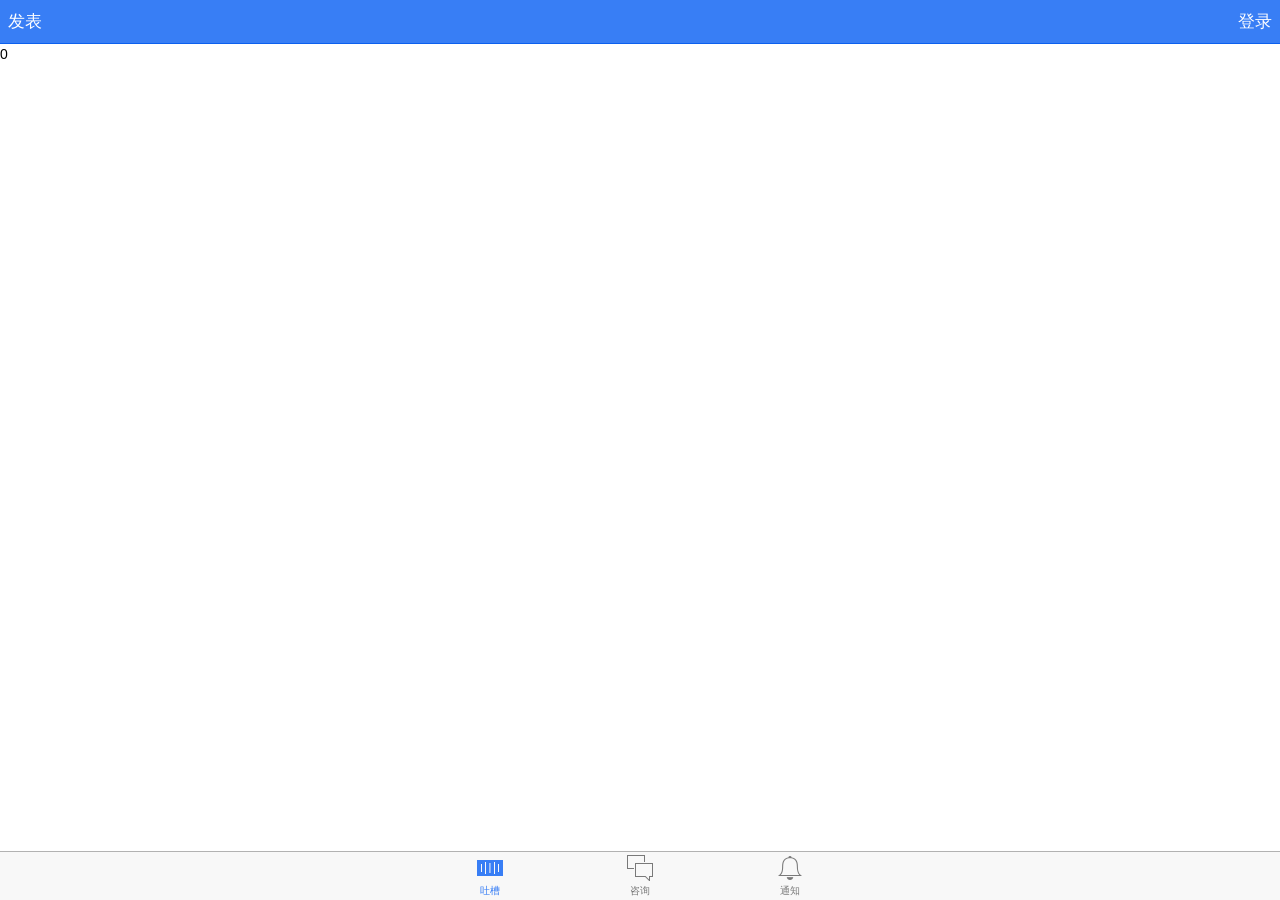
<file: index.html>
<!DOCTYPE html>
<html lang="zh-cn">
  <head>
    <meta charset="utf-8">
    <meta name="viewport" content="initial-scale=1, maximum-scale=1, user-scalable=no, width=device-width">
    <title>IMUCommunity</title>

    <link rel="manifest" href="manifest.json">

    <!-- un-comment this code to enable service worker
    <script>
      if ('serviceWorker' in navigator) {
        navigator.serviceWorker.register('service-worker.js')
          .then(() => console.log('service worker installed'))
          .catch(err => console.log('Error', err));
      }
    </script>-->

    <link href="lib/ionic/css/ionic.css" rel="stylesheet">
    <link href="css/style.css" rel="stylesheet">

    <!-- IF using Sass (run gulp sass first), then uncomment below and remove the CSS includes above
    <link href="css/ionic.app.css" rel="stylesheet">
    -->

    <!-- ionic/angularjs js -->
    <script src="lib/ionic/js/ionic.bundle.js"></script>

    <!-- cordova script (this will be a 404 during development) -->
    <!--<script src="cordova.js"></script>-->


    <!-- your app's js -->
    <script src="js/app.js"></script>
    <script src="js/controllers.js"></script>
    <script src="js/md5.js"></script>
  </head>
  <body ng-app="starter">
    <!--
      The nav bar that will be updated as we navigate between views.
    -->
    <ion-nav-bar class="bar-positive">
    </ion-nav-bar>
    <!--
      The views will be rendered in the <ion-nav-view> directive below
      Templates are in the /templates folder (but you could also
      have templates inline in this html file if you'd like).
    -->
    <ion-nav-view name="main"></ion-nav-view>
  </body>
</html>
</file>
<file: lib/ionic/css/ionic.css>
@charset "UTF-8";
/*!
 * Copyright 2015 Drifty Co.
 * http://drifty.com/
 *
 * Ionic, v1.3.3
 * A powerful HTML5 mobile app framework.
 * http://ionicframework.com/
 *
 * By @maxlynch, @benjsperry, @adamdbradley <3
 *
 * Licensed under the MIT license. Please see LICENSE for more information.
 *
 */
/*!
  Ionicons, v2.0.1
  Created by Ben Sperry for the Ionic Framework, http://ionicons.com/
  https://twitter.com/benjsperry  https://twitter.com/ionicframework
  MIT License: https://github.com/driftyco/ionicons

  Android-style icons originally built by Google’s
  Material Design Icons: https://github.com/google/material-design-icons
  used under CC BY http://creativecommons.org/licenses/by/4.0/
  Modified icons to fit ionicon’s grid from original.
*/
@font-face {
  font-family: "Ionicons";
  src: url("../fonts/ionicons.eot?v=2.0.1");
  src: url("../fonts/ionicons.eot?v=2.0.1#iefix") format("embedded-opentype"), url("../fonts/ionicons.ttf?v=2.0.1") format("truetype"), url("../fonts/ionicons.woff?v=2.0.1") format("woff"), url("../fonts/ionicons.woff") format("woff"), url("../fonts/ionicons.svg?v=2.0.1#Ionicons") format("svg");
  font-weight: normal;
  font-style: normal; }

.ion, .ionicons,
.ion-alert:before,
.ion-alert-circled:before,
.ion-android-add:before,
.ion-android-add-circle:before,
.ion-android-alarm-clock:before,
.ion-android-alert:before,
.ion-android-apps:before,
.ion-android-archive:before,
.ion-android-arrow-back:before,
.ion-android-arrow-down:before,
.ion-android-arrow-dropdown:before,
.ion-android-arrow-dropdown-circle:before,
.ion-android-arrow-dropleft:before,
.ion-android-arrow-dropleft-circle:before,
.ion-android-arrow-dropright:before,
.ion-android-arrow-dropright-circle:before,
.ion-android-arrow-dropup:before,
.ion-android-arrow-dropup-circle:before,
.ion-android-arrow-forward:before,
.ion-android-arrow-up:before,
.ion-android-attach:before,
.ion-android-bar:before,
.ion-android-bicycle:before,
.ion-android-boat:before,
.ion-android-bookmark:before,
.ion-android-bulb:before,
.ion-android-bus:before,
.ion-android-calendar:before,
.ion-android-call:before,
.ion-android-camera:before,
.ion-android-cancel:before,
.ion-android-car:before,
.ion-android-cart:before,
.ion-android-chat:before,
.ion-android-checkbox:before,
.ion-android-checkbox-blank:before,
.ion-android-checkbox-outline:before,
.ion-android-checkbox-outline-blank:before,
.ion-android-checkmark-circle:before,
.ion-android-clipboard:before,
.ion-android-close:before,
.ion-android-cloud:before,
.ion-android-cloud-circle:before,
.ion-android-cloud-done:before,
.ion-android-cloud-outline:before,
.ion-android-color-palette:before,
.ion-android-compass:before,
.ion-android-contact:before,
.ion-android-contacts:before,
.ion-android-contract:before,
.ion-android-create:before,
.ion-android-delete:before,
.ion-android-desktop:before,
.ion-android-document:before,
.ion-android-done:before,
.ion-android-done-all:before,
.ion-android-download:before,
.ion-android-drafts:before,
.ion-android-exit:before,
.ion-android-expand:before,
.ion-android-favorite:before,
.ion-android-favorite-outline:before,
.ion-android-film:before,
.ion-android-folder:before,
.ion-android-folder-open:before,
.ion-android-funnel:before,
.ion-android-globe:before,
.ion-android-hand:before,
.ion-android-hangout:before,
.ion-android-happy:before,
.ion-android-home:before,
.ion-android-image:before,
.ion-android-laptop:before,
.ion-android-list:before,
.ion-android-locate:before,
.ion-android-lock:before,
.ion-android-mail:before,
.ion-android-map:before,
.ion-android-menu:before,
.ion-android-microphone:before,
.ion-android-microphone-off:before,
.ion-android-more-horizontal:before,
.ion-android-more-vertical:before,
.ion-android-navigate:before,
.ion-android-notifications:before,
.ion-android-notifications-none:before,
.ion-android-notifications-off:before,
.ion-android-open:before,
.ion-android-options:before,
.ion-android-people:before,
.ion-android-person:before,
.ion-android-person-add:before,
.ion-android-phone-landscape:before,
.ion-android-phone-portrait:before,
.ion-android-pin:before,
.ion-android-plane:before,
.ion-android-playstore:before,
.ion-android-print:before,
.ion-android-radio-button-off:before,
.ion-android-radio-button-on:before,
.ion-android-refresh:before,
.ion-android-remove:before,
.ion-android-remove-circle:before,
.ion-android-restaurant:before,
.ion-android-sad:before,
.ion-android-search:before,
.ion-android-send:before,
.ion-android-settings:before,
.ion-android-share:before,
.ion-android-share-alt:before,
.ion-android-star:before,
.ion-android-star-half:before,
.ion-android-star-outline:before,
.ion-android-stopwatch:before,
.ion-android-subway:before,
.ion-android-sunny:before,
.ion-android-sync:before,
.ion-android-textsms:before,
.ion-android-time:before,
.ion-android-train:before,
.ion-android-unlock:before,
.ion-android-upload:before,
.ion-android-volume-down:before,
.ion-android-volume-mute:before,
.ion-android-volume-off:before,
.ion-android-volume-up:before,
.ion-android-walk:before,
.ion-android-warning:before,
.ion-android-watch:before,
.ion-android-wifi:before,
.ion-aperture:before,
.ion-archive:before,
.ion-arrow-down-a:before,
.ion-arrow-down-b:before,
.ion-arrow-down-c:before,
.ion-arrow-expand:before,
.ion-arrow-graph-down-left:before,
.ion-arrow-graph-down-right:before,
.ion-arrow-graph-up-left:before,
.ion-arrow-graph-up-right:before,
.ion-arrow-left-a:before,
.ion-arrow-left-b:before,
.ion-arrow-left-c:before,
.ion-arrow-move:before,
.ion-arrow-resize:before,
.ion-arrow-return-left:before,
.ion-arrow-return-right:before,
.ion-arrow-right-a:before,
.ion-arrow-right-b:before,
.ion-arrow-right-c:before,
.ion-arrow-shrink:before,
.ion-arrow-swap:before,
.ion-arrow-up-a:before,
.ion-arrow-up-b:before,
.ion-arrow-up-c:before,
.ion-asterisk:before,
.ion-at:before,
.ion-backspace:before,
.ion-backspace-outline:before,
.ion-bag:before,
.ion-battery-charging:before,
.ion-battery-empty:before,
.ion-battery-full:before,
.ion-battery-half:before,
.ion-battery-low:before,
.ion-beaker:before,
.ion-beer:before,
.ion-bluetooth:before,
.ion-bonfire:before,
.ion-bookmark:before,
.ion-bowtie:before,
.ion-briefcase:before,
.ion-bug:before,
.ion-calculator:before,
.ion-calendar:before,
.ion-camera:before,
.ion-card:before,
.ion-cash:before,
.ion-chatbox:before,
.ion-chatbox-working:before,
.ion-chatboxes:before,
.ion-chatbubble:before,
.ion-chatbubble-working:before,
.ion-chatbubbles:before,
.ion-checkmark:before,
.ion-checkmark-circled:before,
.ion-checkmark-round:before,
.ion-chevron-down:before,
.ion-chevron-left:before,
.ion-chevron-right:before,
.ion-chevron-up:before,
.ion-clipboard:before,
.ion-clock:before,
.ion-close:before,
.ion-close-circled:before,
.ion-close-round:before,
.ion-closed-captioning:before,
.ion-cloud:before,
.ion-code:before,
.ion-code-download:before,
.ion-code-working:before,
.ion-coffee:before,
.ion-compass:before,
.ion-compose:before,
.ion-connection-bars:before,
.ion-contrast:before,
.ion-crop:before,
.ion-cube:before,
.ion-disc:before,
.ion-document:before,
.ion-document-text:before,
.ion-drag:before,
.ion-earth:before,
.ion-easel:before,
.ion-edit:before,
.ion-egg:before,
.ion-eject:before,
.ion-email:before,
.ion-email-unread:before,
.ion-erlenmeyer-flask:before,
.ion-erlenmeyer-flask-bubbles:before,
.ion-eye:before,
.ion-eye-disabled:before,
.ion-female:before,
.ion-filing:before,
.ion-film-marker:before,
.ion-fireball:before,
.ion-flag:before,
.ion-flame:before,
.ion-flash:before,
.ion-flash-off:before,
.ion-folder:before,
.ion-fork:before,
.ion-fork-repo:before,
.ion-forward:before,
.ion-funnel:before,
.ion-gear-a:before,
.ion-gear-b:before,
.ion-grid:before,
.ion-hammer:before,
.ion-happy:before,
.ion-happy-outline:before,
.ion-headphone:before,
.ion-heart:before,
.ion-heart-broken:before,
.ion-help:before,
.ion-help-buoy:before,
.ion-help-circled:before,
.ion-home:before,
.ion-icecream:before,
.ion-image:before,
.ion-images:before,
.ion-information:before,
.ion-information-circled:before,
.ion-ionic:before,
.ion-ios-alarm:before,
.ion-ios-alarm-outline:before,
.ion-ios-albums:before,
.ion-ios-albums-outline:before,
.ion-ios-americanfootball:before,
.ion-ios-americanfootball-outline:before,
.ion-ios-analytics:before,
.ion-ios-analytics-outline:before,
.ion-ios-arrow-back:before,
.ion-ios-arrow-down:before,
.ion-ios-arrow-forward:before,
.ion-ios-arrow-left:before,
.ion-ios-arrow-right:before,
.ion-ios-arrow-thin-down:before,
.ion-ios-arrow-thin-left:before,
.ion-ios-arrow-thin-right:before,
.ion-ios-arrow-thin-up:before,
.ion-ios-arrow-up:before,
.ion-ios-at:before,
.ion-ios-at-outline:before,
.ion-ios-barcode:before,
.ion-ios-barcode-outline:before,
.ion-ios-baseball:before,
.ion-ios-baseball-outline:before,
.ion-ios-basketball:before,
.ion-ios-basketball-outline:before,
.ion-ios-bell:before,
.ion-ios-bell-outline:before,
.ion-ios-body:before,
.ion-ios-body-outline:before,
.ion-ios-bolt:before,
.ion-ios-bolt-outline:before,
.ion-ios-book:before,
.ion-ios-book-outline:before,
.ion-ios-bookmarks:before,
.ion-ios-bookmarks-outline:before,
.ion-ios-box:before,
.ion-ios-box-outline:before,
.ion-ios-briefcase:before,
.ion-ios-briefcase-outline:before,
.ion-ios-browsers:before,
.ion-ios-browsers-outline:before,
.ion-ios-calculator:before,
.ion-ios-calculator-outline:before,
.ion-ios-calendar:before,
.ion-ios-calendar-outline:before,
.ion-ios-camera:before,
.ion-ios-camera-outline:before,
.ion-ios-cart:before,
.ion-ios-cart-outline:before,
.ion-ios-chatboxes:before,
.ion-ios-chatboxes-outline:before,
.ion-ios-chatbubble:before,
.ion-ios-chatbubble-outline:before,
.ion-ios-checkmark:before,
.ion-ios-checkmark-empty:before,
.ion-ios-checkmark-outline:before,
.ion-ios-circle-filled:before,
.ion-ios-circle-outline:before,
.ion-ios-clock:before,
.ion-ios-clock-outline:before,
.ion-ios-close:before,
.ion-ios-close-empty:before,
.ion-ios-close-outline:before,
.ion-ios-cloud:before,
.ion-ios-cloud-download:before,
.ion-ios-cloud-download-outline:before,
.ion-ios-cloud-outline:before,
.ion-ios-cloud-upload:before,
.ion-ios-cloud-upload-outline:before,
.ion-ios-cloudy:before,
.ion-ios-cloudy-night:before,
.ion-ios-cloudy-night-outline:before,
.ion-ios-cloudy-outline:before,
.ion-ios-cog:before,
.ion-ios-cog-outline:before,
.ion-ios-color-filter:before,
.ion-ios-color-filter-outline:before,
.ion-ios-color-wand:before,
.ion-ios-color-wand-outline:before,
.ion-ios-compose:before,
.ion-ios-compose-outline:before,
.ion-ios-contact:before,
.ion-ios-contact-outline:before,
.ion-ios-copy:before,
.ion-ios-copy-outline:before,
.ion-ios-crop:before,
.ion-ios-crop-strong:before,
.ion-ios-download:before,
.ion-ios-download-outline:before,
.ion-ios-drag:before,
.ion-ios-email:before,
.ion-ios-email-outline:before,
.ion-ios-eye:before,
.ion-ios-eye-outline:before,
.ion-ios-fastforward:before,
.ion-ios-fastforward-outline:before,
.ion-ios-filing:before,
.ion-ios-filing-outline:before,
.ion-ios-film:before,
.ion-ios-film-outline:before,
.ion-ios-flag:before,
.ion-ios-flag-outline:before,
.ion-ios-flame:before,
.ion-ios-flame-outline:before,
.ion-ios-flask:before,
.ion-ios-flask-outline:before,
.ion-ios-flower:before,
.ion-ios-flower-outline:before,
.ion-ios-folder:before,
.ion-ios-folder-outline:before,
.ion-ios-football:before,
.ion-ios-football-outline:before,
.ion-ios-game-controller-a:before,
.ion-ios-game-controller-a-outline:before,
.ion-ios-game-controller-b:before,
.ion-ios-game-controller-b-outline:before,
.ion-ios-gear:before,
.ion-ios-gear-outline:before,
.ion-ios-glasses:before,
.ion-ios-glasses-outline:before,
.ion-ios-grid-view:before,
.ion-ios-grid-view-outline:before,
.ion-ios-heart:before,
.ion-ios-heart-outline:before,
.ion-ios-help:before,
.ion-ios-help-empty:before,
.ion-ios-help-outline:before,
.ion-ios-home:before,
.ion-ios-home-outline:before,
.ion-ios-infinite:before,
.ion-ios-infinite-outline:before,
.ion-ios-information:before,
.ion-ios-information-empty:before,
.ion-ios-information-outline:before,
.ion-ios-ionic-outline:before,
.ion-ios-keypad:before,
.ion-ios-keypad-outline:before,
.ion-ios-lightbulb:before,
.ion-ios-lightbulb-outline:before,
.ion-ios-list:before,
.ion-ios-list-outline:before,
.ion-ios-location:before,
.ion-ios-location-outline:before,
.ion-ios-locked:before,
.ion-ios-locked-outline:before,
.ion-ios-loop:before,
.ion-ios-loop-strong:before,
.ion-ios-medical:before,
.ion-ios-medical-outline:before,
.ion-ios-medkit:before,
.ion-ios-medkit-outline:before,
.ion-ios-mic:before,
.ion-ios-mic-off:before,
.ion-ios-mic-outline:before,
.ion-ios-minus:before,
.ion-ios-minus-empty:before,
.ion-ios-minus-outline:before,
.ion-ios-monitor:before,
.ion-ios-monitor-outline:before,
.ion-ios-moon:before,
.ion-ios-moon-outline:before,
.ion-ios-more:before,
.ion-ios-more-outline:before,
.ion-ios-musical-note:before,
.ion-ios-musical-notes:before,
.ion-ios-navigate:before,
.ion-ios-navigate-outline:before,
.ion-ios-nutrition:before,
.ion-ios-nutrition-outline:before,
.ion-ios-paper:before,
.ion-ios-paper-outline:before,
.ion-ios-paperplane:before,
.ion-ios-paperplane-outline:before,
.ion-ios-partlysunny:before,
.ion-ios-partlysunny-outline:before,
.ion-ios-pause:before,
.ion-ios-pause-outline:before,
.ion-ios-paw:before,
.ion-ios-paw-outline:before,
.ion-ios-people:before,
.ion-ios-people-outline:before,
.ion-ios-person:before,
.ion-ios-person-outline:before,
.ion-ios-personadd:before,
.ion-ios-personadd-outline:before,
.ion-ios-photos:before,
.ion-ios-photos-outline:before,
.ion-ios-pie:before,
.ion-ios-pie-outline:before,
.ion-ios-pint:before,
.ion-ios-pint-outline:before,
.ion-ios-play:before,
.ion-ios-play-outline:before,
.ion-ios-plus:before,
.ion-ios-plus-empty:before,
.ion-ios-plus-outline:before,
.ion-ios-pricetag:before,
.ion-ios-pricetag-outline:before,
.ion-ios-pricetags:before,
.ion-ios-pricetags-outline:before,
.ion-ios-printer:before,
.ion-ios-printer-outline:before,
.ion-ios-pulse:before,
.ion-ios-pulse-strong:before,
.ion-ios-rainy:before,
.ion-ios-rainy-outline:before,
.ion-ios-recording:before,
.ion-ios-recording-outline:before,
.ion-ios-redo:before,
.ion-ios-redo-outline:before,
.ion-ios-refresh:before,
.ion-ios-refresh-empty:before,
.ion-ios-refresh-outline:before,
.ion-ios-reload:before,
.ion-ios-reverse-camera:before,
.ion-ios-reverse-camera-outline:before,
.ion-ios-rewind:before,
.ion-ios-rewind-outline:before,
.ion-ios-rose:before,
.ion-ios-rose-outline:before,
.ion-ios-search:before,
.ion-ios-search-strong:before,
.ion-ios-settings:before,
.ion-ios-settings-strong:before,
.ion-ios-shuffle:before,
.ion-ios-shuffle-strong:before,
.ion-ios-skipbackward:before,
.ion-ios-skipbackward-outline:before,
.ion-ios-skipforward:before,
.ion-ios-skipforward-outline:before,
.ion-ios-snowy:before,
.ion-ios-speedometer:before,
.ion-ios-speedometer-outline:before,
.ion-ios-star:before,
.ion-ios-star-half:before,
.ion-ios-star-outline:before,
.ion-ios-stopwatch:before,
.ion-ios-stopwatch-outline:before,
.ion-ios-sunny:before,
.ion-ios-sunny-outline:before,
.ion-ios-telephone:before,
.ion-ios-telephone-outline:before,
.ion-ios-tennisball:before,
.ion-ios-tennisball-outline:before,
.ion-ios-thunderstorm:before,
.ion-ios-thunderstorm-outline:before,
.ion-ios-time:before,
.ion-ios-time-outline:before,
.ion-ios-timer:before,
.ion-ios-timer-outline:before,
.ion-ios-toggle:before,
.ion-ios-toggle-outline:before,
.ion-ios-trash:before,
.ion-ios-trash-outline:before,
.ion-ios-undo:before,
.ion-ios-undo-outline:before,
.ion-ios-unlocked:before,
.ion-ios-unlocked-outline:before,
.ion-ios-upload:before,
.ion-ios-upload-outline:before,
.ion-ios-videocam:before,
.ion-ios-videocam-outline:before,
.ion-ios-volume-high:before,
.ion-ios-volume-low:before,
.ion-ios-wineglass:before,
.ion-ios-wineglass-outline:before,
.ion-ios-world:before,
.ion-ios-world-outline:before,
.ion-ipad:before,
.ion-iphone:before,
.ion-ipod:before,
.ion-jet:before,
.ion-key:before,
.ion-knife:before,
.ion-laptop:before,
.ion-leaf:before,
.ion-levels:before,
.ion-lightbulb:before,
.ion-link:before,
.ion-load-a:before,
.ion-load-b:before,
.ion-load-c:before,
.ion-load-d:before,
.ion-location:before,
.ion-lock-combination:before,
.ion-locked:before,
.ion-log-in:before,
.ion-log-out:before,
.ion-loop:before,
.ion-magnet:before,
.ion-male:before,
.ion-man:before,
.ion-map:before,
.ion-medkit:before,
.ion-merge:before,
.ion-mic-a:before,
.ion-mic-b:before,
.ion-mic-c:before,
.ion-minus:before,
.ion-minus-circled:before,
.ion-minus-round:before,
.ion-model-s:before,
.ion-monitor:before,
.ion-more:before,
.ion-mouse:before,
.ion-music-note:before,
.ion-navicon:before,
.ion-navicon-round:before,
.ion-navigate:before,
.ion-network:before,
.ion-no-smoking:before,
.ion-nuclear:before,
.ion-outlet:before,
.ion-paintbrush:before,
.ion-paintbucket:before,
.ion-paper-airplane:before,
.ion-paperclip:before,
.ion-pause:before,
.ion-person:before,
.ion-person-add:before,
.ion-person-stalker:before,
.ion-pie-graph:before,
.ion-pin:before,
.ion-pinpoint:before,
.ion-pizza:before,
.ion-plane:before,
.ion-planet:before,
.ion-play:before,
.ion-playstation:before,
.ion-plus:before,
.ion-plus-circled:before,
.ion-plus-round:before,
.ion-podium:before,
.ion-pound:before,
.ion-power:before,
.ion-pricetag:before,
.ion-pricetags:before,
.ion-printer:before,
.ion-pull-request:before,
.ion-qr-scanner:before,
.ion-quote:before,
.ion-radio-waves:before,
.ion-record:before,
.ion-refresh:before,
.ion-reply:before,
.ion-reply-all:before,
.ion-ribbon-a:before,
.ion-ribbon-b:before,
.ion-sad:before,
.ion-sad-outline:before,
.ion-scissors:before,
.ion-search:before,
.ion-settings:before,
.ion-share:before,
.ion-shuffle:before,
.ion-skip-backward:before,
.ion-skip-forward:before,
.ion-social-android:before,
.ion-social-android-outline:before,
.ion-social-angular:before,
.ion-social-angular-outline:before,
.ion-social-apple:before,
.ion-social-apple-outline:before,
.ion-social-bitcoin:before,
.ion-social-bitcoin-outline:before,
.ion-social-buffer:before,
.ion-social-buffer-outline:before,
.ion-social-chrome:before,
.ion-social-chrome-outline:before,
.ion-social-codepen:before,
.ion-social-codepen-outline:before,
.ion-social-css3:before,
.ion-social-css3-outline:before,
.ion-social-designernews:before,
.ion-social-designernews-outline:before,
.ion-social-dribbble:before,
.ion-social-dribbble-outline:before,
.ion-social-dropbox:before,
.ion-social-dropbox-outline:before,
.ion-social-euro:before,
.ion-social-euro-outline:before,
.ion-social-facebook:before,
.ion-social-facebook-outline:before,
.ion-social-foursquare:before,
.ion-social-foursquare-outline:before,
.ion-social-freebsd-devil:before,
.ion-social-github:before,
.ion-social-github-outline:before,
.ion-social-google:before,
.ion-social-google-outline:before,
.ion-social-googleplus:before,
.ion-social-googleplus-outline:before,
.ion-social-hackernews:before,
.ion-social-hackernews-outline:before,
.ion-social-html5:before,
.ion-social-html5-outline:before,
.ion-social-instagram:before,
.ion-social-instagram-outline:before,
.ion-social-javascript:before,
.ion-social-javascript-outline:before,
.ion-social-linkedin:before,
.ion-social-linkedin-outline:before,
.ion-social-markdown:before,
.ion-social-nodejs:before,
.ion-social-octocat:before,
.ion-social-pinterest:before,
.ion-social-pinterest-outline:before,
.ion-social-python:before,
.ion-social-reddit:before,
.ion-social-reddit-outline:before,
.ion-social-rss:before,
.ion-social-rss-outline:before,
.ion-social-sass:before,
.ion-social-skype:before,
.ion-social-skype-outline:before,
.ion-social-snapchat:before,
.ion-social-snapchat-outline:before,
.ion-social-tumblr:before,
.ion-social-tumblr-outline:before,
.ion-social-tux:before,
.ion-social-twitch:before,
.ion-social-twitch-outline:before,
.ion-social-twitter:before,
.ion-social-twitter-outline:before,
.ion-social-usd:before,
.ion-social-usd-outline:before,
.ion-social-vimeo:before,
.ion-social-vimeo-outline:before,
.ion-social-whatsapp:before,
.ion-social-whatsapp-outline:before,
.ion-social-windows:before,
.ion-social-windows-outline:before,
.ion-social-wordpress:before,
.ion-social-wordpress-outline:before,
.ion-social-yahoo:before,
.ion-social-yahoo-outline:before,
.ion-social-yen:before,
.ion-social-yen-outline:before,
.ion-social-youtube:before,
.ion-social-youtube-outline:before,
.ion-soup-can:before,
.ion-soup-can-outline:before,
.ion-speakerphone:before,
.ion-speedometer:before,
.ion-spoon:before,
.ion-star:before,
.ion-stats-bars:before,
.ion-steam:before,
.ion-stop:before,
.ion-thermometer:before,
.ion-thumbsdown:before,
.ion-thumbsup:before,
.ion-toggle:before,
.ion-toggle-filled:before,
.ion-transgender:before,
.ion-trash-a:before,
.ion-trash-b:before,
.ion-trophy:before,
.ion-tshirt:before,
.ion-tshirt-outline:before,
.ion-umbrella:before,
.ion-university:before,
.ion-unlocked:before,
.ion-upload:before,
.ion-usb:before,
.ion-videocamera:before,
.ion-volume-high:before,
.ion-volume-low:before,
.ion-volume-medium:before,
.ion-volume-mute:before,
.ion-wand:before,
.ion-waterdrop:before,
.ion-wifi:before,
.ion-wineglass:before,
.ion-woman:before,
.ion-wrench:before,
.ion-xbox:before {
  display: inline-block;
  font-family: "Ionicons";
  speak: none;
  font-style: normal;
  font-weight: normal;
  font-variant: normal;
  text-transform: none;
  text-rendering: auto;
  line-height: 1;
  -webkit-font-smoothing: antialiased;
  -moz-osx-font-smoothing: grayscale; }

.ion-alert:before {
  content: ""; }

.ion-alert-circled:before {
  content: ""; }

.ion-android-add:before {
  content: ""; }

.ion-android-add-circle:before {
  content: ""; }

.ion-android-alarm-clock:before {
  content: ""; }

.ion-android-alert:before {
  content: ""; }

.ion-android-apps:before {
  content: ""; }

.ion-android-archive:before {
  content: ""; }

.ion-android-arrow-back:before {
  content: ""; }

.ion-android-arrow-down:before {
  content: ""; }

.ion-android-arrow-dropdown:before {
  content: ""; }

.ion-android-arrow-dropdown-circle:before {
  content: ""; }

.ion-android-arrow-dropleft:before {
  content: ""; }

.ion-android-arrow-dropleft-circle:before {
  content: ""; }

.ion-android-arrow-dropright:before {
  content: ""; }

.ion-android-arrow-dropright-circle:before {
  content: ""; }

.ion-android-arrow-dropup:before {
  content: ""; }

.ion-android-arrow-dropup-circle:before {
  content: ""; }

.ion-android-arrow-forward:before {
  content: ""; }

.ion-android-arrow-up:before {
  content: ""; }

.ion-android-attach:before {
  content: ""; }

.ion-android-bar:before {
  content: ""; }

.ion-android-bicycle:before {
  content: ""; }

.ion-android-boat:before {
  content: ""; }

.ion-android-bookmark:before {
  content: ""; }

.ion-android-bulb:before {
  content: ""; }

.ion-android-bus:before {
  content: ""; }

.ion-android-calendar:before {
  content: ""; }

.ion-android-call:before {
  content: ""; }

.ion-android-camera:before {
  content: ""; }

.ion-android-cancel:before {
  content: ""; }

.ion-android-car:before {
  content: ""; }

.ion-android-cart:before {
  content: ""; }

.ion-android-chat:before {
  content: ""; }

.ion-android-checkbox:before {
  content: ""; }

.ion-android-checkbox-blank:before {
  content: ""; }

.ion-android-checkbox-outline:before {
  content: ""; }

.ion-android-checkbox-outline-blank:before {
  content: ""; }

.ion-android-checkmark-circle:before {
  content: ""; }

.ion-android-clipboard:before {
  content: ""; }

.ion-android-close:before {
  content: ""; }

.ion-android-cloud:before {
  content: ""; }

.ion-android-cloud-circle:before {
  content: ""; }

.ion-android-cloud-done:before {
  content: ""; }

.ion-android-cloud-outline:before {
  content: ""; }

.ion-android-color-palette:before {
  content: ""; }

.ion-android-compass:before {
  content: ""; }

.ion-android-contact:before {
  content: ""; }

.ion-android-contacts:before {
  content: ""; }

.ion-android-contract:before {
  content: ""; }

.ion-android-create:before {
  content: ""; }

.ion-android-delete:before {
  content: ""; }

.ion-android-desktop:before {
  content: ""; }

.ion-android-document:before {
  content: ""; }

.ion-android-done:before {
  content: ""; }

.ion-android-done-all:before {
  content: ""; }

.ion-android-download:before {
  content: ""; }

.ion-android-drafts:before {
  content: ""; }

.ion-android-exit:before {
  content: ""; }

.ion-android-expand:before {
  content: ""; }

.ion-android-favorite:before {
  content: ""; }

.ion-android-favorite-outline:before {
  content: ""; }

.ion-android-film:before {
  content: ""; }

.ion-android-folder:before {
  content: ""; }

.ion-android-folder-open:before {
  content: ""; }

.ion-android-funnel:before {
  content: ""; }

.ion-android-globe:before {
  content: ""; }

.ion-android-hand:before {
  content: ""; }

.ion-android-hangout:before {
  content: ""; }

.ion-android-happy:before {
  content: ""; }

.ion-android-home:before {
  content: ""; }

.ion-android-image:before {
  content: ""; }

.ion-android-laptop:before {
  content: ""; }

.ion-android-list:before {
  content: ""; }

.ion-android-locate:before {
  content: ""; }

.ion-android-lock:before {
  content: ""; }

.ion-android-mail:before {
  content: ""; }

.ion-android-map:before {
  content: ""; }

.ion-android-menu:before {
  content: ""; }

.ion-android-microphone:before {
  content: ""; }

.ion-android-microphone-off:before {
  content: ""; }

.ion-android-more-horizontal:before {
  content: ""; }

.ion-android-more-vertical:before {
  content: ""; }

.ion-android-navigate:before {
  content: ""; }

.ion-android-notifications:before {
  content: ""; }

.ion-android-notifications-none:before {
  content: ""; }

.ion-android-notifications-off:before {
  content: ""; }

.ion-android-open:before {
  content: ""; }

.ion-android-options:before {
  content: ""; }

.ion-android-people:before {
  content: ""; }

.ion-android-person:before {
  content: ""; }

.ion-android-person-add:before {
  content: ""; }

.ion-android-phone-landscape:before {
  content: ""; }

.ion-android-phone-portrait:before {
  content: ""; }

.ion-android-pin:before {
  content: ""; }

.ion-android-plane:before {
  content: ""; }

.ion-android-playstore:before {
  content: ""; }

.ion-android-print:before {
  content: ""; }

.ion-android-radio-button-off:before {
  content: ""; }

.ion-android-radio-button-on:before {
  content: ""; }

.ion-android-refresh:before {
  content: ""; }

.ion-android-remove:before {
  content: ""; }

.ion-android-remove-circle:before {
  content: ""; }

.ion-android-restaurant:before {
  content: ""; }

.ion-android-sad:before {
  content: ""; }

.ion-android-search:before {
  content: ""; }

.ion-android-send:before {
  content: ""; }

.ion-android-settings:before {
  content: ""; }

.ion-android-share:before {
  content: ""; }

.ion-android-share-alt:before {
  content: ""; }

.ion-android-star:before {
  content: ""; }

.ion-android-star-half:before {
  content: ""; }

.ion-android-star-outline:before {
  content: ""; }

.ion-android-stopwatch:before {
  content: ""; }

.ion-android-subway:before {
  content: ""; }

.ion-android-sunny:before {
  content: ""; }

.ion-android-sync:before {
  content: ""; }

.ion-android-textsms:before {
  content: ""; }

.ion-android-time:before {
  content: ""; }

.ion-android-train:before {
  content: ""; }

.ion-android-unlock:before {
  content: ""; }

.ion-android-upload:before {
  content: ""; }

.ion-android-volume-down:before {
  content: ""; }

.ion-android-volume-mute:before {
  content: ""; }

.ion-android-volume-off:before {
  content: ""; }

.ion-android-volume-up:before {
  content: ""; }

.ion-android-walk:before {
  content: ""; }

.ion-android-warning:before {
  content: ""; }

.ion-android-watch:before {
  content: ""; }

.ion-android-wifi:before {
  content: ""; }

.ion-aperture:before {
  content: ""; }

.ion-archive:before {
  content: ""; }

.ion-arrow-down-a:before {
  content: ""; }

.ion-arrow-down-b:before {
  content: ""; }

.ion-arrow-down-c:before {
  content: ""; }

.ion-arrow-expand:before {
  content: ""; }

.ion-arrow-graph-down-left:before {
  content: ""; }

.ion-arrow-graph-down-right:before {
  content: ""; }

.ion-arrow-graph-up-left:before {
  content: ""; }

.ion-arrow-graph-up-right:before {
  content: ""; }

.ion-arrow-left-a:before {
  content: ""; }

.ion-arrow-left-b:before {
  content: ""; }

.ion-arrow-left-c:before {
  content: ""; }

.ion-arrow-move:before {
  content: ""; }

.ion-arrow-resize:before {
  content: ""; }

.ion-arrow-return-left:before {
  content: ""; }

.ion-arrow-return-right:before {
  content: ""; }

.ion-arrow-right-a:before {
  content: ""; }

.ion-arrow-right-b:before {
  content: ""; }

.ion-arrow-right-c:before {
  content: ""; }

.ion-arrow-shrink:before {
  content: ""; }

.ion-arrow-swap:before {
  content: ""; }

.ion-arrow-up-a:before {
  content: ""; }

.ion-arrow-up-b:before {
  content: ""; }

.ion-arrow-up-c:before {
  content: ""; }

.ion-asterisk:before {
  content: ""; }

.ion-at:before {
  content: ""; }

.ion-backspace:before {
  content: ""; }

.ion-backspace-outline:before {
  content: ""; }

.ion-bag:before {
  content: ""; }

.ion-battery-charging:before {
  content: ""; }

.ion-battery-empty:before {
  content: ""; }

.ion-battery-full:before {
  content: ""; }

.ion-battery-half:before {
  content: ""; }

.ion-battery-low:before {
  content: ""; }

.ion-beaker:before {
  content: ""; }

.ion-beer:before {
  content: ""; }

.ion-bluetooth:before {
  content: ""; }

.ion-bonfire:before {
  content: ""; }

.ion-bookmark:before {
  content: ""; }

.ion-bowtie:before {
  content: ""; }

.ion-briefcase:before {
  content: ""; }

.ion-bug:before {
  content: ""; }

.ion-calculator:before {
  content: ""; }

.ion-calendar:before {
  content: ""; }

.ion-camera:before {
  content: ""; }

.ion-card:before {
  content: ""; }

.ion-cash:before {
  content: ""; }

.ion-chatbox:before {
  content: ""; }

.ion-chatbox-working:before {
  content: ""; }

.ion-chatboxes:before {
  content: ""; }

.ion-chatbubble:before {
  content: ""; }

.ion-chatbubble-working:before {
  content: ""; }

.ion-chatbubbles:before {
  content: ""; }

.ion-checkmark:before {
  content: ""; }

.ion-checkmark-circled:before {
  content: ""; }

.ion-checkmark-round:before {
  content: ""; }

.ion-chevron-down:before {
  content: ""; }

.ion-chevron-left:before {
  content: ""; }

.ion-chevron-right:before {
  content: ""; }

.ion-chevron-up:before {
  content: ""; }

.ion-clipboard:before {
  content: ""; }

.ion-clock:before {
  content: ""; }

.ion-close:before {
  content: ""; }

.ion-close-circled:before {
  content: ""; }

.ion-close-round:before {
  content: ""; }

.ion-closed-captioning:before {
  content: ""; }

.ion-cloud:before {
  content: ""; }

.ion-code:before {
  content: ""; }

.ion-code-download:before {
  content: ""; }

.ion-code-working:before {
  content: ""; }

.ion-coffee:before {
  content: ""; }

.ion-compass:before {
  content: ""; }

.ion-compose:before {
  content: ""; }

.ion-connection-bars:before {
  content: ""; }

.ion-contrast:before {
  content: ""; }

.ion-crop:before {
  content: ""; }

.ion-cube:before {
  content: ""; }

.ion-disc:before {
  content: ""; }

.ion-document:before {
  content: ""; }

.ion-document-text:before {
  content: ""; }

.ion-drag:before {
  content: ""; }

.ion-earth:before {
  content: ""; }

.ion-easel:before {
  content: ""; }

.ion-edit:before {
  content: ""; }

.ion-egg:before {
  content: ""; }

.ion-eject:before {
  content: ""; }

.ion-email:before {
  content: ""; }

.ion-email-unread:before {
  content: ""; }

.ion-erlenmeyer-flask:before {
  content: ""; }

.ion-erlenmeyer-flask-bubbles:before {
  content: ""; }

.ion-eye:before {
  content: ""; }

.ion-eye-disabled:before {
  content: ""; }

.ion-female:before {
  content: ""; }

.ion-filing:before {
  content: ""; }

.ion-film-marker:before {
  content: ""; }

.ion-fireball:before {
  content: ""; }

.ion-flag:before {
  content: ""; }

.ion-flame:before {
  content: ""; }

.ion-flash:before {
  content: ""; }

.ion-flash-off:before {
  content: ""; }

.ion-folder:before {
  content: ""; }

.ion-fork:before {
  content: ""; }

.ion-fork-repo:before {
  content: ""; }

.ion-forward:before {
  content: ""; }

.ion-funnel:before {
  content: ""; }

.ion-gear-a:before {
  content: ""; }

.ion-gear-b:before {
  content: ""; }

.ion-grid:before {
  content: ""; }

.ion-hammer:before {
  content: ""; }

.ion-happy:before {
  content: ""; }

.ion-happy-outline:before {
  content: ""; }

.ion-headphone:before {
  content: ""; }

.ion-heart:before {
  content: ""; }

.ion-heart-broken:before {
  content: ""; }

.ion-help:before {
  content: ""; }

.ion-help-buoy:before {
  content: ""; }

.ion-help-circled:before {
  content: ""; }

.ion-home:before {
  content: ""; }

.ion-icecream:before {
  content: ""; }

.ion-image:before {
  content: ""; }

.ion-images:before {
  content: ""; }

.ion-information:before {
  content: ""; }

.ion-information-circled:before {
  content: ""; }

.ion-ionic:before {
  content: ""; }

.ion-ios-alarm:before {
  content: ""; }

.ion-ios-alarm-outline:before {
  content: ""; }

.ion-ios-albums:before {
  content: ""; }

.ion-ios-albums-outline:before {
  content: ""; }

.ion-ios-americanfootball:before {
  content: ""; }

.ion-ios-americanfootball-outline:before {
  content: ""; }

.ion-ios-analytics:before {
  content: ""; }

.ion-ios-analytics-outline:before {
  content: ""; }

.ion-ios-arrow-back:before {
  content: ""; }

.ion-ios-arrow-down:before {
  content: ""; }

.ion-ios-arrow-forward:before {
  content: ""; }

.ion-ios-arrow-left:before {
  content: ""; }

.ion-ios-arrow-right:before {
  content: ""; }

.ion-ios-arrow-thin-down:before {
  content: ""; }

.ion-ios-arrow-thin-left:before {
  content: ""; }

.ion-ios-arrow-thin-right:before {
  content: ""; }

.ion-ios-arrow-thin-up:before {
  content: ""; }

.ion-ios-arrow-up:before {
  content: ""; }

.ion-ios-at:before {
  content: ""; }

.ion-ios-at-outline:before {
  content: ""; }

.ion-ios-barcode:before {
  content: ""; }

.ion-ios-barcode-outline:before {
  content: ""; }

.ion-ios-baseball:before {
  content: ""; }

.ion-ios-baseball-outline:before {
  content: ""; }

.ion-ios-basketball:before {
  content: ""; }

.ion-ios-basketball-outline:before {
  content: ""; }

.ion-ios-bell:before {
  content: ""; }

.ion-ios-bell-outline:before {
  content: ""; }

.ion-ios-body:before {
  content: ""; }

.ion-ios-body-outline:before {
  content: ""; }

.ion-ios-bolt:before {
  content: ""; }

.ion-ios-bolt-outline:before {
  content: ""; }

.ion-ios-book:before {
  content: ""; }

.ion-ios-book-outline:before {
  content: ""; }

.ion-ios-bookmarks:before {
  content: ""; }

.ion-ios-bookmarks-outline:before {
  content: ""; }

.ion-ios-box:before {
  content: ""; }

.ion-ios-box-outline:before {
  content: ""; }

.ion-ios-briefcase:before {
  content: ""; }

.ion-ios-briefcase-outline:before {
  content: ""; }

.ion-ios-browsers:before {
  content: ""; }

.ion-ios-browsers-outline:before {
  content: ""; }

.ion-ios-calculator:before {
  content: ""; }

.ion-ios-calculator-outline:before {
  content: ""; }

.ion-ios-calendar:before {
  content: ""; }

.ion-ios-calendar-outline:before {
  content: ""; }

.ion-ios-camera:before {
  content: ""; }

.ion-ios-camera-outline:before {
  content: ""; }

.ion-ios-cart:before {
  content: ""; }

.ion-ios-cart-outline:before {
  content: ""; }

.ion-ios-chatboxes:before {
  content: ""; }

.ion-ios-chatboxes-outline:before {
  content: ""; }

.ion-ios-chatbubble:before {
  content: ""; }

.ion-ios-chatbubble-outline:before {
  content: ""; }

.ion-ios-checkmark:before {
  content: ""; }

.ion-ios-checkmark-empty:before {
  content: ""; }

.ion-ios-checkmark-outline:before {
  content: ""; }

.ion-ios-circle-filled:before {
  content: ""; }

.ion-ios-circle-outline:before {
  content: ""; }

.ion-ios-clock:before {
  content: ""; }

.ion-ios-clock-outline:before {
  content: ""; }

.ion-ios-close:before {
  content: ""; }

.ion-ios-close-empty:before {
  content: ""; }

.ion-ios-close-outline:before {
  content: ""; }

.ion-ios-cloud:before {
  content: ""; }

.ion-ios-cloud-download:before {
  content: ""; }

.ion-ios-cloud-download-outline:before {
  content: ""; }

.ion-ios-cloud-outline:before {
  content: ""; }

.ion-ios-cloud-upload:before {
  content: ""; }

.ion-ios-cloud-upload-outline:before {
  content: ""; }

.ion-ios-cloudy:before {
  content: ""; }

.ion-ios-cloudy-night:before {
  content: ""; }

.ion-ios-cloudy-night-outline:before {
  content: ""; }

.ion-ios-cloudy-outline:before {
  content: ""; }

.ion-ios-cog:before {
  content: ""; }

.ion-ios-cog-outline:before {
  content: ""; }

.ion-ios-color-filter:before {
  content: ""; }

.ion-ios-color-filter-outline:before {
  content: ""; }

.ion-ios-color-wand:before {
  content: ""; }

.ion-ios-color-wand-outline:before {
  content: ""; }

.ion-ios-compose:before {
  content: ""; }

.ion-ios-compose-outline:before {
  content: ""; }

.ion-ios-contact:before {
  content: ""; }

.ion-ios-contact-outline:before {
  content: ""; }

.ion-ios-copy:before {
  content: ""; }

.ion-ios-copy-outline:before {
  content: ""; }

.ion-ios-crop:before {
  content: ""; }

.ion-ios-crop-strong:before {
  content: ""; }

.ion-ios-download:before {
  content: ""; }

.ion-ios-download-outline:before {
  content: ""; }

.ion-ios-drag:before {
  content: ""; }

.ion-ios-email:before {
  content: ""; }

.ion-ios-email-outline:before {
  content: ""; }

.ion-ios-eye:before {
  content: ""; }

.ion-ios-eye-outline:before {
  content: ""; }

.ion-ios-fastforward:before {
  content: ""; }

.ion-ios-fastforward-outline:before {
  content: ""; }

.ion-ios-filing:before {
  content: ""; }

.ion-ios-filing-outline:before {
  content: ""; }

.ion-ios-film:before {
  content: ""; }

.ion-ios-film-outline:before {
  content: ""; }

.ion-ios-flag:before {
  content: ""; }

.ion-ios-flag-outline:before {
  content: ""; }

.ion-ios-flame:before {
  content: ""; }

.ion-ios-flame-outline:before {
  content: ""; }

.ion-ios-flask:before {
  content: ""; }

.ion-ios-flask-outline:before {
  content: ""; }

.ion-ios-flower:before {
  content: ""; }

.ion-ios-flower-outline:before {
  content: ""; }

.ion-ios-folder:before {
  content: ""; }

.ion-ios-folder-outline:before {
  content: ""; }

.ion-ios-football:before {
  content: ""; }

.ion-ios-football-outline:before {
  content: ""; }

.ion-ios-game-controller-a:before {
  content: ""; }

.ion-ios-game-controller-a-outline:before {
  content: ""; }

.ion-ios-game-controller-b:before {
  content: ""; }

.ion-ios-game-controller-b-outline:before {
  content: ""; }

.ion-ios-gear:before {
  content: ""; }

.ion-ios-gear-outline:before {
  content: ""; }

.ion-ios-glasses:before {
  content: ""; }

.ion-ios-glasses-outline:before {
  content: ""; }

.ion-ios-grid-view:before {
  content: ""; }

.ion-ios-grid-view-outline:before {
  content: ""; }

.ion-ios-heart:before {
  content: ""; }

.ion-ios-heart-outline:before {
  content: ""; }

.ion-ios-help:before {
  content: ""; }

.ion-ios-help-empty:before {
  content: ""; }

.ion-ios-help-outline:before {
  content: ""; }

.ion-ios-home:before {
  content: ""; }

.ion-ios-home-outline:before {
  content: ""; }

.ion-ios-infinite:before {
  content: ""; }

.ion-ios-infinite-outline:before {
  content: ""; }

.ion-ios-information:before {
  content: ""; }

.ion-ios-information-empty:before {
  content: ""; }

.ion-ios-information-outline:before {
  content: ""; }

.ion-ios-ionic-outline:before {
  content: ""; }

.ion-ios-keypad:before {
  content: ""; }

.ion-ios-keypad-outline:before {
  content: ""; }

.ion-ios-lightbulb:before {
  content: ""; }

.ion-ios-lightbulb-outline:before {
  content: ""; }

.ion-ios-list:before {
  content: ""; }

.ion-ios-list-outline:before {
  content: ""; }

.ion-ios-location:before {
  content: ""; }

.ion-ios-location-outline:before {
  content: ""; }

.ion-ios-locked:before {
  content: ""; }

.ion-ios-locked-outline:before {
  content: ""; }

.ion-ios-loop:before {
  content: ""; }

.ion-ios-loop-strong:before {
  content: ""; }

.ion-ios-medical:before {
  content: ""; }

.ion-ios-medical-outline:before {
  content: ""; }

.ion-ios-medkit:before {
  content: ""; }

.ion-ios-medkit-outline:before {
  content: ""; }

.ion-ios-mic:before {
  content: ""; }

.ion-ios-mic-off:before {
  content: ""; }

.ion-ios-mic-outline:before {
  content: ""; }

.ion-ios-minus:before {
  content: ""; }

.ion-ios-minus-empty:before {
  content: ""; }

.ion-ios-minus-outline:before {
  content: ""; }

.ion-ios-monitor:before {
  content: ""; }

.ion-ios-monitor-outline:before {
  content: ""; }

.ion-ios-moon:before {
  content: ""; }

.ion-ios-moon-outline:before {
  content: ""; }

.ion-ios-more:before {
  content: ""; }

.ion-ios-more-outline:before {
  content: ""; }

.ion-ios-musical-note:before {
  content: ""; }

.ion-ios-musical-notes:before {
  content: ""; }

.ion-ios-navigate:before {
  content: ""; }

.ion-ios-navigate-outline:before {
  content: ""; }

.ion-ios-nutrition:before {
  content: ""; }

.ion-ios-nutrition-outline:before {
  content: ""; }

.ion-ios-paper:before {
  content: ""; }

.ion-ios-paper-outline:before {
  content: ""; }

.ion-ios-paperplane:before {
  content: ""; }

.ion-ios-paperplane-outline:before {
  content: ""; }

.ion-ios-partlysunny:before {
  content: ""; }

.ion-ios-partlysunny-outline:before {
  content: ""; }

.ion-ios-pause:before {
  content: ""; }

.ion-ios-pause-outline:before {
  content: ""; }

.ion-ios-paw:before {
  content: ""; }

.ion-ios-paw-outline:before {
  content: ""; }

.ion-ios-people:before {
  content: ""; }

.ion-ios-people-outline:before {
  content: ""; }

.ion-ios-person:before {
  content: ""; }

.ion-ios-person-outline:before {
  content: ""; }

.ion-ios-personadd:before {
  content: ""; }

.ion-ios-personadd-outline:before {
  content: ""; }

.ion-ios-photos:before {
  content: ""; }

.ion-ios-photos-outline:before {
  content: ""; }

.ion-ios-pie:before {
  content: ""; }

.ion-ios-pie-outline:before {
  content: ""; }

.ion-ios-pint:before {
  content: ""; }

.ion-ios-pint-outline:before {
  content: ""; }

.ion-ios-play:before {
  content: ""; }

.ion-ios-play-outline:before {
  content: ""; }

.ion-ios-plus:before {
  content: ""; }

.ion-ios-plus-empty:before {
  content: ""; }

.ion-ios-plus-outline:before {
  content: ""; }

.ion-ios-pricetag:before {
  content: ""; }

.ion-ios-pricetag-outline:before {
  content: ""; }

.ion-ios-pricetags:before {
  content: ""; }

.ion-ios-pricetags-outline:before {
  content: ""; }

.ion-ios-printer:before {
  content: ""; }

.ion-ios-printer-outline:before {
  content: ""; }

.ion-ios-pulse:before {
  content: ""; }

.ion-ios-pulse-strong:before {
  content: ""; }

.ion-ios-rainy:before {
  content: ""; }

.ion-ios-rainy-outline:before {
  content: ""; }

.ion-ios-recording:before {
  content: ""; }

.ion-ios-recording-outline:before {
  content: ""; }

.ion-ios-redo:before {
  content: ""; }

.ion-ios-redo-outline:before {
  content: ""; }

.ion-ios-refresh:before {
  content: ""; }

.ion-ios-refresh-empty:before {
  content: ""; }

.ion-ios-refresh-outline:before {
  content: ""; }

.ion-ios-reload:before {
  content: ""; }

.ion-ios-reverse-camera:before {
  content: ""; }

.ion-ios-reverse-camera-outline:before {
  content: ""; }

.ion-ios-rewind:before {
  content: ""; }

.ion-ios-rewind-outline:before {
  content: ""; }

.ion-ios-rose:before {
  content: ""; }

.ion-ios-rose-outline:before {
  content: ""; }

.ion-ios-search:before {
  content: ""; }

.ion-ios-search-strong:before {
  content: ""; }

.ion-ios-settings:before {
  content: ""; }

.ion-ios-settings-strong:before {
  content: ""; }

.ion-ios-shuffle:before {
  content: ""; }

.ion-ios-shuffle-strong:before {
  content: ""; }

.ion-ios-skipbackward:before {
  content: ""; }

.ion-ios-skipbackward-outline:before {
  content: ""; }

.ion-ios-skipforward:before {
  content: ""; }

.ion-ios-skipforward-outline:before {
  content: ""; }

.ion-ios-snowy:before {
  content: ""; }

.ion-ios-speedometer:before {
  content: ""; }

.ion-ios-speedometer-outline:before {
  content: ""; }

.ion-ios-star:before {
  content: ""; }

.ion-ios-star-half:before {
  content: ""; }

.ion-ios-star-outline:before {
  content: ""; }

.ion-ios-stopwatch:before {
  content: ""; }

.ion-ios-stopwatch-outline:before {
  content: ""; }

.ion-ios-sunny:before {
  content: ""; }

.ion-ios-sunny-outline:before {
  content: ""; }

.ion-ios-telephone:before {
  content: ""; }

.ion-ios-telephone-outline:before {
  content: ""; }

.ion-ios-tennisball:before {
  content: ""; }

.ion-ios-tennisball-outline:before {
  content: ""; }

.ion-ios-thunderstorm:before {
  content: ""; }

.ion-ios-thunderstorm-outline:before {
  content: ""; }

.ion-ios-time:before {
  content: ""; }

.ion-ios-time-outline:before {
  content: ""; }

.ion-ios-timer:before {
  content: ""; }

.ion-ios-timer-outline:before {
  content: ""; }

.ion-ios-toggle:before {
  content: ""; }

.ion-ios-toggle-outline:before {
  content: ""; }

.ion-ios-trash:before {
  content: ""; }

.ion-ios-trash-outline:before {
  content: ""; }

.ion-ios-undo:before {
  content: ""; }

.ion-ios-undo-outline:before {
  content: ""; }

.ion-ios-unlocked:before {
  content: ""; }

.ion-ios-unlocked-outline:before {
  content: ""; }

.ion-ios-upload:before {
  content: ""; }

.ion-ios-upload-outline:before {
  content: ""; }

.ion-ios-videocam:before {
  content: ""; }

.ion-ios-videocam-outline:before {
  content: ""; }

.ion-ios-volume-high:before {
  content: ""; }

.ion-ios-volume-low:before {
  content: ""; }

.ion-ios-wineglass:before {
  content: ""; }

.ion-ios-wineglass-outline:before {
  content: ""; }

.ion-ios-world:before {
  content: ""; }

.ion-ios-world-outline:before {
  content: ""; }

.ion-ipad:before {
  content: ""; }

.ion-iphone:before {
  content: ""; }

.ion-ipod:before {
  content: ""; }

.ion-jet:before {
  content: ""; }

.ion-key:before {
  content: ""; }

.ion-knife:before {
  content: ""; }

.ion-laptop:before {
  content: ""; }

.ion-leaf:before {
  content: ""; }

.ion-levels:before {
  content: ""; }

.ion-lightbulb:before {
  content: ""; }

.ion-link:before {
  content: ""; }

.ion-load-a:before {
  content: ""; }

.ion-load-b:before {
  content: ""; }

.ion-load-c:before {
  content: ""; }

.ion-load-d:before {
  content: ""; }

.ion-location:before {
  content: ""; }

.ion-lock-combination:before {
  content: ""; }

.ion-locked:before {
  content: ""; }

.ion-log-in:before {
  content: ""; }

.ion-log-out:before {
  content: ""; }

.ion-loop:before {
  content: ""; }

.ion-magnet:before {
  content: ""; }

.ion-male:before {
  content: ""; }

.ion-man:before {
  content: ""; }

.ion-map:before {
  content: ""; }

.ion-medkit:before {
  content: ""; }

.ion-merge:before {
  content: ""; }

.ion-mic-a:before {
  content: ""; }

.ion-mic-b:before {
  content: ""; }

.ion-mic-c:before {
  content: ""; }

.ion-minus:before {
  content: ""; }

.ion-minus-circled:before {
  content: ""; }

.ion-minus-round:before {
  content: ""; }

.ion-model-s:before {
  content: ""; }

.ion-monitor:before {
  content: ""; }

.ion-more:before {
  content: ""; }

.ion-mouse:before {
  content: ""; }

.ion-music-note:before {
  content: ""; }

.ion-navicon:before {
  content: ""; }

.ion-navicon-round:before {
  content: ""; }

.ion-navigate:before {
  content: ""; }

.ion-network:before {
  content: ""; }

.ion-no-smoking:before {
  content: ""; }

.ion-nuclear:before {
  content: ""; }

.ion-outlet:before {
  content: ""; }

.ion-paintbrush:before {
  content: ""; }

.ion-paintbucket:before {
  content: ""; }

.ion-paper-airplane:before {
  content: ""; }

.ion-paperclip:before {
  content: ""; }

.ion-pause:before {
  content: ""; }

.ion-person:before {
  content: ""; }

.ion-person-add:before {
  content: ""; }

.ion-person-stalker:before {
  content: ""; }

.ion-pie-graph:before {
  content: ""; }

.ion-pin:before {
  content: ""; }

.ion-pinpoint:before {
  content: ""; }

.ion-pizza:before {
  content: ""; }

.ion-plane:before {
  content: ""; }

.ion-planet:before {
  content: ""; }

.ion-play:before {
  content: ""; }

.ion-playstation:before {
  content: ""; }

.ion-plus:before {
  content: ""; }

.ion-plus-circled:before {
  content: ""; }

.ion-plus-round:before {
  content: ""; }

.ion-podium:before {
  content: ""; }

.ion-pound:before {
  content: ""; }

.ion-power:before {
  content: ""; }

.ion-pricetag:before {
  content: ""; }

.ion-pricetags:before {
  content: ""; }

.ion-printer:before {
  content: ""; }

.ion-pull-request:before {
  content: ""; }

.ion-qr-scanner:before {
  content: ""; }

.ion-quote:before {
  content: ""; }

.ion-radio-waves:before {
  content: ""; }

.ion-record:before {
  content: ""; }

.ion-refresh:before {
  content: ""; }

.ion-reply:before {
  content: ""; }

.ion-reply-all:before {
  content: ""; }

.ion-ribbon-a:before {
  content: ""; }

.ion-ribbon-b:before {
  content: ""; }

.ion-sad:before {
  content: ""; }

.ion-sad-outline:before {
  content: ""; }

.ion-scissors:before {
  content: ""; }

.ion-search:before {
  content: ""; }

.ion-settings:before {
  content: ""; }

.ion-share:before {
  content: ""; }

.ion-shuffle:before {
  content: ""; }

.ion-skip-backward:before {
  content: ""; }

.ion-skip-forward:before {
  content: ""; }

.ion-social-android:before {
  content: ""; }

.ion-social-android-outline:before {
  content: ""; }

.ion-social-angular:before {
  content: ""; }

.ion-social-angular-outline:before {
  content: ""; }

.ion-social-apple:before {
  content: ""; }

.ion-social-apple-outline:before {
  content: ""; }

.ion-social-bitcoin:before {
  content: ""; }

.ion-social-bitcoin-outline:before {
  content: ""; }

.ion-social-buffer:before {
  content: ""; }

.ion-social-buffer-outline:before {
  content: ""; }

.ion-social-chrome:before {
  content: ""; }

.ion-social-chrome-outline:before {
  content: ""; }

.ion-social-codepen:before {
  content: ""; }

.ion-social-codepen-outline:before {
  content: ""; }

.ion-social-css3:before {
  content: ""; }

.ion-social-css3-outline:before {
  content: ""; }

.ion-social-designernews:before {
  content: ""; }

.ion-social-designernews-outline:before {
  content: ""; }

.ion-social-dribbble:before {
  content: ""; }

.ion-social-dribbble-outline:before {
  content: ""; }

.ion-social-dropbox:before {
  content: ""; }

.ion-social-dropbox-outline:before {
  content: ""; }

.ion-social-euro:before {
  content: ""; }

.ion-social-euro-outline:before {
  content: ""; }

.ion-social-facebook:before {
  content: ""; }

.ion-social-facebook-outline:before {
  content: ""; }

.ion-social-foursquare:before {
  content: ""; }

.ion-social-foursquare-outline:before {
  content: ""; }

.ion-social-freebsd-devil:before {
  content: ""; }

.ion-social-github:before {
  content: ""; }

.ion-social-github-outline:before {
  content: ""; }

.ion-social-google:before {
  content: ""; }

.ion-social-google-outline:before {
  content: ""; }

.ion-social-googleplus:before {
  content: ""; }

.ion-social-googleplus-outline:before {
  content: ""; }

.ion-social-hackernews:before {
  content: ""; }

.ion-social-hackernews-outline:before {
  content: ""; }

.ion-social-html5:before {
  content: ""; }

.ion-social-html5-outline:before {
  content: ""; }

.ion-social-instagram:before {
  content: ""; }

.ion-social-instagram-outline:before {
  content: ""; }

.ion-social-javascript:before {
  content: ""; }

.ion-social-javascript-outline:before {
  content: ""; }

.ion-social-linkedin:before {
  content: ""; }

.ion-social-linkedin-outline:before {
  content: ""; }

.ion-social-markdown:before {
  content: ""; }

.ion-social-nodejs:before {
  content: ""; }

.ion-social-octocat:before {
  content: ""; }

.ion-social-pinterest:before {
  content: ""; }

.ion-social-pinterest-outline:before {
  content: ""; }

.ion-social-python:before {
  content: ""; }

.ion-social-reddit:before {
  content: ""; }

.ion-social-reddit-outline:before {
  content: ""; }

.ion-social-rss:before {
  content: ""; }

.ion-social-rss-outline:before {
  content: ""; }

.ion-social-sass:before {
  content: ""; }

.ion-social-skype:before {
  content: ""; }

.ion-social-skype-outline:before {
  content: ""; }

.ion-social-snapchat:before {
  content: ""; }

.ion-social-snapchat-outline:before {
  content: ""; }

.ion-social-tumblr:before {
  content: ""; }

.ion-social-tumblr-outline:before {
  content: ""; }

.ion-social-tux:before {
  content: ""; }

.ion-social-twitch:before {
  content: ""; }

.ion-social-twitch-outline:before {
  content: ""; }

.ion-social-twitter:before {
  content: ""; }

.ion-social-twitter-outline:before {
  content: ""; }

.ion-social-usd:before {
  content: ""; }

.ion-social-usd-outline:before {
  content: ""; }

.ion-social-vimeo:before {
  content: ""; }

.ion-social-vimeo-outline:before {
  content: ""; }

.ion-social-whatsapp:before {
  content: ""; }

.ion-social-whatsapp-outline:before {
  content: ""; }

.ion-social-windows:before {
  content: ""; }

.ion-social-windows-outline:before {
  content: ""; }

.ion-social-wordpress:before {
  content: ""; }

.ion-social-wordpress-outline:before {
  content: ""; }

.ion-social-yahoo:before {
  content: ""; }

.ion-social-yahoo-outline:before {
  content: ""; }

.ion-social-yen:before {
  content: ""; }

.ion-social-yen-outline:before {
  content: ""; }

.ion-social-youtube:before {
  content: ""; }

.ion-social-youtube-outline:before {
  content: ""; }

.ion-soup-can:before {
  content: ""; }

.ion-soup-can-outline:before {
  content: ""; }

.ion-speakerphone:before {
  content: ""; }

.ion-speedometer:before {
  content: ""; }

.ion-spoon:before {
  content: ""; }

.ion-star:before {
  content: ""; }

.ion-stats-bars:before {
  content: ""; }

.ion-steam:before {
  content: ""; }

.ion-stop:before {
  content: ""; }

.ion-thermometer:before {
  content: ""; }

.ion-thumbsdown:before {
  content: ""; }

.ion-thumbsup:before {
  content: ""; }

.ion-toggle:before {
  content: ""; }

.ion-toggle-filled:before {
  content: ""; }

.ion-transgender:before {
  content: ""; }

.ion-trash-a:before {
  content: ""; }

.ion-trash-b:before {
  content: ""; }

.ion-trophy:before {
  content: ""; }

.ion-tshirt:before {
  content: ""; }

.ion-tshirt-outline:before {
  content: ""; }

.ion-umbrella:before {
  content: ""; }

.ion-university:before {
  content: ""; }

.ion-unlocked:before {
  content: ""; }

.ion-upload:before {
  content: ""; }

.ion-usb:before {
  content: ""; }

.ion-videocamera:before {
  content: ""; }

.ion-volume-high:before {
  content: ""; }

.ion-volume-low:before {
  content: ""; }

.ion-volume-medium:before {
  content: ""; }

.ion-volume-mute:before {
  content: ""; }

.ion-wand:before {
  content: ""; }

.ion-waterdrop:before {
  content: ""; }

.ion-wifi:before {
  content: ""; }

.ion-wineglass:before {
  content: ""; }

.ion-woman:before {
  content: ""; }

.ion-wrench:before {
  content: ""; }

.ion-xbox:before {
  content: ""; }

/**
 * Resets
 * --------------------------------------------------
 * Adapted from normalize.css and some reset.css. We don't care even one
 * bit about old IE, so we don't need any hacks for that in here.
 *
 * There are probably other things we could remove here, as well.
 *
 * normalize.css v2.1.2 | MIT License | git.io/normalize

 * Eric Meyer's Reset CSS v2.0 (http://meyerweb.com/eric/tools/css/reset/)
 * http://cssreset.com
 */
html, body, div, span, applet, object, iframe,
h1, h2, h3, h4, h5, h6, p, blockquote, pre,
a, abbr, acronym, address, big, cite, code,
del, dfn, em, img, ins, kbd, q, s, samp,
small, strike, strong, sub, sup, tt, var,
b, i, u, center,
dl, dt, dd, ol, ul, li,
fieldset, form, label, legend,
table, caption, tbody, tfoot, thead, tr, th, td,
article, aside, canvas, details, embed, fieldset,
figure, figcaption, footer, header, hgroup,
menu, nav, output, ruby, section, summary,
time, mark, audio, video {
  margin: 0;
  padding: 0;
  border: 0;
  vertical-align: baseline;
  font: inherit;
  font-size: 100%; }

ol, ul {
  list-style: none; }

blockquote, q {
  quotes: none; }

blockquote:before, blockquote:after,
q:before, q:after {
  content: '';
  content: none; }

/**
 * Prevent modern browsers from displaying `audio` without controls.
 * Remove excess height in iOS 5 devices.
 */
audio:not([controls]) {
  display: none;
  height: 0; }

/**
 * Hide the `template` element in IE, Safari, and Firefox < 22.
 */
[hidden],
template {
  display: none; }

script {
  display: none !important; }

/* ==========================================================================
   Base
   ========================================================================== */
/**
 * 1. Set default font family to sans-serif.
 * 2. Prevent iOS text size adjust after orientation change, without disabling
 *  user zoom.
 */
html {
  -webkit-user-select: none;
  -moz-user-select: none;
  -ms-user-select: none;
  user-select: none;
  font-family: sans-serif;
  /* 1 */
  -webkit-text-size-adjust: 100%;
  -ms-text-size-adjust: 100%;
  /* 2 */
  -webkit-text-size-adjust: 100%;
  /* 2 */ }

/**
 * Remove default margin.
 */
body {
  margin: 0;
  line-height: 1; }

/**
 * Remove default outlines.
 */
a,
button,
:focus,
a:focus,
button:focus,
a:active,
a:hover {
  outline: 0; }

/* *
 * Remove tap highlight color
 */
a {
  -webkit-user-drag: none;
  -webkit-tap-highlight-color: transparent;
  -webkit-tap-highlight-color: transparent; }
  a[href]:hover {
    cursor: pointer; }

/* ==========================================================================
   Typography
   ========================================================================== */
/**
 * Address style set to `bolder` in Firefox 4+, Safari 5, and Chrome.
 */
b,
strong {
  font-weight: bold; }

/**
 * Address styling not present in Safari 5 and Chrome.
 */
dfn {
  font-style: italic; }

/**
 * Address differences between Firefox and other browsers.
 */
hr {
  -moz-box-sizing: content-box;
  box-sizing: content-box;
  height: 0; }

/**
 * Correct font family set oddly in Safari 5 and Chrome.
 */
code,
kbd,
pre,
samp {
  font-size: 1em;
  font-family: monospace, serif; }

/**
 * Improve readability of pre-formatted text in all browsers.
 */
pre {
  white-space: pre-wrap; }

/**
 * Set consistent quote types.
 */
q {
  quotes: "\201C" "\201D" "\2018" "\2019"; }

/**
 * Address inconsistent and variable font size in all browsers.
 */
small {
  font-size: 80%; }

/**
 * Prevent `sub` and `sup` affecting `line-height` in all browsers.
 */
sub,
sup {
  position: relative;
  vertical-align: baseline;
  font-size: 75%;
  line-height: 0; }

sup {
  top: -0.5em; }

sub {
  bottom: -0.25em; }

/**
 * Define consistent border, margin, and padding.
 */
fieldset {
  margin: 0 2px;
  padding: 0.35em 0.625em 0.75em;
  border: 1px solid #c0c0c0; }

/**
 * 1. Correct `color` not being inherited in IE 8/9.
 * 2. Remove padding so people aren't caught out if they zero out fieldsets.
 */
legend {
  padding: 0;
  /* 2 */
  border: 0;
  /* 1 */ }

/**
 * 1. Correct font family not being inherited in all browsers.
 * 2. Correct font size not being inherited in all browsers.
 * 3. Address margins set differently in Firefox 4+, Safari 5, and Chrome.
 * 4. Remove any default :focus styles
 * 5. Make sure webkit font smoothing is being inherited
 * 6. Remove default gradient in Android Firefox / FirefoxOS
 */
button,
input,
select,
textarea {
  margin: 0;
  /* 3 */
  font-size: 100%;
  /* 2 */
  font-family: inherit;
  /* 1 */
  outline-offset: 0;
  /* 4 */
  outline-style: none;
  /* 4 */
  outline-width: 0;
  /* 4 */
  -webkit-font-smoothing: inherit;
  /* 5 */
  background-image: none;
  /* 6 */ }

/**
 * Address Firefox 4+ setting `line-height` on `input` using `importnt` in
 * the UA stylesheet.
 */
button,
input {
  line-height: normal; }

/**
 * Address inconsistent `text-transform` inheritance for `button` and `select`.
 * All other form control elements do not inherit `text-transform` values.
 * Correct `button` style inheritance in Chrome, Safari 5+, and IE 8+.
 * Correct `select` style inheritance in Firefox 4+ and Opera.
 */
button,
select {
  text-transform: none; }

/**
 * 1. Avoid the WebKit bug in Android 4.0.* where (2) destroys native `audio`
 *  and `video` controls.
 * 2. Correct inability to style clickable `input` types in iOS.
 * 3. Improve usability and consistency of cursor style between image-type
 *  `input` and others.
 */
button,
html input[type="button"],
input[type="reset"],
input[type="submit"] {
  cursor: pointer;
  /* 3 */
  -webkit-appearance: button;
  /* 2 */ }

/**
 * Re-set default cursor for disabled elements.
 */
button[disabled],
html input[disabled] {
  cursor: default; }

/**
 * 1. Address `appearance` set to `searchfield` in Safari 5 and Chrome.
 * 2. Address `box-sizing` set to `border-box` in Safari 5 and Chrome
 *  (include `-moz` to future-proof).
 */
input[type="search"] {
  -webkit-box-sizing: content-box;
  /* 2 */
  -moz-box-sizing: content-box;
  box-sizing: content-box;
  -webkit-appearance: textfield;
  /* 1 */ }

/**
 * Remove inner padding and search cancel button in Safari 5 and Chrome
 * on OS X.
 */
input[type="search"]::-webkit-search-cancel-button,
input[type="search"]::-webkit-search-decoration {
  -webkit-appearance: none; }

/**
 * Remove inner padding and border in Firefox 4+.
 */
button::-moz-focus-inner,
input::-moz-focus-inner {
  padding: 0;
  border: 0; }

/**
 * 1. Remove default vertical scrollbar in IE 8/9.
 * 2. Improve readability and alignment in all browsers.
 */
textarea {
  overflow: auto;
  /* 1 */
  vertical-align: top;
  /* 2 */ }

img {
  -webkit-user-drag: none; }

/* ==========================================================================
   Tables
   ========================================================================== */
/**
 * Remove most spacing between table cells.
 */
table {
  border-spacing: 0;
  border-collapse: collapse; }

/**
 * Scaffolding
 * --------------------------------------------------
 */
*,
*:before,
*:after {
  -webkit-box-sizing: border-box;
  -moz-box-sizing: border-box;
  box-sizing: border-box; }

html {
  overflow: hidden;
  -ms-touch-action: pan-y;
  touch-action: pan-y; }

body,
.ionic-body {
  -webkit-touch-callout: none;
  -webkit-font-smoothing: antialiased;
  font-smoothing: antialiased;
  -webkit-text-size-adjust: none;
  -moz-text-size-adjust: none;
  text-size-adjust: none;
  -webkit-tap-highlight-color: transparent;
  -webkit-tap-highlight-color: transparent;
  -webkit-user-select: none;
  -moz-user-select: none;
  -ms-user-select: none;
  user-select: none;
  top: 0;
  right: 0;
  bottom: 0;
  left: 0;
  overflow: hidden;
  margin: 0;
  padding: 0;
  color: #000;
  word-wrap: break-word;
  font-size: 14px;
  font-family: -apple-system;
  font-family: "-apple-system", "Helvetica Neue", "Roboto", "Segoe UI", sans-serif;
  line-height: 20px;
  text-rendering: optimizeLegibility;
  -webkit-backface-visibility: hidden;
  -webkit-user-drag: none;
  -ms-content-zooming: none; }

body.grade-b,
body.grade-c {
  text-rendering: auto; }

.content {
  position: relative; }

.scroll-content {
  position: absolute;
  top: 0;
  right: 0;
  bottom: 0;
  left: 0;
  overflow: hidden;
  margin-top: -1px;
  padding-top: 1px;
  margin-bottom: -1px;
  width: auto;
  height: auto; }

.menu .scroll-content.scroll-content-false {
  z-index: 11; }

.scroll-view {
  position: relative;
  display: block;
  overflow: hidden;
  margin-top: -1px; }
  .scroll-view.overflow-scroll {
    position: relative; }
  .scroll-view.scroll-x {
    overflow-x: scroll;
    overflow-y: hidden; }
  .scroll-view.scroll-y {
    overflow-x: hidden;
    overflow-y: scroll; }
  .scroll-view.scroll-xy {
    overflow-x: scroll;
    overflow-y: scroll; }

/**
 * Scroll is the scroll view component available for complex and custom
 * scroll view functionality.
 */
.scroll {
  -webkit-user-select: none;
  -moz-user-select: none;
  -ms-user-select: none;
  user-select: none;
  -webkit-touch-callout: none;
  -webkit-text-size-adjust: none;
  -moz-text-size-adjust: none;
  text-size-adjust: none;
  -webkit-transform-origin: left top;
  transform-origin: left top; }

/**
 * Set ms-viewport to prevent MS "page squish" and allow fluid scrolling
 * https://msdn.microsoft.com/en-us/library/ie/hh869615(v=vs.85).aspx
 */
@-ms-viewport {
  width: device-width; }

.scroll-bar {
  position: absolute;
  z-index: 9999; }

.ng-animate .scroll-bar {
  visibility: hidden; }

.scroll-bar-h {
  right: 2px;
  bottom: 3px;
  left: 2px;
  height: 3px; }
  .scroll-bar-h .scroll-bar-indicator {
    height: 100%; }

.scroll-bar-v {
  top: 2px;
  right: 3px;
  bottom: 2px;
  width: 3px; }
  .scroll-bar-v .scroll-bar-indicator {
    width: 100%; }

.scroll-bar-indicator {
  position: absolute;
  border-radius: 4px;
  background: rgba(0, 0, 0, 0.3);
  opacity: 1;
  -webkit-transition: opacity 0.3s linear;
  transition: opacity 0.3s linear; }
  .scroll-bar-indicator.scroll-bar-fade-out {
    opacity: 0; }

.platform-android .scroll-bar-indicator {
  border-radius: 0; }

.grade-b .scroll-bar-indicator,
.grade-c .scroll-bar-indicator {
  background: #aaa; }
  .grade-b .scroll-bar-indicator.scroll-bar-fade-out,
  .grade-c .scroll-bar-indicator.scroll-bar-fade-out {
    -webkit-transition: none;
    transition: none; }

ion-infinite-scroll {
  height: 60px;
  width: 100%;
  display: block;
  display: -webkit-box;
  display: -webkit-flex;
  display: -moz-box;
  display: -moz-flex;
  display: -ms-flexbox;
  display: flex;
  -webkit-box-direction: normal;
  -webkit-box-orient: horizontal;
  -webkit-flex-direction: row;
  -moz-flex-direction: row;
  -ms-flex-direction: row;
  flex-direction: row;
  -webkit-box-pack: center;
  -ms-flex-pack: center;
  -webkit-justify-content: center;
  -moz-justify-content: center;
  justify-content: center;
  -webkit-box-align: center;
  -ms-flex-align: center;
  -webkit-align-items: center;
  -moz-align-items: center;
  align-items: center; }
  ion-infinite-scroll .icon {
    color: #666666;
    font-size: 30px;
    color: #666666; }
  ion-infinite-scroll:not(.active) .spinner,
  ion-infinite-scroll:not(.active) .icon:before {
    display: none; }

.overflow-scroll {
  overflow-x: hidden;
  overflow-y: scroll;
  -webkit-overflow-scrolling: touch;
  -ms-overflow-style: -ms-autohiding-scrollbar;
  top: 0;
  right: 0;
  bottom: 0;
  left: 0;
  position: absolute; }
  .overflow-scroll.pane {
    overflow-x: hidden;
    overflow-y: scroll; }
  .overflow-scroll .scroll {
    position: static;
    height: 100%;
    -webkit-transform: translate3d(0, 0, 0); }

/* If you change these, change platform.scss as well */
.has-header {
  top: 44px; }

.no-header {
  top: 0; }

.has-subheader {
  top: 88px; }

.has-tabs-top {
  top: 93px; }

.has-header.has-subheader.has-tabs-top {
  top: 137px; }

.has-footer {
  bottom: 44px; }

.has-subfooter {
  bottom: 88px; }

.has-tabs,
.bar-footer.has-tabs {
  bottom: 49px; }
  .has-tabs.pane,
  .bar-footer.has-tabs.pane {
    bottom: 49px;
    height: auto; }

.bar-subfooter.has-tabs {
  bottom: 93px; }

.has-footer.has-tabs {
  bottom: 93px; }

.pane {
  -webkit-transform: translate3d(0, 0, 0);
  transform: translate3d(0, 0, 0);
  -webkit-transition-duration: 0;
  transition-duration: 0;
  z-index: 1; }

.view {
  z-index: 1; }

.pane,
.view {
  position: absolute;
  top: 0;
  right: 0;
  bottom: 0;
  left: 0;
  width: 100%;
  height: 100%;
  background-color: #fff;
  overflow: hidden; }

.view-container {
  position: absolute;
  display: block;
  width: 100%;
  height: 100%; }

/**
 * Typography
 * --------------------------------------------------
 */
p {
  margin: 0 0 10px; }

small {
  font-size: 85%; }

cite {
  font-style: normal; }

.text-left {
  text-align: left; }

.text-right {
  text-align: right; }

.text-center {
  text-align: center; }

h1, h2, h3, h4, h5, h6,
.h1, .h2, .h3, .h4, .h5, .h6 {
  color: #000;
  font-weight: 500;
  font-family: "-apple-system", "Helvetica Neue", "Roboto", "Segoe UI", sans-serif;
  line-height: 1.2; }
  h1 small, h2 small, h3 small, h4 small, h5 small, h6 small,
  .h1 small, .h2 small, .h3 small, .h4 small, .h5 small, .h6 small {
    font-weight: normal;
    line-height: 1; }

h1, .h1,
h2, .h2,
h3, .h3 {
  margin-top: 20px;
  margin-bottom: 10px; }
  h1:first-child, .h1:first-child,
  h2:first-child, .h2:first-child,
  h3:first-child, .h3:first-child {
    margin-top: 0; }
  h1 + h1, h1 + .h1,
  h1 + h2, h1 + .h2,
  h1 + h3, h1 + .h3, .h1 + h1, .h1 + .h1,
  .h1 + h2, .h1 + .h2,
  .h1 + h3, .h1 + .h3,
  h2 + h1,
  h2 + .h1,
  h2 + h2,
  h2 + .h2,
  h2 + h3,
  h2 + .h3, .h2 + h1, .h2 + .h1,
  .h2 + h2, .h2 + .h2,
  .h2 + h3, .h2 + .h3,
  h3 + h1,
  h3 + .h1,
  h3 + h2,
  h3 + .h2,
  h3 + h3,
  h3 + .h3, .h3 + h1, .h3 + .h1,
  .h3 + h2, .h3 + .h2,
  .h3 + h3, .h3 + .h3 {
    margin-top: 10px; }

h4, .h4,
h5, .h5,
h6, .h6 {
  margin-top: 10px;
  margin-bottom: 10px; }

h1, .h1 {
  font-size: 36px; }

h2, .h2 {
  font-size: 30px; }

h3, .h3 {
  font-size: 24px; }

h4, .h4 {
  font-size: 18px; }

h5, .h5 {
  font-size: 14px; }

h6, .h6 {
  font-size: 12px; }

h1 small, .h1 small {
  font-size: 24px; }

h2 small, .h2 small {
  font-size: 18px; }

h3 small, .h3 small,
h4 small, .h4 small {
  font-size: 14px; }

dl {
  margin-bottom: 20px; }

dt,
dd {
  line-height: 1.42857; }

dt {
  font-weight: bold; }

blockquote {
  margin: 0 0 20px;
  padding: 10px 20px;
  border-left: 5px solid gray; }
  blockquote p {
    font-weight: 300;
    font-size: 17.5px;
    line-height: 1.25; }
  blockquote p:last-child {
    margin-bottom: 0; }
  blockquote small {
    display: block;
    line-height: 1.42857; }
    blockquote small:before {
      content: '\2014 \00A0'; }

q:before,
q:after,
blockquote:before,
blockquote:after {
  content: ""; }

address {
  display: block;
  margin-bottom: 20px;
  font-style: normal;
  line-height: 1.42857; }

a {
  color: #387EF5; }

a.subdued {
  padding-right: 10px;
  color: #888;
  text-decoration: none; }
  a.subdued:hover {
    text-decoration: none; }
  a.subdued:last-child {
    padding-right: 0; }

/**
 * Action Sheets
 * --------------------------------------------------
 */
.action-sheet-backdrop {
  -webkit-transition: background-color 150ms ease-in-out;
  transition: background-color 150ms ease-in-out;
  position: fixed;
  top: 0;
  left: 0;
  z-index: 11;
  width: 100%;
  height: 100%;
  background-color: transparent; }
  .action-sheet-backdrop.active {
    background-color: rgba(0, 0, 0, 0.4); }

.action-sheet-wrapper {
  -webkit-transform: translate3d(0, 100%, 0);
  transform: translate3d(0, 100%, 0);
  -webkit-transition: all cubic-bezier(0.36, 0.66, 0.04, 1) 500ms;
  transition: all cubic-bezier(0.36, 0.66, 0.04, 1) 500ms;
  position: absolute;
  bottom: 0;
  left: 0;
  right: 0;
  width: 100%;
  max-width: 500px;
  margin: auto; }

.action-sheet-up {
  -webkit-transform: translate3d(0, 0, 0);
  transform: translate3d(0, 0, 0); }

.action-sheet {
  margin-left: 8px;
  margin-right: 8px;
  width: auto;
  z-index: 11;
  overflow: hidden; }
  .action-sheet .button {
    display: block;
    padding: 1px;
    width: 100%;
    border-radius: 0;
    border-color: #d1d3d6;
    background-color: transparent;
    color: #007aff;
    font-size: 21px; }
    .action-sheet .button:hover {
      color: #007aff; }
    .action-sheet .button.destructive {
      color: #ff3b30; }
      .action-sheet .button.destructive:hover {
        color: #ff3b30; }
  .action-sheet .button.active, .action-sheet .button.activated {
    box-shadow: none;
    border-color: #d1d3d6;
    color: #007aff;
    background: #e4e5e7; }

.action-sheet-has-icons .icon {
  position: absolute;
  left: 16px; }

.action-sheet-title {
  padding: 16px;
  color: #8f8f8f;
  text-align: center;
  font-size: 13px; }

.action-sheet-group {
  margin-bottom: 8px;
  border-radius: 4px;
  background-color: #fff;
  overflow: hidden; }
  .action-sheet-group .button {
    border-width: 1px 0px 0px 0px; }
  .action-sheet-group .button:first-child:last-child {
    border-width: 0; }

.action-sheet-options {
  background: #f1f2f3; }

.action-sheet-cancel .button {
  font-weight: 500; }

.action-sheet-open {
  pointer-events: none; }
  .action-sheet-open.modal-open .modal {
    pointer-events: none; }
  .action-sheet-open .action-sheet-backdrop {
    pointer-events: auto; }

.platform-android .action-sheet-backdrop.active {
  background-color: rgba(0, 0, 0, 0.2); }

.platform-android .action-sheet {
  margin: 0; }
  .platform-android .action-sheet .action-sheet-title,
  .platform-android .action-sheet .button {
    text-align: left;
    border-color: transparent;
    font-size: 16px;
    color: inherit; }
  .platform-android .action-sheet .action-sheet-title {
    font-size: 14px;
    padding: 16px;
    color: #666; }
  .platform-android .action-sheet .button.active,
  .platform-android .action-sheet .button.activated {
    background: #e8e8e8; }

.platform-android .action-sheet-group {
  margin: 0;
  border-radius: 0;
  background-color: #fafafa; }

.platform-android .action-sheet-cancel {
  display: none; }

.platform-android .action-sheet-has-icons .button {
  padding-left: 56px; }

.backdrop {
  position: fixed;
  top: 0;
  left: 0;
  z-index: 11;
  width: 100%;
  height: 100%;
  background-color: rgba(0, 0, 0, 0.4);
  visibility: hidden;
  opacity: 0;
  -webkit-transition: 0.1s opacity linear;
  transition: 0.1s opacity linear; }
  .backdrop.visible {
    visibility: visible; }
  .backdrop.active {
    opacity: 1; }

/**
 * Bar (Headers and Footers)
 * --------------------------------------------------
 */
.bar {
  display: -webkit-box;
  display: -webkit-flex;
  display: -moz-box;
  display: -moz-flex;
  display: -ms-flexbox;
  display: flex;
  -webkit-transform: translate3d(0, 0, 0);
  transform: translate3d(0, 0, 0);
  -webkit-user-select: none;
  -moz-user-select: none;
  -ms-user-select: none;
  user-select: none;
  position: absolute;
  right: 0;
  left: 0;
  z-index: 9;
  -webkit-box-sizing: border-box;
  -moz-box-sizing: border-box;
  box-sizing: border-box;
  padding: 5px;
  width: 100%;
  height: 44px;
  border-width: 0;
  border-style: solid;
  border-top: 1px solid transparent;
  border-bottom: 1px solid #ddd;
  background-color: white;
  /* border-width: 1px will actually create 2 device pixels on retina */
  /* this nifty trick sets an actual 1px border on hi-res displays */
  background-size: 0; }
  @media (min--moz-device-pixel-ratio: 1.5), (-webkit-min-device-pixel-ratio: 1.5), (min-device-pixel-ratio: 1.5), (min-resolution: 144dpi), (min-resolution: 1.5dppx) {
    .bar {
      border: none;
      background-image: linear-gradient(0deg, #ddd, #ddd 50%, transparent 50%);
      background-position: bottom;
      background-size: 100% 1px;
      background-repeat: no-repeat; } }
  .bar.bar-clear {
    border: none;
    background: none;
    color: #fff; }
    .bar.bar-clear .button {
      color: #fff; }
    .bar.bar-clear .title {
      color: #fff; }
  .bar.item-input-inset .item-input-wrapper {
    margin-top: -1px; }
    .bar.item-input-inset .item-input-wrapper input {
      padding-left: 8px;
      width: 94%;
      height: 28px;
      background: transparent; }
  .bar.bar-light {
    border-color: #ddd;
    background-color: white;
    background-image: linear-gradient(0deg, #ddd, #ddd 50%, transparent 50%);
    color: #444; }
    .bar.bar-light .title {
      color: #444; }
    .bar.bar-light.bar-footer {
      background-image: linear-gradient(180deg, #ddd, #ddd 50%, transparent 50%); }
  .bar.bar-stable {
    border-color: #b2b2b2;
    background-color: #f8f8f8;
    background-image: linear-gradient(0deg, #b2b2b2, #b2b2b2 50%, transparent 50%);
    color: #444; }
    .bar.bar-stable .title {
      color: #444; }
    .bar.bar-stable.bar-footer {
      background-image: linear-gradient(180deg, #b2b2b2, #b2b2b2 50%, transparent 50%); }
  .bar.bar-positive {
    border-color: #0C60EE;
    background-color: #387EF5;
    background-image: linear-gradient(0deg, #0C60EE, #0C60EE 50%, transparent 50%);
    color: #fff; }
    .bar.bar-positive .title {
      color: #fff; }
    .bar.bar-positive.bar-footer {
      background-image: linear-gradient(180deg, #0C60EE, #0C60EE 50%, transparent 50%); }
  .bar.bar-calm {
    border-color: #0a9dc7;
    background-color: #11c1f3;
    background-image: linear-gradient(0deg, #0a9dc7, #0a9dc7 50%, transparent 50%);
    color: #fff; }
    .bar.bar-calm .title {
      color: #fff; }
    .bar.bar-calm.bar-footer {
      background-image: linear-gradient(180deg, #0a9dc7, #0a9dc7 50%, transparent 50%); }
  .bar.bar-assertive {
    border-color: #e42112;
    background-color: #ef473a;
    background-image: linear-gradient(0deg, #e42112, #e42112 50%, transparent 50%);
    color: #fff; }
    .bar.bar-assertive .title {
      color: #fff; }
    .bar.bar-assertive.bar-footer {
      background-image: linear-gradient(180deg, #e42112, #e42112 50%, transparent 50%); }
  .bar.bar-balanced {
    border-color: #28a54c;
    background-color: #33cd5f;
    background-image: linear-gradient(0deg, #28a54c, #28a54c 50%, transparent 50%);
    color: #fff; }
    .bar.bar-balanced .title {
      color: #fff; }
    .bar.bar-balanced.bar-footer {
      background-image: linear-gradient(180deg, #28a54c, #28a54c 50%, transparent 50%); }
  .bar.bar-energized {
    border-color: #e6b500;
    background-color: #ffc900;
    background-image: linear-gradient(0deg, #e6b500, #e6b500 50%, transparent 50%);
    color: #fff; }
    .bar.bar-energized .title {
      color: #fff; }
    .bar.bar-energized.bar-footer {
      background-image: linear-gradient(180deg, #e6b500, #e6b500 50%, transparent 50%); }
  .bar.bar-royal {
    border-color: #6b46e5;
    background-color: #886aea;
    background-image: linear-gradient(0deg, #6b46e5, #6b46e5 50%, transparent 50%);
    color: #fff; }
    .bar.bar-royal .title {
      color: #fff; }
    .bar.bar-royal.bar-footer {
      background-image: linear-gradient(180deg, #6b46e5, #6b46e5 50%, transparent 50%); }
  .bar.bar-dark {
    border-color: #111;
    background-color: #444444;
    background-image: linear-gradient(0deg, #111, #111 50%, transparent 50%);
    color: #fff; }
    .bar.bar-dark .title {
      color: #fff; }
    .bar.bar-dark.bar-footer {
      background-image: linear-gradient(180deg, #111, #111 50%, transparent 50%); }
  .bar .title {
    display: block;
    position: absolute;
    top: 0;
    right: 0;
    left: 0;
    z-index: 0;
    overflow: hidden;
    margin: 0 10px;
    min-width: 30px;
    height: 43px;
    text-align: center;
    text-overflow: ellipsis;
    white-space: nowrap;
    font-size: 17px;
    font-weight: 500;
    line-height: 44px; }
    .bar .title.title-left {
      text-align: left; }
    .bar .title.title-right {
      text-align: right; }
  .bar .title a {
    color: inherit; }
  .bar .button, .bar button {
    z-index: 1;
    padding: 0 8px;
    min-width: initial;
    min-height: 31px;
    font-weight: 400;
    font-size: 13px;
    line-height: 32px; }
    .bar .button.button-icon:before,
    .bar .button .icon:before, .bar .button.icon:before, .bar .button.icon-left:before, .bar .button.icon-right:before, .bar button.button-icon:before,
    .bar button .icon:before, .bar button.icon:before, .bar button.icon-left:before, .bar button.icon-right:before {
      padding-right: 2px;
      padding-left: 2px;
      font-size: 20px;
      line-height: 32px; }
    .bar .button.button-icon, .bar button.button-icon {
      font-size: 17px; }
      .bar .button.button-icon .icon:before, .bar .button.button-icon:before, .bar .button.button-icon.icon-left:before, .bar .button.button-icon.icon-right:before, .bar button.button-icon .icon:before, .bar button.button-icon:before, .bar button.button-icon.icon-left:before, .bar button.button-icon.icon-right:before {
        vertical-align: top;
        font-size: 32px;
        line-height: 32px; }
    .bar .button.button-clear, .bar button.button-clear {
      padding-right: 2px;
      padding-left: 2px;
      font-weight: 300;
      font-size: 17px; }
      .bar .button.button-clear .icon:before, .bar .button.button-clear.icon:before, .bar .button.button-clear.icon-left:before, .bar .button.button-clear.icon-right:before, .bar button.button-clear .icon:before, .bar button.button-clear.icon:before, .bar button.button-clear.icon-left:before, .bar button.button-clear.icon-right:before {
        font-size: 32px;
        line-height: 32px; }
    .bar .button.back-button, .bar button.back-button {
      display: block;
      margin-right: 5px;
      padding: 0;
      white-space: nowrap;
      font-weight: 400; }
    .bar .button.back-button.active, .bar .button.back-button.activated, .bar button.back-button.active, .bar button.back-button.activated {
      opacity: 0.2; }
  .bar .button-bar > .button,
  .bar .buttons > .button {
    min-height: 31px;
    line-height: 32px; }
  .bar .button-bar + .button,
  .bar .button + .button-bar {
    margin-left: 5px; }
  .bar .buttons,
  .bar .buttons.primary-buttons,
  .bar .buttons.secondary-buttons {
    display: inherit; }
  .bar .buttons span {
    display: inline-block; }
  .bar .buttons-left span {
    margin-right: 5px;
    display: inherit; }
  .bar .buttons-right span {
    margin-left: 5px;
    display: inherit; }
  .bar .title + .button:last-child,
  .bar > .button + .button:last-child,
  .bar > .button.pull-right,
  .bar .buttons.pull-right,
  .bar .title + .buttons {
    position: absolute;
    top: 5px;
    right: 5px;
    bottom: 5px; }

.platform-android .nav-bar-has-subheader .bar {
  background-image: none; }

.platform-android .bar .back-button .icon:before {
  font-size: 24px; }

.platform-android .bar .title {
  font-size: 19px;
  line-height: 44px; }

.bar-light .button {
  border-color: #ddd;
  background-color: white;
  color: #444; }
  .bar-light .button:hover {
    color: #444;
    text-decoration: none; }
  .bar-light .button.active, .bar-light .button.activated {
    border-color: #ccc;
    background-color: #fafafa; }
  .bar-light .button.button-clear {
    border-color: transparent;
    background: none;
    box-shadow: none;
    color: #444;
    font-size: 17px; }
  .bar-light .button.button-icon {
    border-color: transparent;
    background: none; }

.bar-stable .button {
  border-color: #b2b2b2;
  background-color: #f8f8f8;
  color: #444; }
  .bar-stable .button:hover {
    color: #444;
    text-decoration: none; }
  .bar-stable .button.active, .bar-stable .button.activated {
    border-color: #a2a2a2;
    background-color: #e5e5e5; }
  .bar-stable .button.button-clear {
    border-color: transparent;
    background: none;
    box-shadow: none;
    color: #444;
    font-size: 17px; }
  .bar-stable .button.button-icon {
    border-color: transparent;
    background: none; }

.bar-positive .button {
  border-color: #0C60EE;
  background-color: #387EF5;
  color: #fff; }
  .bar-positive .button:hover {
    color: #fff;
    text-decoration: none; }
  .bar-positive .button.active, .bar-positive .button.activated {
    border-color: #0C60EE;
    background-color: #0C60EE; }
  .bar-positive .button.button-clear {
    border-color: transparent;
    background: none;
    box-shadow: none;
    color: #fff;
    font-size: 17px; }
  .bar-positive .button.button-icon {
    border-color: transparent;
    background: none; }

.bar-calm .button {
  border-color: #0a9dc7;
  background-color: #11c1f3;
  color: #fff; }
  .bar-calm .button:hover {
    color: #fff;
    text-decoration: none; }
  .bar-calm .button.active, .bar-calm .button.activated {
    border-color: #0a9dc7;
    background-color: #0a9dc7; }
  .bar-calm .button.button-clear {
    border-color: transparent;
    background: none;
    box-shadow: none;
    color: #fff;
    font-size: 17px; }
  .bar-calm .button.button-icon {
    border-color: transparent;
    background: none; }

.bar-assertive .button {
  border-color: #e42112;
  background-color: #ef473a;
  color: #fff; }
  .bar-assertive .button:hover {
    color: #fff;
    text-decoration: none; }
  .bar-assertive .button.active, .bar-assertive .button.activated {
    border-color: #e42112;
    background-color: #e42112; }
  .bar-assertive .button.button-clear {
    border-color: transparent;
    background: none;
    box-shadow: none;
    color: #fff;
    font-size: 17px; }
  .bar-assertive .button.button-icon {
    border-color: transparent;
    background: none; }

.bar-balanced .button {
  border-color: #28a54c;
  background-color: #33cd5f;
  color: #fff; }
  .bar-balanced .button:hover {
    color: #fff;
    text-decoration: none; }
  .bar-balanced .button.active, .bar-balanced .button.activated {
    border-color: #28a54c;
    background-color: #28a54c; }
  .bar-balanced .button.button-clear {
    border-color: transparent;
    background: none;
    box-shadow: none;
    color: #fff;
    font-size: 17px; }
  .bar-balanced .button.button-icon {
    border-color: transparent;
    background: none; }

.bar-energized .button {
  border-color: #e6b500;
  background-color: #ffc900;
  color: #fff; }
  .bar-energized .button:hover {
    color: #fff;
    text-decoration: none; }
  .bar-energized .button.active, .bar-energized .button.activated {
    border-color: #e6b500;
    background-color: #e6b500; }
  .bar-energized .button.button-clear {
    border-color: transparent;
    background: none;
    box-shadow: none;
    color: #fff;
    font-size: 17px; }
  .bar-energized .button.button-icon {
    border-color: transparent;
    background: none; }

.bar-royal .button {
  border-color: #6b46e5;
  background-color: #886aea;
  color: #fff; }
  .bar-royal .button:hover {
    color: #fff;
    text-decoration: none; }
  .bar-royal .button.active, .bar-royal .button.activated {
    border-color: #6b46e5;
    background-color: #6b46e5; }
  .bar-royal .button.button-clear {
    border-color: transparent;
    background: none;
    box-shadow: none;
    color: #fff;
    font-size: 17px; }
  .bar-royal .button.button-icon {
    border-color: transparent;
    background: none; }

.bar-dark .button {
  border-color: #111;
  background-color: #444444;
  color: #fff; }
  .bar-dark .button:hover {
    color: #fff;
    text-decoration: none; }
  .bar-dark .button.active, .bar-dark .button.activated {
    border-color: #000;
    background-color: #262626; }
  .bar-dark .button.button-clear {
    border-color: transparent;
    background: none;
    box-shadow: none;
    color: #fff;
    font-size: 17px; }
  .bar-dark .button.button-icon {
    border-color: transparent;
    background: none; }

.bar-header {
  top: 0;
  border-top-width: 0;
  border-bottom-width: 1px; }
  .bar-header.has-tabs-top {
    border-bottom-width: 0px;
    background-image: none; }

.tabs-top .bar-header {
  border-bottom-width: 0px;
  background-image: none; }

.bar-footer {
  bottom: 0;
  border-top-width: 1px;
  border-bottom-width: 0;
  background-position: top;
  height: 44px; }
  .bar-footer.item-input-inset {
    position: absolute; }
  .bar-footer .title {
    height: 43px;
    line-height: 44px; }

.bar-tabs {
  padding: 0; }

.bar-subheader {
  top: 44px;
  height: 44px; }
  .bar-subheader .title {
    height: 43px;
    line-height: 44px; }

.bar-subfooter {
  bottom: 44px;
  height: 44px; }
  .bar-subfooter .title {
    height: 43px;
    line-height: 44px; }

.nav-bar-block {
  position: absolute;
  top: 0;
  right: 0;
  left: 0;
  z-index: 9; }

.bar .back-button.hide,
.bar .buttons .hide {
  display: none; }

.nav-bar-tabs-top .bar {
  background-image: none; }

/**
 * Tabs
 * --------------------------------------------------
 * A navigation bar with any number of tab items supported.
 */
.tabs {
  display: -webkit-box;
  display: -webkit-flex;
  display: -moz-box;
  display: -moz-flex;
  display: -ms-flexbox;
  display: flex;
  -webkit-box-direction: normal;
  -webkit-box-orient: horizontal;
  -webkit-flex-direction: horizontal;
  -moz-flex-direction: horizontal;
  -ms-flex-direction: horizontal;
  flex-direction: horizontal;
  -webkit-box-pack: center;
  -ms-flex-pack: center;
  -webkit-justify-content: center;
  -moz-justify-content: center;
  justify-content: center;
  -webkit-transform: translate3d(0, 0, 0);
  transform: translate3d(0, 0, 0);
  border-color: #b2b2b2;
  background-color: #f8f8f8;
  background-image: linear-gradient(0deg, #b2b2b2, #b2b2b2 50%, transparent 50%);
  color: #444;
  position: absolute;
  bottom: 0;
  z-index: 5;
  width: 100%;
  height: 49px;
  border-style: solid;
  border-top-width: 1px;
  background-size: 0;
  line-height: 49px; }
  .tabs .tab-item .badge {
    background-color: #444;
    color: #f8f8f8; }
  @media (min--moz-device-pixel-ratio: 1.5), (-webkit-min-device-pixel-ratio: 1.5), (min-device-pixel-ratio: 1.5), (min-resolution: 144dpi), (min-resolution: 1.5dppx) {
    .tabs {
      padding-top: 2px;
      border-top: none !important;
      border-bottom: none;
      background-position: top;
      background-size: 100% 1px;
      background-repeat: no-repeat; } }

/* Allow parent element of tabs to define color, or just the tab itself */
.tabs-light > .tabs,
.tabs.tabs-light {
  border-color: #ddd;
  background-color: #fff;
  background-image: linear-gradient(0deg, #ddd, #ddd 50%, transparent 50%);
  color: #444; }
  .tabs-light > .tabs .tab-item .badge,
  .tabs.tabs-light .tab-item .badge {
    background-color: #444;
    color: #fff; }

.tabs-stable > .tabs,
.tabs.tabs-stable {
  border-color: #b2b2b2;
  background-color: #f8f8f8;
  background-image: linear-gradient(0deg, #b2b2b2, #b2b2b2 50%, transparent 50%);
  color: #444; }
  .tabs-stable > .tabs .tab-item .badge,
  .tabs.tabs-stable .tab-item .badge {
    background-color: #444;
    color: #f8f8f8; }

.tabs-positive > .tabs,
.tabs.tabs-positive {
  border-color: #0C60EE;
  background-color: #387EF5;
  background-image: linear-gradient(0deg, #0C60EE, #0C60EE 50%, transparent 50%);
  color: #fff; }
  .tabs-positive > .tabs .tab-item .badge,
  .tabs.tabs-positive .tab-item .badge {
    background-color: #fff;
    color: #387EF5; }

.tabs-calm > .tabs,
.tabs.tabs-calm {
  border-color: #0a9dc7;
  background-color: #11c1f3;
  background-image: linear-gradient(0deg, #0a9dc7, #0a9dc7 50%, transparent 50%);
  color: #fff; }
  .tabs-calm > .tabs .tab-item .badge,
  .tabs.tabs-calm .tab-item .badge {
    background-color: #fff;
    color: #11c1f3; }

.tabs-assertive > .tabs,
.tabs.tabs-assertive {
  border-color: #e42112;
  background-color: #ef473a;
  background-image: linear-gradient(0deg, #e42112, #e42112 50%, transparent 50%);
  color: #fff; }
  .tabs-assertive > .tabs .tab-item .badge,
  .tabs.tabs-assertive .tab-item .badge {
    background-color: #fff;
    color: #ef473a; }

.tabs-balanced > .tabs,
.tabs.tabs-balanced {
  border-color: #28a54c;
  background-color: #33cd5f;
  background-image: linear-gradient(0deg, #28a54c, #28a54c 50%, transparent 50%);
  color: #fff; }
  .tabs-balanced > .tabs .tab-item .badge,
  .tabs.tabs-balanced .tab-item .badge {
    background-color: #fff;
    color: #33cd5f; }

.tabs-energized > .tabs,
.tabs.tabs-energized {
  border-color: #e6b500;
  background-color: #ffc900;
  background-image: linear-gradient(0deg, #e6b500, #e6b500 50%, transparent 50%);
  color: #fff; }
  .tabs-energized > .tabs .tab-item .badge,
  .tabs.tabs-energized .tab-item .badge {
    background-color: #fff;
    color: #ffc900; }

.tabs-royal > .tabs,
.tabs.tabs-royal {
  border-color: #6b46e5;
  background-color: #886aea;
  background-image: linear-gradient(0deg, #6b46e5, #6b46e5 50%, transparent 50%);
  color: #fff; }
  .tabs-royal > .tabs .tab-item .badge,
  .tabs.tabs-royal .tab-item .badge {
    background-color: #fff;
    color: #886aea; }

.tabs-dark > .tabs,
.tabs.tabs-dark {
  border-color: #111;
  background-color: #444;
  background-image: linear-gradient(0deg, #111, #111 50%, transparent 50%);
  color: #fff; }
  .tabs-dark > .tabs .tab-item .badge,
  .tabs.tabs-dark .tab-item .badge {
    background-color: #fff;
    color: #444; }

.tabs-striped .tabs {
  background-color: white;
  background-image: none;
  border: none;
  border-bottom: 1px solid #ddd;
  padding-top: 2px; }

.tabs-striped .tab-item.tab-item-active, .tabs-striped .tab-item.active, .tabs-striped .tab-item.activated {
  margin-top: -2px;
  border-style: solid;
  border-width: 2px 0 0 0;
  border-color: #444; }
  .tabs-striped .tab-item.tab-item-active .badge, .tabs-striped .tab-item.active .badge, .tabs-striped .tab-item.activated .badge {
    top: 2px;
    opacity: 1; }

.tabs-striped.tabs-light .tabs {
  background-color: #fff; }

.tabs-striped.tabs-light .tab-item {
  color: rgba(68, 68, 68, 0.4);
  opacity: 1; }
  .tabs-striped.tabs-light .tab-item .badge {
    opacity: 0.4; }
  .tabs-striped.tabs-light .tab-item.tab-item-active, .tabs-striped.tabs-light .tab-item.active, .tabs-striped.tabs-light .tab-item.activated {
    margin-top: -2px;
    color: #444;
    border-style: solid;
    border-width: 2px 0 0 0;
    border-color: #444; }

.tabs-striped.tabs-top .tab-item.tab-item-active .badge, .tabs-striped.tabs-top .tab-item.active .badge, .tabs-striped.tabs-top .tab-item.activated .badge {
  top: 4%; }

.tabs-striped.tabs-stable .tabs {
  background-color: #f8f8f8; }

.tabs-striped.tabs-stable .tab-item {
  color: rgba(68, 68, 68, 0.4);
  opacity: 1; }
  .tabs-striped.tabs-stable .tab-item .badge {
    opacity: 0.4; }
  .tabs-striped.tabs-stable .tab-item.tab-item-active, .tabs-striped.tabs-stable .tab-item.active, .tabs-striped.tabs-stable .tab-item.activated {
    margin-top: -2px;
    color: #444;
    border-style: solid;
    border-width: 2px 0 0 0;
    border-color: #444; }

.tabs-striped.tabs-top .tab-item.tab-item-active .badge, .tabs-striped.tabs-top .tab-item.active .badge, .tabs-striped.tabs-top .tab-item.activated .badge {
  top: 4%; }

.tabs-striped.tabs-positive .tabs {
  background-color: #387EF5; }

.tabs-striped.tabs-positive .tab-item {
  color: rgba(255, 255, 255, 0.4);
  opacity: 1; }
  .tabs-striped.tabs-positive .tab-item .badge {
    opacity: 0.4; }
  .tabs-striped.tabs-positive .tab-item.tab-item-active, .tabs-striped.tabs-positive .tab-item.active, .tabs-striped.tabs-positive .tab-item.activated {
    margin-top: -2px;
    color: #fff;
    border-style: solid;
    border-width: 2px 0 0 0;
    border-color: #fff; }

.tabs-striped.tabs-top .tab-item.tab-item-active .badge, .tabs-striped.tabs-top .tab-item.active .badge, .tabs-striped.tabs-top .tab-item.activated .badge {
  top: 4%; }

.tabs-striped.tabs-calm .tabs {
  background-color: #11c1f3; }

.tabs-striped.tabs-calm .tab-item {
  color: rgba(255, 255, 255, 0.4);
  opacity: 1; }
  .tabs-striped.tabs-calm .tab-item .badge {
    opacity: 0.4; }
  .tabs-striped.tabs-calm .tab-item.tab-item-active, .tabs-striped.tabs-calm .tab-item.active, .tabs-striped.tabs-calm .tab-item.activated {
    margin-top: -2px;
    color: #fff;
    border-style: solid;
    border-width: 2px 0 0 0;
    border-color: #fff; }

.tabs-striped.tabs-top .tab-item.tab-item-active .badge, .tabs-striped.tabs-top .tab-item.active .badge, .tabs-striped.tabs-top .tab-item.activated .badge {
  top: 4%; }

.tabs-striped.tabs-assertive .tabs {
  background-color: #ef473a; }

.tabs-striped.tabs-assertive .tab-item {
  color: rgba(255, 255, 255, 0.4);
  opacity: 1; }
  .tabs-striped.tabs-assertive .tab-item .badge {
    opacity: 0.4; }
  .tabs-striped.tabs-assertive .tab-item.tab-item-active, .tabs-striped.tabs-assertive .tab-item.active, .tabs-striped.tabs-assertive .tab-item.activated {
    margin-top: -2px;
    color: #fff;
    border-style: solid;
    border-width: 2px 0 0 0;
    border-color: #fff; }

.tabs-striped.tabs-top .tab-item.tab-item-active .badge, .tabs-striped.tabs-top .tab-item.active .badge, .tabs-striped.tabs-top .tab-item.activated .badge {
  top: 4%; }

.tabs-striped.tabs-balanced .tabs {
  background-color: #33cd5f; }

.tabs-striped.tabs-balanced .tab-item {
  color: rgba(255, 255, 255, 0.4);
  opacity: 1; }
  .tabs-striped.tabs-balanced .tab-item .badge {
    opacity: 0.4; }
  .tabs-striped.tabs-balanced .tab-item.tab-item-active, .tabs-striped.tabs-balanced .tab-item.active, .tabs-striped.tabs-balanced .tab-item.activated {
    margin-top: -2px;
    color: #fff;
    border-style: solid;
    border-width: 2px 0 0 0;
    border-color: #fff; }

.tabs-striped.tabs-top .tab-item.tab-item-active .badge, .tabs-striped.tabs-top .tab-item.active .badge, .tabs-striped.tabs-top .tab-item.activated .badge {
  top: 4%; }

.tabs-striped.tabs-energized .tabs {
  background-color: #ffc900; }

.tabs-striped.tabs-energized .tab-item {
  color: rgba(255, 255, 255, 0.4);
  opacity: 1; }
  .tabs-striped.tabs-energized .tab-item .badge {
    opacity: 0.4; }
  .tabs-striped.tabs-energized .tab-item.tab-item-active, .tabs-striped.tabs-energized .tab-item.active, .tabs-striped.tabs-energized .tab-item.activated {
    margin-top: -2px;
    color: #fff;
    border-style: solid;
    border-width: 2px 0 0 0;
    border-color: #fff; }

.tabs-striped.tabs-top .tab-item.tab-item-active .badge, .tabs-striped.tabs-top .tab-item.active .badge, .tabs-striped.tabs-top .tab-item.activated .badge {
  top: 4%; }

.tabs-striped.tabs-royal .tabs {
  background-color: #886aea; }

.tabs-striped.tabs-royal .tab-item {
  color: rgba(255, 255, 255, 0.4);
  opacity: 1; }
  .tabs-striped.tabs-royal .tab-item .badge {
    opacity: 0.4; }
  .tabs-striped.tabs-royal .tab-item.tab-item-active, .tabs-striped.tabs-royal .tab-item.active, .tabs-striped.tabs-royal .tab-item.activated {
    margin-top: -2px;
    color: #fff;
    border-style: solid;
    border-width: 2px 0 0 0;
    border-color: #fff; }

.tabs-striped.tabs-top .tab-item.tab-item-active .badge, .tabs-striped.tabs-top .tab-item.active .badge, .tabs-striped.tabs-top .tab-item.activated .badge {
  top: 4%; }

.tabs-striped.tabs-dark .tabs {
  background-color: #444; }

.tabs-striped.tabs-dark .tab-item {
  color: rgba(255, 255, 255, 0.4);
  opacity: 1; }
  .tabs-striped.tabs-dark .tab-item .badge {
    opacity: 0.4; }
  .tabs-striped.tabs-dark .tab-item.tab-item-active, .tabs-striped.tabs-dark .tab-item.active, .tabs-striped.tabs-dark .tab-item.activated {
    margin-top: -2px;
    color: #fff;
    border-style: solid;
    border-width: 2px 0 0 0;
    border-color: #fff; }

.tabs-striped.tabs-top .tab-item.tab-item-active .badge, .tabs-striped.tabs-top .tab-item.active .badge, .tabs-striped.tabs-top .tab-item.activated .badge {
  top: 4%; }

.tabs-striped.tabs-background-light .tabs {
  background-color: #fff;
  background-image: none; }

.tabs-striped.tabs-background-stable .tabs {
  background-color: #f8f8f8;
  background-image: none; }

.tabs-striped.tabs-background-positive .tabs {
  background-color: #387EF5;
  background-image: none; }

.tabs-striped.tabs-background-calm .tabs {
  background-color: #11c1f3;
  background-image: none; }

.tabs-striped.tabs-background-assertive .tabs {
  background-color: #ef473a;
  background-image: none; }

.tabs-striped.tabs-background-balanced .tabs {
  background-color: #33cd5f;
  background-image: none; }

.tabs-striped.tabs-background-energized .tabs {
  background-color: #ffc900;
  background-image: none; }

.tabs-striped.tabs-background-royal .tabs {
  background-color: #886aea;
  background-image: none; }

.tabs-striped.tabs-background-dark .tabs {
  background-color: #444;
  background-image: none; }

.tabs-striped.tabs-color-light .tab-item {
  color: rgba(255, 255, 255, 0.4);
  opacity: 1; }
  .tabs-striped.tabs-color-light .tab-item .badge {
    opacity: 0.4; }
  .tabs-striped.tabs-color-light .tab-item.tab-item-active, .tabs-striped.tabs-color-light .tab-item.active, .tabs-striped.tabs-color-light .tab-item.activated {
    margin-top: -2px;
    color: #fff;
    border: 0 solid #fff;
    border-top-width: 2px; }
    .tabs-striped.tabs-color-light .tab-item.tab-item-active .badge, .tabs-striped.tabs-color-light .tab-item.active .badge, .tabs-striped.tabs-color-light .tab-item.activated .badge {
      top: 2px;
      opacity: 1; }

.tabs-striped.tabs-color-stable .tab-item {
  color: rgba(248, 248, 248, 0.4);
  opacity: 1; }
  .tabs-striped.tabs-color-stable .tab-item .badge {
    opacity: 0.4; }
  .tabs-striped.tabs-color-stable .tab-item.tab-item-active, .tabs-striped.tabs-color-stable .tab-item.active, .tabs-striped.tabs-color-stable .tab-item.activated {
    margin-top: -2px;
    color: #f8f8f8;
    border: 0 solid #f8f8f8;
    border-top-width: 2px; }
    .tabs-striped.tabs-color-stable .tab-item.tab-item-active .badge, .tabs-striped.tabs-color-stable .tab-item.active .badge, .tabs-striped.tabs-color-stable .tab-item.activated .badge {
      top: 2px;
      opacity: 1; }

.tabs-striped.tabs-color-positive .tab-item {
  color: rgba(56, 126, 245, 0.4);
  opacity: 1; }
  .tabs-striped.tabs-color-positive .tab-item .badge {
    opacity: 0.4; }
  .tabs-striped.tabs-color-positive .tab-item.tab-item-active, .tabs-striped.tabs-color-positive .tab-item.active, .tabs-striped.tabs-color-positive .tab-item.activated {
    margin-top: -2px;
    color: #387EF5;
    border: 0 solid #387EF5;
    border-top-width: 2px; }
    .tabs-striped.tabs-color-positive .tab-item.tab-item-active .badge, .tabs-striped.tabs-color-positive .tab-item.active .badge, .tabs-striped.tabs-color-positive .tab-item.activated .badge {
      top: 2px;
      opacity: 1; }

.tabs-striped.tabs-color-calm .tab-item {
  color: rgba(17, 193, 243, 0.4);
  opacity: 1; }
  .tabs-striped.tabs-color-calm .tab-item .badge {
    opacity: 0.4; }
  .tabs-striped.tabs-color-calm .tab-item.tab-item-active, .tabs-striped.tabs-color-calm .tab-item.active, .tabs-striped.tabs-color-calm .tab-item.activated {
    margin-top: -2px;
    color: #11c1f3;
    border: 0 solid #11c1f3;
    border-top-width: 2px; }
    .tabs-striped.tabs-color-calm .tab-item.tab-item-active .badge, .tabs-striped.tabs-color-calm .tab-item.active .badge, .tabs-striped.tabs-color-calm .tab-item.activated .badge {
      top: 2px;
      opacity: 1; }

.tabs-striped.tabs-color-assertive .tab-item {
  color: rgba(239, 71, 58, 0.4);
  opacity: 1; }
  .tabs-striped.tabs-color-assertive .tab-item .badge {
    opacity: 0.4; }
  .tabs-striped.tabs-color-assertive .tab-item.tab-item-active, .tabs-striped.tabs-color-assertive .tab-item.active, .tabs-striped.tabs-color-assertive .tab-item.activated {
    margin-top: -2px;
    color: #ef473a;
    border: 0 solid #ef473a;
    border-top-width: 2px; }
    .tabs-striped.tabs-color-assertive .tab-item.tab-item-active .badge, .tabs-striped.tabs-color-assertive .tab-item.active .badge, .tabs-striped.tabs-color-assertive .tab-item.activated .badge {
      top: 2px;
      opacity: 1; }

.tabs-striped.tabs-color-balanced .tab-item {
  color: rgba(51, 205, 95, 0.4);
  opacity: 1; }
  .tabs-striped.tabs-color-balanced .tab-item .badge {
    opacity: 0.4; }
  .tabs-striped.tabs-color-balanced .tab-item.tab-item-active, .tabs-striped.tabs-color-balanced .tab-item.active, .tabs-striped.tabs-color-balanced .tab-item.activated {
    margin-top: -2px;
    color: #33cd5f;
    border: 0 solid #33cd5f;
    border-top-width: 2px; }
    .tabs-striped.tabs-color-balanced .tab-item.tab-item-active .badge, .tabs-striped.tabs-color-balanced .tab-item.active .badge, .tabs-striped.tabs-color-balanced .tab-item.activated .badge {
      top: 2px;
      opacity: 1; }

.tabs-striped.tabs-color-energized .tab-item {
  color: rgba(255, 201, 0, 0.4);
  opacity: 1; }
  .tabs-striped.tabs-color-energized .tab-item .badge {
    opacity: 0.4; }
  .tabs-striped.tabs-color-energized .tab-item.tab-item-active, .tabs-striped.tabs-color-energized .tab-item.active, .tabs-striped.tabs-color-energized .tab-item.activated {
    margin-top: -2px;
    color: #ffc900;
    border: 0 solid #ffc900;
    border-top-width: 2px; }
    .tabs-striped.tabs-color-energized .tab-item.tab-item-active .badge, .tabs-striped.tabs-color-energized .tab-item.active .badge, .tabs-striped.tabs-color-energized .tab-item.activated .badge {
      top: 2px;
      opacity: 1; }

.tabs-striped.tabs-color-royal .tab-item {
  color: rgba(136, 106, 234, 0.4);
  opacity: 1; }
  .tabs-striped.tabs-color-royal .tab-item .badge {
    opacity: 0.4; }
  .tabs-striped.tabs-color-royal .tab-item.tab-item-active, .tabs-striped.tabs-color-royal .tab-item.active, .tabs-striped.tabs-color-royal .tab-item.activated {
    margin-top: -2px;
    color: #886aea;
    border: 0 solid #886aea;
    border-top-width: 2px; }
    .tabs-striped.tabs-color-royal .tab-item.tab-item-active .badge, .tabs-striped.tabs-color-royal .tab-item.active .badge, .tabs-striped.tabs-color-royal .tab-item.activated .badge {
      top: 2px;
      opacity: 1; }

.tabs-striped.tabs-color-dark .tab-item {
  color: rgba(68, 68, 68, 0.4);
  opacity: 1; }
  .tabs-striped.tabs-color-dark .tab-item .badge {
    opacity: 0.4; }
  .tabs-striped.tabs-color-dark .tab-item.tab-item-active, .tabs-striped.tabs-color-dark .tab-item.active, .tabs-striped.tabs-color-dark .tab-item.activated {
    margin-top: -2px;
    color: #444;
    border: 0 solid #444;
    border-top-width: 2px; }
    .tabs-striped.tabs-color-dark .tab-item.tab-item-active .badge, .tabs-striped.tabs-color-dark .tab-item.active .badge, .tabs-striped.tabs-color-dark .tab-item.activated .badge {
      top: 2px;
      opacity: 1; }

.tabs-background-light .tabs,
.tabs-background-light > .tabs {
  background-color: #fff;
  background-image: linear-gradient(0deg, #ddd, #ddd 50%, transparent 50%);
  border-color: #ddd; }

.tabs-background-stable .tabs,
.tabs-background-stable > .tabs {
  background-color: #f8f8f8;
  background-image: linear-gradient(0deg, #b2b2b2, #b2b2b2 50%, transparent 50%);
  border-color: #b2b2b2; }

.tabs-background-positive .tabs,
.tabs-background-positive > .tabs {
  background-color: #387EF5;
  background-image: linear-gradient(0deg, #0C60EE, #0C60EE 50%, transparent 50%);
  border-color: #0C60EE; }

.tabs-background-calm .tabs,
.tabs-background-calm > .tabs {
  background-color: #11c1f3;
  background-image: linear-gradient(0deg, #0a9dc7, #0a9dc7 50%, transparent 50%);
  border-color: #0a9dc7; }

.tabs-background-assertive .tabs,
.tabs-background-assertive > .tabs {
  background-color: #ef473a;
  background-image: linear-gradient(0deg, #e42112, #e42112 50%, transparent 50%);
  border-color: #e42112; }

.tabs-background-balanced .tabs,
.tabs-background-balanced > .tabs {
  background-color: #33cd5f;
  background-image: linear-gradient(0deg, #28a54c, #28a54c 50%, transparent 50%);
  border-color: #28a54c; }

.tabs-background-energized .tabs,
.tabs-background-energized > .tabs {
  background-color: #ffc900;
  background-image: linear-gradient(0deg, #e6b500, #e6b500 50%, transparent 50%);
  border-color: #e6b500; }

.tabs-background-royal .tabs,
.tabs-background-royal > .tabs {
  background-color: #886aea;
  background-image: linear-gradient(0deg, #6b46e5, #6b46e5 50%, transparent 50%);
  border-color: #6b46e5; }

.tabs-background-dark .tabs,
.tabs-background-dark > .tabs {
  background-color: #444;
  background-image: linear-gradient(0deg, #111, #111 50%, transparent 50%);
  border-color: #111; }

.tabs-color-light .tab-item {
  color: rgba(255, 255, 255, 0.4);
  opacity: 1; }
  .tabs-color-light .tab-item .badge {
    opacity: 0.4; }
  .tabs-color-light .tab-item.tab-item-active, .tabs-color-light .tab-item.active, .tabs-color-light .tab-item.activated {
    color: #fff;
    border: 0 solid #fff; }
    .tabs-color-light .tab-item.tab-item-active .badge, .tabs-color-light .tab-item.active .badge, .tabs-color-light .tab-item.activated .badge {
      opacity: 1; }

.tabs-color-stable .tab-item {
  color: rgba(248, 248, 248, 0.4);
  opacity: 1; }
  .tabs-color-stable .tab-item .badge {
    opacity: 0.4; }
  .tabs-color-stable .tab-item.tab-item-active, .tabs-color-stable .tab-item.active, .tabs-color-stable .tab-item.activated {
    color: #f8f8f8;
    border: 0 solid #f8f8f8; }
    .tabs-color-stable .tab-item.tab-item-active .badge, .tabs-color-stable .tab-item.active .badge, .tabs-color-stable .tab-item.activated .badge {
      opacity: 1; }

.tabs-color-positive .tab-item {
  color: rgba(56, 126, 245, 0.4);
  opacity: 1; }
  .tabs-color-positive .tab-item .badge {
    opacity: 0.4; }
  .tabs-color-positive .tab-item.tab-item-active, .tabs-color-positive .tab-item.active, .tabs-color-positive .tab-item.activated {
    color: #387EF5;
    border: 0 solid #387EF5; }
    .tabs-color-positive .tab-item.tab-item-active .badge, .tabs-color-positive .tab-item.active .badge, .tabs-color-positive .tab-item.activated .badge {
      opacity: 1; }

.tabs-color-calm .tab-item {
  color: rgba(17, 193, 243, 0.4);
  opacity: 1; }
  .tabs-color-calm .tab-item .badge {
    opacity: 0.4; }
  .tabs-color-calm .tab-item.tab-item-active, .tabs-color-calm .tab-item.active, .tabs-color-calm .tab-item.activated {
    color: #11c1f3;
    border: 0 solid #11c1f3; }
    .tabs-color-calm .tab-item.tab-item-active .badge, .tabs-color-calm .tab-item.active .badge, .tabs-color-calm .tab-item.activated .badge {
      opacity: 1; }

.tabs-color-assertive .tab-item {
  color: rgba(239, 71, 58, 0.4);
  opacity: 1; }
  .tabs-color-assertive .tab-item .badge {
    opacity: 0.4; }
  .tabs-color-assertive .tab-item.tab-item-active, .tabs-color-assertive .tab-item.active, .tabs-color-assertive .tab-item.activated {
    color: #ef473a;
    border: 0 solid #ef473a; }
    .tabs-color-assertive .tab-item.tab-item-active .badge, .tabs-color-assertive .tab-item.active .badge, .tabs-color-assertive .tab-item.activated .badge {
      opacity: 1; }

.tabs-color-balanced .tab-item {
  color: rgba(51, 205, 95, 0.4);
  opacity: 1; }
  .tabs-color-balanced .tab-item .badge {
    opacity: 0.4; }
  .tabs-color-balanced .tab-item.tab-item-active, .tabs-color-balanced .tab-item.active, .tabs-color-balanced .tab-item.activated {
    color: #33cd5f;
    border: 0 solid #33cd5f; }
    .tabs-color-balanced .tab-item.tab-item-active .badge, .tabs-color-balanced .tab-item.active .badge, .tabs-color-balanced .tab-item.activated .badge {
      opacity: 1; }

.tabs-color-energized .tab-item {
  color: rgba(255, 201, 0, 0.4);
  opacity: 1; }
  .tabs-color-energized .tab-item .badge {
    opacity: 0.4; }
  .tabs-color-energized .tab-item.tab-item-active, .tabs-color-energized .tab-item.active, .tabs-color-energized .tab-item.activated {
    color: #ffc900;
    border: 0 solid #ffc900; }
    .tabs-color-energized .tab-item.tab-item-active .badge, .tabs-color-energized .tab-item.active .badge, .tabs-color-energized .tab-item.activated .badge {
      opacity: 1; }

.tabs-color-royal .tab-item {
  color: rgba(136, 106, 234, 0.4);
  opacity: 1; }
  .tabs-color-royal .tab-item .badge {
    opacity: 0.4; }
  .tabs-color-royal .tab-item.tab-item-active, .tabs-color-royal .tab-item.active, .tabs-color-royal .tab-item.activated {
    color: #886aea;
    border: 0 solid #886aea; }
    .tabs-color-royal .tab-item.tab-item-active .badge, .tabs-color-royal .tab-item.active .badge, .tabs-color-royal .tab-item.activated .badge {
      opacity: 1; }

.tabs-color-dark .tab-item {
  color: rgba(68, 68, 68, 0.4);
  opacity: 1; }
  .tabs-color-dark .tab-item .badge {
    opacity: 0.4; }
  .tabs-color-dark .tab-item.tab-item-active, .tabs-color-dark .tab-item.active, .tabs-color-dark .tab-item.activated {
    color: #444;
    border: 0 solid #444; }
    .tabs-color-dark .tab-item.tab-item-active .badge, .tabs-color-dark .tab-item.active .badge, .tabs-color-dark .tab-item.activated .badge {
      opacity: 1; }

ion-tabs.tabs-color-active-light .tab-item {
  color: #444; }
  ion-tabs.tabs-color-active-light .tab-item.tab-item-active, ion-tabs.tabs-color-active-light .tab-item.active, ion-tabs.tabs-color-active-light .tab-item.activated {
    color: #fff; }

ion-tabs.tabs-striped.tabs-color-active-light .tab-item.tab-item-active, ion-tabs.tabs-striped.tabs-color-active-light .tab-item.active, ion-tabs.tabs-striped.tabs-color-active-light .tab-item.activated {
  border-color: #fff;
  color: #fff; }

ion-tabs.tabs-color-active-stable .tab-item {
  color: #444; }
  ion-tabs.tabs-color-active-stable .tab-item.tab-item-active, ion-tabs.tabs-color-active-stable .tab-item.active, ion-tabs.tabs-color-active-stable .tab-item.activated {
    color: #f8f8f8; }

ion-tabs.tabs-striped.tabs-color-active-stable .tab-item.tab-item-active, ion-tabs.tabs-striped.tabs-color-active-stable .tab-item.active, ion-tabs.tabs-striped.tabs-color-active-stable .tab-item.activated {
  border-color: #f8f8f8;
  color: #f8f8f8; }

ion-tabs.tabs-color-active-positive .tab-item {
  color: #444; }
  ion-tabs.tabs-color-active-positive .tab-item.tab-item-active, ion-tabs.tabs-color-active-positive .tab-item.active, ion-tabs.tabs-color-active-positive .tab-item.activated {
    color: #387EF5; }

ion-tabs.tabs-striped.tabs-color-active-positive .tab-item.tab-item-active, ion-tabs.tabs-striped.tabs-color-active-positive .tab-item.active, ion-tabs.tabs-striped.tabs-color-active-positive .tab-item.activated {
  border-color: #387EF5;
  color: #387EF5; }

ion-tabs.tabs-color-active-calm .tab-item {
  color: #444; }
  ion-tabs.tabs-color-active-calm .tab-item.tab-item-active, ion-tabs.tabs-color-active-calm .tab-item.active, ion-tabs.tabs-color-active-calm .tab-item.activated {
    color: #11c1f3; }

ion-tabs.tabs-striped.tabs-color-active-calm .tab-item.tab-item-active, ion-tabs.tabs-striped.tabs-color-active-calm .tab-item.active, ion-tabs.tabs-striped.tabs-color-active-calm .tab-item.activated {
  border-color: #11c1f3;
  color: #11c1f3; }

ion-tabs.tabs-color-active-assertive .tab-item {
  color: #444; }
  ion-tabs.tabs-color-active-assertive .tab-item.tab-item-active, ion-tabs.tabs-color-active-assertive .tab-item.active, ion-tabs.tabs-color-active-assertive .tab-item.activated {
    color: #ef473a; }

ion-tabs.tabs-striped.tabs-color-active-assertive .tab-item.tab-item-active, ion-tabs.tabs-striped.tabs-color-active-assertive .tab-item.active, ion-tabs.tabs-striped.tabs-color-active-assertive .tab-item.activated {
  border-color: #ef473a;
  color: #ef473a; }

ion-tabs.tabs-color-active-balanced .tab-item {
  color: #444; }
  ion-tabs.tabs-color-active-balanced .tab-item.tab-item-active, ion-tabs.tabs-color-active-balanced .tab-item.active, ion-tabs.tabs-color-active-balanced .tab-item.activated {
    color: #33cd5f; }

ion-tabs.tabs-striped.tabs-color-active-balanced .tab-item.tab-item-active, ion-tabs.tabs-striped.tabs-color-active-balanced .tab-item.active, ion-tabs.tabs-striped.tabs-color-active-balanced .tab-item.activated {
  border-color: #33cd5f;
  color: #33cd5f; }

ion-tabs.tabs-color-active-energized .tab-item {
  color: #444; }
  ion-tabs.tabs-color-active-energized .tab-item.tab-item-active, ion-tabs.tabs-color-active-energized .tab-item.active, ion-tabs.tabs-color-active-energized .tab-item.activated {
    color: #ffc900; }

ion-tabs.tabs-striped.tabs-color-active-energized .tab-item.tab-item-active, ion-tabs.tabs-striped.tabs-color-active-energized .tab-item.active, ion-tabs.tabs-striped.tabs-color-active-energized .tab-item.activated {
  border-color: #ffc900;
  color: #ffc900; }

ion-tabs.tabs-color-active-royal .tab-item {
  color: #444; }
  ion-tabs.tabs-color-active-royal .tab-item.tab-item-active, ion-tabs.tabs-color-active-royal .tab-item.active, ion-tabs.tabs-color-active-royal .tab-item.activated {
    color: #886aea; }

ion-tabs.tabs-striped.tabs-color-active-royal .tab-item.tab-item-active, ion-tabs.tabs-striped.tabs-color-active-royal .tab-item.active, ion-tabs.tabs-striped.tabs-color-active-royal .tab-item.activated {
  border-color: #886aea;
  color: #886aea; }

ion-tabs.tabs-color-active-dark .tab-item {
  color: #fff; }
  ion-tabs.tabs-color-active-dark .tab-item.tab-item-active, ion-tabs.tabs-color-active-dark .tab-item.active, ion-tabs.tabs-color-active-dark .tab-item.activated {
    color: #444; }

ion-tabs.tabs-striped.tabs-color-active-dark .tab-item.tab-item-active, ion-tabs.tabs-striped.tabs-color-active-dark .tab-item.active, ion-tabs.tabs-striped.tabs-color-active-dark .tab-item.activated {
  border-color: #444;
  color: #444; }

.tabs-top.tabs-striped {
  padding-bottom: 0; }
  .tabs-top.tabs-striped .tab-item {
    background: transparent;
    -webkit-transition: color .1s ease;
    -moz-transition: color .1s ease;
    -ms-transition: color .1s ease;
    -o-transition: color .1s ease;
    transition: color .1s ease; }
    .tabs-top.tabs-striped .tab-item.tab-item-active, .tabs-top.tabs-striped .tab-item.active, .tabs-top.tabs-striped .tab-item.activated {
      margin-top: 1px;
      border-width: 0px 0px 2px 0px !important;
      border-style: solid; }
      .tabs-top.tabs-striped .tab-item.tab-item-active > .badge, .tabs-top.tabs-striped .tab-item.tab-item-active > i, .tabs-top.tabs-striped .tab-item.active > .badge, .tabs-top.tabs-striped .tab-item.active > i, .tabs-top.tabs-striped .tab-item.activated > .badge, .tabs-top.tabs-striped .tab-item.activated > i {
        margin-top: -1px; }
    .tabs-top.tabs-striped .tab-item .badge {
      -webkit-transition: color .2s ease;
      -moz-transition: color .2s ease;
      -ms-transition: color .2s ease;
      -o-transition: color .2s ease;
      transition: color .2s ease; }
  .tabs-top.tabs-striped:not(.tabs-icon-left):not(.tabs-icon-top) .tab-item.tab-item-active .tab-title, .tabs-top.tabs-striped:not(.tabs-icon-left):not(.tabs-icon-top) .tab-item.tab-item-active i, .tabs-top.tabs-striped:not(.tabs-icon-left):not(.tabs-icon-top) .tab-item.active .tab-title, .tabs-top.tabs-striped:not(.tabs-icon-left):not(.tabs-icon-top) .tab-item.active i, .tabs-top.tabs-striped:not(.tabs-icon-left):not(.tabs-icon-top) .tab-item.activated .tab-title, .tabs-top.tabs-striped:not(.tabs-icon-left):not(.tabs-icon-top) .tab-item.activated i {
    display: block;
    margin-top: -1px; }
  .tabs-top.tabs-striped.tabs-icon-left .tab-item {
    margin-top: 1px; }
    .tabs-top.tabs-striped.tabs-icon-left .tab-item.tab-item-active .tab-title, .tabs-top.tabs-striped.tabs-icon-left .tab-item.tab-item-active i, .tabs-top.tabs-striped.tabs-icon-left .tab-item.active .tab-title, .tabs-top.tabs-striped.tabs-icon-left .tab-item.active i, .tabs-top.tabs-striped.tabs-icon-left .tab-item.activated .tab-title, .tabs-top.tabs-striped.tabs-icon-left .tab-item.activated i {
      margin-top: -0.1em; }

/* Allow parent element to have tabs-top */
/* If you change this, change platform.scss as well */
.tabs-top > .tabs,
.tabs.tabs-top {
  top: 44px;
  padding-top: 0;
  background-position: bottom;
  border-top-width: 0;
  border-bottom-width: 1px; }
  .tabs-top > .tabs .tab-item.tab-item-active .badge, .tabs-top > .tabs .tab-item.active .badge, .tabs-top > .tabs .tab-item.activated .badge,
  .tabs.tabs-top .tab-item.tab-item-active .badge,
  .tabs.tabs-top .tab-item.active .badge,
  .tabs.tabs-top .tab-item.activated .badge {
    top: 4%; }

.tabs-top ~ .bar-header {
  border-bottom-width: 0; }

.tab-item {
  -webkit-box-flex: 1;
  -webkit-flex: 1;
  -moz-box-flex: 1;
  -moz-flex: 1;
  -ms-flex: 1;
  flex: 1;
  display: block;
  overflow: hidden;
  max-width: 150px;
  height: 100%;
  color: inherit;
  text-align: center;
  text-decoration: none;
  text-overflow: ellipsis;
  white-space: nowrap;
  font-weight: 400;
  font-size: 14px;
  font-family: "-apple-system", "Helvetica Neue", "Roboto", "Segoe UI", sans-serif;
  opacity: 0.7; }
  .tab-item:hover {
    cursor: pointer; }
  .tab-item.tab-hidden {
    display: none; }

.tabs-item-hide > .tabs,
.tabs.tabs-item-hide {
  display: none; }

.tabs-icon-top > .tabs .tab-item,
.tabs-icon-top.tabs .tab-item,
.tabs-icon-bottom > .tabs .tab-item,
.tabs-icon-bottom.tabs .tab-item {
  font-size: 10px;
  line-height: 14px; }

.tab-item .icon {
  display: block;
  margin: 0 auto;
  height: 32px;
  font-size: 32px; }

.tabs-icon-left.tabs .tab-item,
.tabs-icon-left > .tabs .tab-item,
.tabs-icon-right.tabs .tab-item,
.tabs-icon-right > .tabs .tab-item {
  font-size: 10px; }
  .tabs-icon-left.tabs .tab-item .icon, .tabs-icon-left.tabs .tab-item .tab-title,
  .tabs-icon-left > .tabs .tab-item .icon,
  .tabs-icon-left > .tabs .tab-item .tab-title,
  .tabs-icon-right.tabs .tab-item .icon,
  .tabs-icon-right.tabs .tab-item .tab-title,
  .tabs-icon-right > .tabs .tab-item .icon,
  .tabs-icon-right > .tabs .tab-item .tab-title {
    display: inline-block;
    vertical-align: top;
    margin-top: -.1em; }
    .tabs-icon-left.tabs .tab-item .icon:before, .tabs-icon-left.tabs .tab-item .tab-title:before,
    .tabs-icon-left > .tabs .tab-item .icon:before,
    .tabs-icon-left > .tabs .tab-item .tab-title:before,
    .tabs-icon-right.tabs .tab-item .icon:before,
    .tabs-icon-right.tabs .tab-item .tab-title:before,
    .tabs-icon-right > .tabs .tab-item .icon:before,
    .tabs-icon-right > .tabs .tab-item .tab-title:before {
      font-size: 24px;
      line-height: 49px; }

.tabs-icon-left > .tabs .tab-item .icon,
.tabs-icon-left.tabs .tab-item .icon {
  padding-right: 3px; }

.tabs-icon-right > .tabs .tab-item .icon,
.tabs-icon-right.tabs .tab-item .icon {
  padding-left: 3px; }

.tabs-icon-only > .tabs .icon,
.tabs-icon-only.tabs .icon {
  line-height: inherit; }

.tab-item.has-badge {
  position: relative; }

.tab-item .badge {
  position: absolute;
  top: 4%;
  right: 33%;
  right: calc(50% - 26px);
  padding: 1px 6px;
  height: auto;
  font-size: 12px;
  line-height: 16px; }

/* Navigational tab */
/* Active state for tab */
.tab-item.tab-item-active,
.tab-item.active,
.tab-item.activated {
  opacity: 1; }
  .tab-item.tab-item-active.tab-item-light,
  .tab-item.active.tab-item-light,
  .tab-item.activated.tab-item-light {
    color: #fff; }
  .tab-item.tab-item-active.tab-item-stable,
  .tab-item.active.tab-item-stable,
  .tab-item.activated.tab-item-stable {
    color: #f8f8f8; }
  .tab-item.tab-item-active.tab-item-positive,
  .tab-item.active.tab-item-positive,
  .tab-item.activated.tab-item-positive {
    color: #387EF5; }
  .tab-item.tab-item-active.tab-item-calm,
  .tab-item.active.tab-item-calm,
  .tab-item.activated.tab-item-calm {
    color: #11c1f3; }
  .tab-item.tab-item-active.tab-item-assertive,
  .tab-item.active.tab-item-assertive,
  .tab-item.activated.tab-item-assertive {
    color: #ef473a; }
  .tab-item.tab-item-active.tab-item-balanced,
  .tab-item.active.tab-item-balanced,
  .tab-item.activated.tab-item-balanced {
    color: #33cd5f; }
  .tab-item.tab-item-active.tab-item-energized,
  .tab-item.active.tab-item-energized,
  .tab-item.activated.tab-item-energized {
    color: #ffc900; }
  .tab-item.tab-item-active.tab-item-royal,
  .tab-item.active.tab-item-royal,
  .tab-item.activated.tab-item-royal {
    color: #886aea; }
  .tab-item.tab-item-active.tab-item-dark,
  .tab-item.active.tab-item-dark,
  .tab-item.activated.tab-item-dark {
    color: #444; }

.item.tabs {
  display: -webkit-box;
  display: -webkit-flex;
  display: -moz-box;
  display: -moz-flex;
  display: -ms-flexbox;
  display: flex;
  padding: 0; }
  .item.tabs .icon:before {
    position: relative; }

.tab-item.disabled,
.tab-item[disabled] {
  opacity: .4;
  cursor: default;
  pointer-events: none; }

.nav-bar-tabs-top.hide ~ .view-container .tabs-top .tabs {
  top: 0; }

.pane[hide-nav-bar="true"] .has-tabs-top {
  top: 49px; }

/**
 * Menus
 * --------------------------------------------------
 * Side panel structure
 */
.menu {
  position: absolute;
  top: 0;
  bottom: 0;
  z-index: 0;
  overflow: hidden;
  min-height: 100%;
  max-height: 100%;
  width: 275px;
  background-color: #fff; }
  .menu .scroll-content {
    z-index: 10; }
  .menu .bar-header {
    z-index: 11; }

.menu-content {
  -webkit-transform: none;
  transform: none;
  box-shadow: -1px 0px 2px rgba(0, 0, 0, 0.2), 1px 0px 2px rgba(0, 0, 0, 0.2); }

.menu-open .menu-content .pane,
.menu-open .menu-content .scroll-content {
  pointer-events: none; }

.menu-open .menu-content .scroll-content .scroll {
  pointer-events: none; }

.menu-open .menu-content .scroll-content:not(.overflow-scroll) {
  overflow: hidden; }

.grade-b .menu-content,
.grade-c .menu-content {
  -webkit-box-sizing: content-box;
  -moz-box-sizing: content-box;
  box-sizing: content-box;
  right: -1px;
  left: -1px;
  border-right: 1px solid #ccc;
  border-left: 1px solid #ccc;
  box-shadow: none; }

.menu-left {
  left: 0; }

.menu-right {
  right: 0; }

.aside-open.aside-resizing .menu-right {
  display: none; }

.menu-animated {
  -webkit-transition: -webkit-transform 200ms ease;
  transition: transform 200ms ease; }

/**
 * Modals
 * --------------------------------------------------
 * Modals are independent windows that slide in from off-screen.
 */
.modal-backdrop,
.modal-backdrop-bg {
  position: fixed;
  top: 0;
  left: 0;
  z-index: 10;
  width: 100%;
  height: 100%; }

.modal-backdrop-bg {
  pointer-events: none; }

.modal {
  display: block;
  position: absolute;
  top: 0;
  z-index: 10;
  overflow: hidden;
  min-height: 100%;
  width: 100%;
  background-color: #fff; }

@media (min-width: 680px) {
  .modal {
    top: 20%;
    right: 20%;
    bottom: 20%;
    left: 20%;
    min-height: 240px;
    width: 60%; }
  .modal.ng-leave-active {
    bottom: 0; }
  .platform-ios.platform-cordova .modal-wrapper .modal .bar-header:not(.bar-subheader) {
    height: 44px; }
    .platform-ios.platform-cordova .modal-wrapper .modal .bar-header:not(.bar-subheader) > * {
      margin-top: 0; }
  .platform-ios.platform-cordova .modal-wrapper .modal .tabs-top > .tabs,
  .platform-ios.platform-cordova .modal-wrapper .modal .tabs.tabs-top {
    top: 44px; }
  .platform-ios.platform-cordova .modal-wrapper .modal .has-header,
  .platform-ios.platform-cordova .modal-wrapper .modal .bar-subheader {
    top: 44px; }
  .platform-ios.platform-cordova .modal-wrapper .modal .has-subheader {
    top: 88px; }
  .platform-ios.platform-cordova .modal-wrapper .modal .has-header.has-tabs-top {
    top: 93px; }
  .platform-ios.platform-cordova .modal-wrapper .modal .has-header.has-subheader.has-tabs-top {
    top: 137px; }
  .modal-backdrop-bg {
    -webkit-transition: opacity 300ms ease-in-out;
    transition: opacity 300ms ease-in-out;
    background-color: #000;
    opacity: 0; }
  .active .modal-backdrop-bg {
    opacity: 0.5; } }

.modal-open {
  pointer-events: none; }
  .modal-open .modal,
  .modal-open .modal-backdrop {
    pointer-events: auto; }
  .modal-open.loading-active .modal,
  .modal-open.loading-active .modal-backdrop {
    pointer-events: none; }

/**
 * Popovers
 * --------------------------------------------------
 * Popovers are independent views which float over content
 */
.popover-backdrop {
  position: fixed;
  top: 0;
  left: 0;
  z-index: 10;
  width: 100%;
  height: 100%;
  background-color: transparent; }
  .popover-backdrop.active {
    background-color: rgba(0, 0, 0, 0.1); }

.popover {
  position: absolute;
  top: 25%;
  left: 50%;
  z-index: 10;
  display: block;
  margin-top: 12px;
  margin-left: -110px;
  height: 280px;
  width: 220px;
  background-color: #fff;
  box-shadow: 0 1px 3px rgba(0, 0, 0, 0.4);
  opacity: 0; }
  .popover .item:first-child {
    border-top: 0; }
  .popover .item:last-child {
    border-bottom: 0; }
  .popover.popover-bottom {
    margin-top: -12px; }

.popover,
.popover .bar-header {
  border-radius: 2px; }

.popover .scroll-content {
  z-index: 1;
  margin: 2px 0; }

.popover .bar-header {
  border-bottom-right-radius: 0;
  border-bottom-left-radius: 0; }

.popover .has-header {
  border-top-right-radius: 0;
  border-top-left-radius: 0; }

.popover-arrow {
  display: none; }

.platform-ios .popover {
  box-shadow: 0 0 40px rgba(0, 0, 0, 0.08);
  border-radius: 10px; }

.platform-ios .popover .bar-header {
  -webkit-border-top-right-radius: 10px;
  border-top-right-radius: 10px;
  -webkit-border-top-left-radius: 10px;
  border-top-left-radius: 10px; }

.platform-ios .popover .scroll-content {
  margin: 8px 0;
  border-radius: 10px; }

.platform-ios .popover .scroll-content.has-header {
  margin-top: 0; }

.platform-ios .popover-arrow {
  position: absolute;
  display: block;
  top: -17px;
  width: 30px;
  height: 19px;
  overflow: hidden; }
  .platform-ios .popover-arrow:after {
    position: absolute;
    top: 12px;
    left: 5px;
    width: 20px;
    height: 20px;
    background-color: #fff;
    border-radius: 3px;
    content: '';
    -webkit-transform: rotate(-45deg);
    transform: rotate(-45deg); }

.platform-ios .popover-bottom .popover-arrow {
  top: auto;
  bottom: -10px; }
  .platform-ios .popover-bottom .popover-arrow:after {
    top: -6px; }

.platform-android .popover {
  margin-top: -32px;
  background-color: #fafafa;
  box-shadow: 0 2px 6px rgba(0, 0, 0, 0.35); }
  .platform-android .popover .item {
    border-color: #fafafa;
    background-color: #fafafa;
    color: #4d4d4d; }
  .platform-android .popover.popover-bottom {
    margin-top: 32px; }

.platform-android .popover-backdrop,
.platform-android .popover-backdrop.active {
  background-color: transparent; }

.popover-open {
  pointer-events: none; }
  .popover-open .popover,
  .popover-open .popover-backdrop {
    pointer-events: auto; }
  .popover-open.loading-active .popover,
  .popover-open.loading-active .popover-backdrop {
    pointer-events: none; }

@media (min-width: 680px) {
  .popover {
    width: 360px;
    margin-left: -180px; } }

/**
 * Popups
 * --------------------------------------------------
 */
.popup-container {
  position: absolute;
  top: 0;
  left: 0;
  bottom: 0;
  right: 0;
  background: transparent;
  display: -webkit-box;
  display: -webkit-flex;
  display: -moz-box;
  display: -moz-flex;
  display: -ms-flexbox;
  display: flex;
  -webkit-box-pack: center;
  -ms-flex-pack: center;
  -webkit-justify-content: center;
  -moz-justify-content: center;
  justify-content: center;
  -webkit-box-align: center;
  -ms-flex-align: center;
  -webkit-align-items: center;
  -moz-align-items: center;
  align-items: center;
  z-index: 12;
  visibility: hidden; }
  .popup-container.popup-showing {
    visibility: visible; }
  .popup-container.popup-hidden .popup {
    -webkit-animation-name: scaleOut;
    animation-name: scaleOut;
    -webkit-animation-duration: 0.1s;
    animation-duration: 0.1s;
    -webkit-animation-timing-function: ease-in-out;
    animation-timing-function: ease-in-out;
    -webkit-animation-fill-mode: both;
    animation-fill-mode: both; }
  .popup-container.active .popup {
    -webkit-animation-name: superScaleIn;
    animation-name: superScaleIn;
    -webkit-animation-duration: 0.2s;
    animation-duration: 0.2s;
    -webkit-animation-timing-function: ease-in-out;
    animation-timing-function: ease-in-out;
    -webkit-animation-fill-mode: both;
    animation-fill-mode: both; }
  .popup-container .popup {
    width: 250px;
    max-width: 100%;
    max-height: 90%;
    border-radius: 0px;
    background-color: rgba(255, 255, 255, 0.9);
    display: -webkit-box;
    display: -webkit-flex;
    display: -moz-box;
    display: -moz-flex;
    display: -ms-flexbox;
    display: flex;
    -webkit-box-direction: normal;
    -webkit-box-orient: vertical;
    -webkit-flex-direction: column;
    -moz-flex-direction: column;
    -ms-flex-direction: column;
    flex-direction: column; }
  .popup-container input,
  .popup-container textarea {
    width: 100%; }

.popup-head {
  padding: 15px 10px;
  border-bottom: 1px solid #eee;
  text-align: center; }

.popup-title {
  margin: 0;
  padding: 0;
  font-size: 15px; }

.popup-sub-title {
  margin: 5px 0 0 0;
  padding: 0;
  font-weight: normal;
  font-size: 11px; }

.popup-body {
  padding: 10px;
  overflow: auto; }

.popup-buttons {
  display: -webkit-box;
  display: -webkit-flex;
  display: -moz-box;
  display: -moz-flex;
  display: -ms-flexbox;
  display: flex;
  -webkit-box-direction: normal;
  -webkit-box-orient: horizontal;
  -webkit-flex-direction: row;
  -moz-flex-direction: row;
  -ms-flex-direction: row;
  flex-direction: row;
  padding: 10px;
  min-height: 65px; }
  .popup-buttons .button {
    -webkit-box-flex: 1;
    -webkit-flex: 1;
    -moz-box-flex: 1;
    -moz-flex: 1;
    -ms-flex: 1;
    flex: 1;
    display: block;
    min-height: 45px;
    border-radius: 2px;
    line-height: 20px;
    margin-right: 5px; }
    .popup-buttons .button:last-child {
      margin-right: 0px; }

.popup-open {
  pointer-events: none; }
  .popup-open.modal-open .modal {
    pointer-events: none; }
  .popup-open .popup-backdrop, .popup-open .popup {
    pointer-events: auto; }

/**
 * Loading
 * --------------------------------------------------
 */
.loading-container {
  position: absolute;
  left: 0;
  top: 0;
  right: 0;
  bottom: 0;
  z-index: 13;
  display: -webkit-box;
  display: -webkit-flex;
  display: -moz-box;
  display: -moz-flex;
  display: -ms-flexbox;
  display: flex;
  -webkit-box-pack: center;
  -ms-flex-pack: center;
  -webkit-justify-content: center;
  -moz-justify-content: center;
  justify-content: center;
  -webkit-box-align: center;
  -ms-flex-align: center;
  -webkit-align-items: center;
  -moz-align-items: center;
  align-items: center;
  -webkit-transition: 0.2s opacity linear;
  transition: 0.2s opacity linear;
  visibility: hidden;
  opacity: 0; }
  .loading-container:not(.visible) .icon,
  .loading-container:not(.visible) .spinner {
    display: none; }
  .loading-container.visible {
    visibility: visible; }
  .loading-container.active {
    opacity: 1; }
  .loading-container .loading {
    padding: 20px;
    border-radius: 5px;
    background-color: rgba(0, 0, 0, 0.7);
    color: #fff;
    text-align: center;
    text-overflow: ellipsis;
    font-size: 15px; }
    .loading-container .loading h1, .loading-container .loading h2, .loading-container .loading h3, .loading-container .loading h4, .loading-container .loading h5, .loading-container .loading h6 {
      color: #fff; }

/**
 * Items
 * --------------------------------------------------
 */
.item {
  border-color: #ddd;
  background-color: #fff;
  color: #444;
  position: relative;
  z-index: 2;
  display: block;
  margin: -1px;
  padding: 16px;
  border-width: 1px;
  border-style: solid;
  font-size: 16px; }
  .item h2 {
    margin: 0 0 2px 0;
    font-size: 16px;
    font-weight: normal; }
  .item h3 {
    margin: 0 0 4px 0;
    font-size: 14px; }
  .item h4 {
    margin: 0 0 4px 0;
    font-size: 12px; }
  .item h5, .item h6 {
    margin: 0 0 3px 0;
    font-size: 10px; }
  .item p {
    color: #666;
    font-size: 14px;
    margin-bottom: 2px; }
  .item h1:last-child,
  .item h2:last-child,
  .item h3:last-child,
  .item h4:last-child,
  .item h5:last-child,
  .item h6:last-child,
  .item p:last-child {
    margin-bottom: 0; }
  .item .badge {
    display: -webkit-box;
    display: -webkit-flex;
    display: -moz-box;
    display: -moz-flex;
    display: -ms-flexbox;
    display: flex;
    position: absolute;
    top: 16px;
    right: 32px; }
  .item.item-button-right .badge {
    right: 67px; }
  .item.item-divider .badge {
    top: 8px; }
  .item .badge + .badge {
    margin-right: 5px; }
  .item.item-light {
    border-color: #ddd;
    background-color: #fff;
    color: #444; }
  .item.item-stable {
    border-color: #b2b2b2;
    background-color: #f8f8f8;
    color: #444; }
  .item.item-positive {
    border-color: #0C60EE;
    background-color: #387EF5;
    color: #fff; }
  .item.item-calm {
    border-color: #0a9dc7;
    background-color: #11c1f3;
    color: #fff; }
  .item.item-assertive {
    border-color: #e42112;
    background-color: #ef473a;
    color: #fff; }
  .item.item-balanced {
    border-color: #28a54c;
    background-color: #33cd5f;
    color: #fff; }
  .item.item-energized {
    border-color: #e6b500;
    background-color: #ffc900;
    color: #fff; }
  .item.item-royal {
    border-color: #6b46e5;
    background-color: #886aea;
    color: #fff; }
  .item.item-dark {
    border-color: #111;
    background-color: #444;
    color: #fff; }
  .item[ng-click]:hover {
    cursor: pointer; }

.list-borderless .item,
.item-borderless {
  border-width: 0; }

.item.active,
.item.activated,
.item-complex.active .item-content,
.item-complex.activated .item-content,
.item .item-content.active,
.item .item-content.activated {
  border-color: #ccc;
  background-color: #D9D9D9; }
  .item.active.item-complex > .item-content,
  .item.activated.item-complex > .item-content,
  .item-complex.active .item-content.item-complex > .item-content,
  .item-complex.activated .item-content.item-complex > .item-content,
  .item .item-content.active.item-complex > .item-content,
  .item .item-content.activated.item-complex > .item-content {
    border-color: #ccc;
    background-color: #D9D9D9; }
  .item.active.item-light,
  .item.activated.item-light,
  .item-complex.active .item-content.item-light,
  .item-complex.activated .item-content.item-light,
  .item .item-content.active.item-light,
  .item .item-content.activated.item-light {
    border-color: #ccc;
    background-color: #fafafa; }
    .item.active.item-light.item-complex > .item-content,
    .item.activated.item-light.item-complex > .item-content,
    .item-complex.active .item-content.item-light.item-complex > .item-content,
    .item-complex.activated .item-content.item-light.item-complex > .item-content,
    .item .item-content.active.item-light.item-complex > .item-content,
    .item .item-content.activated.item-light.item-complex > .item-content {
      border-color: #ccc;
      background-color: #fafafa; }
  .item.active.item-stable,
  .item.activated.item-stable,
  .item-complex.active .item-content.item-stable,
  .item-complex.activated .item-content.item-stable,
  .item .item-content.active.item-stable,
  .item .item-content.activated.item-stable {
    border-color: #a2a2a2;
    background-color: #e5e5e5; }
    .item.active.item-stable.item-complex > .item-content,
    .item.activated.item-stable.item-complex > .item-content,
    .item-complex.active .item-content.item-stable.item-complex > .item-content,
    .item-complex.activated .item-content.item-stable.item-complex > .item-content,
    .item .item-content.active.item-stable.item-complex > .item-content,
    .item .item-content.activated.item-stable.item-complex > .item-content {
      border-color: #a2a2a2;
      background-color: #e5e5e5; }
  .item.active.item-positive,
  .item.activated.item-positive,
  .item-complex.active .item-content.item-positive,
  .item-complex.activated .item-content.item-positive,
  .item .item-content.active.item-positive,
  .item .item-content.activated.item-positive {
    border-color: #0C60EE;
    background-color: #0C60EE; }
    .item.active.item-positive.item-complex > .item-content,
    .item.activated.item-positive.item-complex > .item-content,
    .item-complex.active .item-content.item-positive.item-complex > .item-content,
    .item-complex.activated .item-content.item-positive.item-complex > .item-content,
    .item .item-content.active.item-positive.item-complex > .item-content,
    .item .item-content.activated.item-positive.item-complex > .item-content {
      border-color: #0C60EE;
      background-color: #0C60EE; }
  .item.active.item-calm,
  .item.activated.item-calm,
  .item-complex.active .item-content.item-calm,
  .item-complex.activated .item-content.item-calm,
  .item .item-content.active.item-calm,
  .item .item-content.activated.item-calm {
    border-color: #0a9dc7;
    background-color: #0a9dc7; }
    .item.active.item-calm.item-complex > .item-content,
    .item.activated.item-calm.item-complex > .item-content,
    .item-complex.active .item-content.item-calm.item-complex > .item-content,
    .item-complex.activated .item-content.item-calm.item-complex > .item-content,
    .item .item-content.active.item-calm.item-complex > .item-content,
    .item .item-content.activated.item-calm.item-complex > .item-content {
      border-color: #0a9dc7;
      background-color: #0a9dc7; }
  .item.active.item-assertive,
  .item.activated.item-assertive,
  .item-complex.active .item-content.item-assertive,
  .item-complex.activated .item-content.item-assertive,
  .item .item-content.active.item-assertive,
  .item .item-content.activated.item-assertive {
    border-color: #e42112;
    background-color: #e42112; }
    .item.active.item-assertive.item-complex > .item-content,
    .item.activated.item-assertive.item-complex > .item-content,
    .item-complex.active .item-content.item-assertive.item-complex > .item-content,
    .item-complex.activated .item-content.item-assertive.item-complex > .item-content,
    .item .item-content.active.item-assertive.item-complex > .item-content,
    .item .item-content.activated.item-assertive.item-complex > .item-content {
      border-color: #e42112;
      background-color: #e42112; }
  .item.active.item-balanced,
  .item.activated.item-balanced,
  .item-complex.active .item-content.item-balanced,
  .item-complex.activated .item-content.item-balanced,
  .item .item-content.active.item-balanced,
  .item .item-content.activated.item-balanced {
    border-color: #28a54c;
    background-color: #28a54c; }
    .item.active.item-balanced.item-complex > .item-content,
    .item.activated.item-balanced.item-complex > .item-content,
    .item-complex.active .item-content.item-balanced.item-complex > .item-content,
    .item-complex.activated .item-content.item-balanced.item-complex > .item-content,
    .item .item-content.active.item-balanced.item-complex > .item-content,
    .item .item-content.activated.item-balanced.item-complex > .item-content {
      border-color: #28a54c;
      background-color: #28a54c; }
  .item.active.item-energized,
  .item.activated.item-energized,
  .item-complex.active .item-content.item-energized,
  .item-complex.activated .item-content.item-energized,
  .item .item-content.active.item-energized,
  .item .item-content.activated.item-energized {
    border-color: #e6b500;
    background-color: #e6b500; }
    .item.active.item-energized.item-complex > .item-content,
    .item.activated.item-energized.item-complex > .item-content,
    .item-complex.active .item-content.item-energized.item-complex > .item-content,
    .item-complex.activated .item-content.item-energized.item-complex > .item-content,
    .item .item-content.active.item-energized.item-complex > .item-content,
    .item .item-content.activated.item-energized.item-complex > .item-content {
      border-color: #e6b500;
      background-color: #e6b500; }
  .item.active.item-royal,
  .item.activated.item-royal,
  .item-complex.active .item-content.item-royal,
  .item-complex.activated .item-content.item-royal,
  .item .item-content.active.item-royal,
  .item .item-content.activated.item-royal {
    border-color: #6b46e5;
    background-color: #6b46e5; }
    .item.active.item-royal.item-complex > .item-content,
    .item.activated.item-royal.item-complex > .item-content,
    .item-complex.active .item-content.item-royal.item-complex > .item-content,
    .item-complex.activated .item-content.item-royal.item-complex > .item-content,
    .item .item-content.active.item-royal.item-complex > .item-content,
    .item .item-content.activated.item-royal.item-complex > .item-content {
      border-color: #6b46e5;
      background-color: #6b46e5; }
  .item.active.item-dark,
  .item.activated.item-dark,
  .item-complex.active .item-content.item-dark,
  .item-complex.activated .item-content.item-dark,
  .item .item-content.active.item-dark,
  .item .item-content.activated.item-dark {
    border-color: #000;
    background-color: #262626; }
    .item.active.item-dark.item-complex > .item-content,
    .item.activated.item-dark.item-complex > .item-content,
    .item-complex.active .item-content.item-dark.item-complex > .item-content,
    .item-complex.activated .item-content.item-dark.item-complex > .item-content,
    .item .item-content.active.item-dark.item-complex > .item-content,
    .item .item-content.activated.item-dark.item-complex > .item-content {
      border-color: #000;
      background-color: #262626; }

.item,
.item h1,
.item h2,
.item h3,
.item h4,
.item h5,
.item h6,
.item p,
.item-content,
.item-content h1,
.item-content h2,
.item-content h3,
.item-content h4,
.item-content h5,
.item-content h6,
.item-content p {
  overflow: hidden;
  text-overflow: ellipsis;
  white-space: nowrap; }

a.item {
  color: inherit;
  text-decoration: none; }
  a.item:hover, a.item:focus {
    text-decoration: none; }

/**
 * Complex Items
 * --------------------------------------------------
 * Adding .item-complex allows the .item to be slidable and
 * have options underneath the button, but also requires an
 * additional .item-content element inside .item.
 * Basically .item-complex removes any default settings which
 * .item added, so that .item-content looks them as just .item.
 */
.item-complex,
a.item.item-complex,
button.item.item-complex {
  padding: 0; }

.item-complex .item-content,
.item-radio .item-content {
  position: relative;
  z-index: 2;
  padding: 16px 49px 16px 16px;
  border: none;
  background-color: #fff; }

a.item-content {
  display: block;
  color: inherit;
  text-decoration: none; }

.item-text-wrap .item,
.item-text-wrap .item-content,
.item-text-wrap,
.item-text-wrap h1,
.item-text-wrap h2,
.item-text-wrap h3,
.item-text-wrap h4,
.item-text-wrap h5,
.item-text-wrap h6,
.item-text-wrap p,
.item-complex.item-text-wrap .item-content,
.item-body h1,
.item-body h2,
.item-body h3,
.item-body h4,
.item-body h5,
.item-body h6,
.item-body p {
  overflow: visible;
  white-space: normal; }

.item-complex.item-text-wrap,
.item-complex.item-text-wrap h1,
.item-complex.item-text-wrap h2,
.item-complex.item-text-wrap h3,
.item-complex.item-text-wrap h4,
.item-complex.item-text-wrap h5,
.item-complex.item-text-wrap h6,
.item-complex.item-text-wrap p {
  overflow: visible;
  white-space: normal; }

.item-complex.item-light > .item-content {
  border-color: #ddd;
  background-color: #fff;
  color: #444; }
  .item-complex.item-light > .item-content.active, .item-complex.item-light > .item-content:active {
    border-color: #ccc;
    background-color: #fafafa; }
    .item-complex.item-light > .item-content.active.item-complex > .item-content, .item-complex.item-light > .item-content:active.item-complex > .item-content {
      border-color: #ccc;
      background-color: #fafafa; }

.item-complex.item-stable > .item-content {
  border-color: #b2b2b2;
  background-color: #f8f8f8;
  color: #444; }
  .item-complex.item-stable > .item-content.active, .item-complex.item-stable > .item-content:active {
    border-color: #a2a2a2;
    background-color: #e5e5e5; }
    .item-complex.item-stable > .item-content.active.item-complex > .item-content, .item-complex.item-stable > .item-content:active.item-complex > .item-content {
      border-color: #a2a2a2;
      background-color: #e5e5e5; }

.item-complex.item-positive > .item-content {
  border-color: #0C60EE;
  background-color: #387EF5;
  color: #fff; }
  .item-complex.item-positive > .item-content.active, .item-complex.item-positive > .item-content:active {
    border-color: #0C60EE;
    background-color: #0C60EE; }
    .item-complex.item-positive > .item-content.active.item-complex > .item-content, .item-complex.item-positive > .item-content:active.item-complex > .item-content {
      border-color: #0C60EE;
      background-color: #0C60EE; }

.item-complex.item-calm > .item-content {
  border-color: #0a9dc7;
  background-color: #11c1f3;
  color: #fff; }
  .item-complex.item-calm > .item-content.active, .item-complex.item-calm > .item-content:active {
    border-color: #0a9dc7;
    background-color: #0a9dc7; }
    .item-complex.item-calm > .item-content.active.item-complex > .item-content, .item-complex.item-calm > .item-content:active.item-complex > .item-content {
      border-color: #0a9dc7;
      background-color: #0a9dc7; }

.item-complex.item-assertive > .item-content {
  border-color: #e42112;
  background-color: #ef473a;
  color: #fff; }
  .item-complex.item-assertive > .item-content.active, .item-complex.item-assertive > .item-content:active {
    border-color: #e42112;
    background-color: #e42112; }
    .item-complex.item-assertive > .item-content.active.item-complex > .item-content, .item-complex.item-assertive > .item-content:active.item-complex > .item-content {
      border-color: #e42112;
      background-color: #e42112; }

.item-complex.item-balanced > .item-content {
  border-color: #28a54c;
  background-color: #33cd5f;
  color: #fff; }
  .item-complex.item-balanced > .item-content.active, .item-complex.item-balanced > .item-content:active {
    border-color: #28a54c;
    background-color: #28a54c; }
    .item-complex.item-balanced > .item-content.active.item-complex > .item-content, .item-complex.item-balanced > .item-content:active.item-complex > .item-content {
      border-color: #28a54c;
      background-color: #28a54c; }

.item-complex.item-energized > .item-content {
  border-color: #e6b500;
  background-color: #ffc900;
  color: #fff; }
  .item-complex.item-energized > .item-content.active, .item-complex.item-energized > .item-content:active {
    border-color: #e6b500;
    background-color: #e6b500; }
    .item-complex.item-energized > .item-content.active.item-complex > .item-content, .item-complex.item-energized > .item-content:active.item-complex > .item-content {
      border-color: #e6b500;
      background-color: #e6b500; }

.item-complex.item-royal > .item-content {
  border-color: #6b46e5;
  background-color: #886aea;
  color: #fff; }
  .item-complex.item-royal > .item-content.active, .item-complex.item-royal > .item-content:active {
    border-color: #6b46e5;
    background-color: #6b46e5; }
    .item-complex.item-royal > .item-content.active.item-complex > .item-content, .item-complex.item-royal > .item-content:active.item-complex > .item-content {
      border-color: #6b46e5;
      background-color: #6b46e5; }

.item-complex.item-dark > .item-content {
  border-color: #111;
  background-color: #444;
  color: #fff; }
  .item-complex.item-dark > .item-content.active, .item-complex.item-dark > .item-content:active {
    border-color: #000;
    background-color: #262626; }
    .item-complex.item-dark > .item-content.active.item-complex > .item-content, .item-complex.item-dark > .item-content:active.item-complex > .item-content {
      border-color: #000;
      background-color: #262626; }

/**
 * Item Icons
 * --------------------------------------------------
 */
.item-icon-left .icon,
.item-icon-right .icon {
  display: -webkit-box;
  display: -webkit-flex;
  display: -moz-box;
  display: -moz-flex;
  display: -ms-flexbox;
  display: flex;
  -webkit-box-align: center;
  -ms-flex-align: center;
  -webkit-align-items: center;
  -moz-align-items: center;
  align-items: center;
  position: absolute;
  top: 0;
  height: 100%;
  font-size: 32px; }
  .item-icon-left .icon:before,
  .item-icon-right .icon:before {
    display: block;
    width: 32px;
    text-align: center; }

.item .fill-icon {
  min-width: 30px;
  min-height: 30px;
  font-size: 28px; }

.item-icon-left {
  padding-left: 54px; }
  .item-icon-left .icon {
    left: 11px; }

.item-complex.item-icon-left {
  padding-left: 0; }
  .item-complex.item-icon-left .item-content {
    padding-left: 54px; }

.item-icon-right {
  padding-right: 54px; }
  .item-icon-right .icon {
    right: 11px; }

.item-complex.item-icon-right {
  padding-right: 0; }
  .item-complex.item-icon-right .item-content {
    padding-right: 54px; }

.item-icon-left.item-icon-right .icon:first-child {
  right: auto; }

.item-icon-left.item-icon-right .icon:last-child,
.item-icon-left .item-delete .icon {
  left: auto; }

.item-icon-left .icon-accessory,
.item-icon-right .icon-accessory {
  color: #ccc;
  font-size: 16px; }

.item-icon-left .icon-accessory {
  left: 3px; }

.item-icon-right .icon-accessory {
  right: 3px; }

/**
 * Item Button
 * --------------------------------------------------
 * An item button is a child button inside an .item (not the entire .item)
 */
.item-button-left {
  padding-left: 72px; }

.item-button-left > .button,
.item-button-left .item-content > .button {
  display: -webkit-box;
  display: -webkit-flex;
  display: -moz-box;
  display: -moz-flex;
  display: -ms-flexbox;
  display: flex;
  -webkit-box-align: center;
  -ms-flex-align: center;
  -webkit-align-items: center;
  -moz-align-items: center;
  align-items: center;
  position: absolute;
  top: 8px;
  left: 11px;
  min-width: 34px;
  min-height: 34px;
  font-size: 18px;
  line-height: 32px; }
  .item-button-left > .button .icon:before,
  .item-button-left .item-content > .button .icon:before {
    position: relative;
    left: auto;
    width: auto;
    line-height: 31px; }
  .item-button-left > .button > .button,
  .item-button-left .item-content > .button > .button {
    margin: 0px 2px;
    min-height: 34px;
    font-size: 18px;
    line-height: 32px; }

.item-button-right,
a.item.item-button-right,
button.item.item-button-right {
  padding-right: 80px; }

.item-button-right > .button,
.item-button-right .item-content > .button,
.item-button-right > .buttons,
.item-button-right .item-content > .buttons {
  display: -webkit-box;
  display: -webkit-flex;
  display: -moz-box;
  display: -moz-flex;
  display: -ms-flexbox;
  display: flex;
  -webkit-box-align: center;
  -ms-flex-align: center;
  -webkit-align-items: center;
  -moz-align-items: center;
  align-items: center;
  position: absolute;
  top: 8px;
  right: 16px;
  min-width: 34px;
  min-height: 34px;
  font-size: 18px;
  line-height: 32px; }
  .item-button-right > .button .icon:before,
  .item-button-right .item-content > .button .icon:before,
  .item-button-right > .buttons .icon:before,
  .item-button-right .item-content > .buttons .icon:before {
    position: relative;
    left: auto;
    width: auto;
    line-height: 31px; }
  .item-button-right > .button > .button,
  .item-button-right .item-content > .button > .button,
  .item-button-right > .buttons > .button,
  .item-button-right .item-content > .buttons > .button {
    margin: 0px 2px;
    min-width: 34px;
    min-height: 34px;
    font-size: 18px;
    line-height: 32px; }

.item-button-left.item-button-right .button:first-child {
  right: auto; }

.item-button-left.item-button-right .button:last-child {
  left: auto; }

.item-avatar,
.item-avatar .item-content,
.item-avatar-left,
.item-avatar-left .item-content {
  padding-left: 72px;
  min-height: 72px; }
  .item-avatar > img:first-child,
  .item-avatar .item-image,
  .item-avatar .item-content > img:first-child,
  .item-avatar .item-content .item-image,
  .item-avatar-left > img:first-child,
  .item-avatar-left .item-image,
  .item-avatar-left .item-content > img:first-child,
  .item-avatar-left .item-content .item-image {
    position: absolute;
    top: 16px;
    left: 16px;
    max-width: 40px;
    max-height: 40px;
    width: 100%;
    height: 100%;
    border-radius: 50%; }

.item-avatar-right,
.item-avatar-right .item-content {
  padding-right: 72px;
  min-height: 72px; }
  .item-avatar-right > img:first-child,
  .item-avatar-right .item-image,
  .item-avatar-right .item-content > img:first-child,
  .item-avatar-right .item-content .item-image {
    position: absolute;
    top: 16px;
    right: 16px;
    max-width: 40px;
    max-height: 40px;
    width: 100%;
    height: 100%;
    border-radius: 50%; }

.item-thumbnail-left,
.item-thumbnail-left .item-content {
  padding-top: 8px;
  padding-left: 106px;
  min-height: 100px; }
  .item-thumbnail-left > img:first-child,
  .item-thumbnail-left .item-image,
  .item-thumbnail-left .item-content > img:first-child,
  .item-thumbnail-left .item-content .item-image {
    position: absolute;
    top: 10px;
    left: 10px;
    max-width: 80px;
    max-height: 80px;
    width: 100%;
    height: 100%; }

.item-avatar.item-complex,
.item-avatar-left.item-complex,
.item-thumbnail-left.item-complex {
  padding-top: 0;
  padding-left: 0; }

.item-thumbnail-right,
.item-thumbnail-right .item-content {
  padding-top: 8px;
  padding-right: 106px;
  min-height: 100px; }
  .item-thumbnail-right > img:first-child,
  .item-thumbnail-right .item-image,
  .item-thumbnail-right .item-content > img:first-child,
  .item-thumbnail-right .item-content .item-image {
    position: absolute;
    top: 10px;
    right: 10px;
    max-width: 80px;
    max-height: 80px;
    width: 100%;
    height: 100%; }

.item-avatar-right.item-complex,
.item-thumbnail-right.item-complex {
  padding-top: 0;
  padding-right: 0; }

.item-image {
  padding: 0;
  text-align: center; }
  .item-image img:first-child, .item-image .list-img {
    width: 100%;
    vertical-align: middle; }

.item-body {
  overflow: auto;
  padding: 16px;
  text-overflow: inherit;
  white-space: normal; }
  .item-body h1, .item-body h2, .item-body h3, .item-body h4, .item-body h5, .item-body h6, .item-body p {
    margin-top: 16px;
    margin-bottom: 16px; }

.item-divider {
  padding-top: 8px;
  padding-bottom: 8px;
  min-height: 30px;
  background-color: #f5f5f5;
  color: #222;
  font-weight: 500; }

.platform-ios .item-divider-platform,
.item-divider-ios {
  padding-top: 26px;
  text-transform: uppercase;
  font-weight: 300;
  font-size: 13px;
  background-color: #efeff4;
  color: #555; }

.platform-android .item-divider-platform,
.item-divider-android {
  font-weight: 300;
  font-size: 13px; }

.item-note {
  float: right;
  color: #aaa;
  font-size: 14px; }

.item-left-editable .item-content,
.item-right-editable .item-content {
  -webkit-transition-duration: 250ms;
  transition-duration: 250ms;
  -webkit-transition-timing-function: ease-in-out;
  transition-timing-function: ease-in-out;
  -webkit-transition-property: -webkit-transform;
  -moz-transition-property: -moz-transform;
  transition-property: transform; }

.list-left-editing .item-left-editable .item-content,
.item-left-editing.item-left-editable .item-content {
  -webkit-transform: translate3d(50px, 0, 0);
  transform: translate3d(50px, 0, 0); }

.item-remove-animate.ng-leave {
  -webkit-transition-duration: 300ms;
  transition-duration: 300ms; }

.item-remove-animate.ng-leave .item-content, .item-remove-animate.ng-leave:last-of-type {
  -webkit-transition-duration: 300ms;
  transition-duration: 300ms;
  -webkit-transition-timing-function: ease-in;
  transition-timing-function: ease-in;
  -webkit-transition-property: all;
  transition-property: all; }

.item-remove-animate.ng-leave.ng-leave-active .item-content {
  opacity: 0;
  -webkit-transform: translate3d(-100%, 0, 0) !important;
  transform: translate3d(-100%, 0, 0) !important; }

.item-remove-animate.ng-leave.ng-leave-active:last-of-type {
  opacity: 0; }

.item-remove-animate.ng-leave.ng-leave-active ~ ion-item:not(.ng-leave) {
  -webkit-transform: translate3d(0, -webkit-calc(-100% + 1px), 0);
  transform: translate3d(0, calc(-100% + 1px), 0);
  -webkit-transition-duration: 300ms;
  transition-duration: 300ms;
  -webkit-transition-timing-function: cubic-bezier(0.25, 0.81, 0.24, 1);
  transition-timing-function: cubic-bezier(0.25, 0.81, 0.24, 1);
  -webkit-transition-property: all;
  transition-property: all; }

.item-left-edit {
  -webkit-transition: all ease-in-out 125ms;
  transition: all ease-in-out 125ms;
  position: absolute;
  top: 0;
  left: 0;
  z-index: 0;
  width: 50px;
  height: 100%;
  line-height: 100%;
  display: none;
  opacity: 0;
  -webkit-transform: translate3d(-21px, 0, 0);
  transform: translate3d(-21px, 0, 0); }
  .item-left-edit .button {
    height: 100%; }
    .item-left-edit .button.icon {
      display: -webkit-box;
      display: -webkit-flex;
      display: -moz-box;
      display: -moz-flex;
      display: -ms-flexbox;
      display: flex;
      -webkit-box-align: center;
      -ms-flex-align: center;
      -webkit-align-items: center;
      -moz-align-items: center;
      align-items: center;
      position: absolute;
      top: 0;
      height: 100%; }
  .item-left-edit.visible {
    display: block; }
    .item-left-edit.visible.active {
      opacity: 1;
      -webkit-transform: translate3d(8px, 0, 0);
      transform: translate3d(8px, 0, 0); }

.list-left-editing .item-left-edit {
  -webkit-transition-delay: 125ms;
  transition-delay: 125ms; }

.item-delete .button.icon {
  color: #ef473a;
  font-size: 24px; }
  .item-delete .button.icon:hover {
    opacity: .7; }

.item-right-edit {
  -webkit-transition: all ease-in-out 250ms;
  transition: all ease-in-out 250ms;
  position: absolute;
  top: 0;
  right: 0;
  z-index: 3;
  width: 75px;
  height: 100%;
  background: inherit;
  padding-left: 20px;
  display: block;
  opacity: 0;
  -webkit-transform: translate3d(75px, 0, 0);
  transform: translate3d(75px, 0, 0); }
  .item-right-edit .button {
    min-width: 50px;
    height: 100%; }
    .item-right-edit .button.icon {
      display: -webkit-box;
      display: -webkit-flex;
      display: -moz-box;
      display: -moz-flex;
      display: -ms-flexbox;
      display: flex;
      -webkit-box-align: center;
      -ms-flex-align: center;
      -webkit-align-items: center;
      -moz-align-items: center;
      align-items: center;
      position: absolute;
      top: 0;
      height: 100%;
      font-size: 32px; }
  .item-right-edit.visible {
    display: block; }
    .item-right-edit.visible.active {
      opacity: 1;
      -webkit-transform: translate3d(0, 0, 0);
      transform: translate3d(0, 0, 0); }

.item-reorder .button.icon {
  color: #444;
  font-size: 32px; }

.item-reordering {
  position: absolute;
  left: 0;
  top: 0;
  z-index: 9;
  width: 100%;
  box-shadow: 0px 0px 10px 0px #aaa; }
  .item-reordering .item-reorder {
    z-index: 9; }

.item-placeholder {
  opacity: 0.7; }

/**
 * The hidden right-side buttons that can be exposed under a list item
 * with dragging.
 */
.item-options {
  position: absolute;
  top: 0;
  right: 0;
  z-index: 1;
  height: 100%; }
  .item-options .button {
    height: 100%;
    border: none;
    border-radius: 0;
    display: -webkit-inline-box;
    display: -webkit-inline-flex;
    display: -moz-inline-flex;
    display: -ms-inline-flexbox;
    display: inline-flex;
    -webkit-box-align: center;
    -ms-flex-align: center;
    -webkit-align-items: center;
    -moz-align-items: center;
    align-items: center; }
    .item-options .button:before {
      margin: 0 auto; }

/**
 * Lists
 * --------------------------------------------------
 */
.list {
  position: relative;
  padding-top: 1px;
  padding-bottom: 1px;
  padding-left: 0;
  margin-bottom: 20px; }

.list:last-child {
  margin-bottom: 0px; }
  .list:last-child.card {
    margin-bottom: 40px; }

/**
 * List Header
 * --------------------------------------------------
 */
.list-header {
  margin-top: 20px;
  padding: 5px 15px;
  background-color: transparent;
  color: #222;
  font-weight: bold; }

.card.list .list-item {
  padding-right: 1px;
  padding-left: 1px; }

/**
 * Cards and Inset Lists
 * --------------------------------------------------
 * A card and list-inset are close to the same thing, except a card as a box shadow.
 */
.card,
.list-inset {
  overflow: hidden;
  margin: 20px 10px;
  border-radius: 2px;
  background-color: #fff; }

.card {
  padding-top: 1px;
  padding-bottom: 1px;
  box-shadow: 0 1px 3px rgba(0, 0, 0, 0.3); }
  .card .item {
    border-left: 0;
    border-right: 0; }
  .card .item:first-child {
    border-top: 0; }
  .card .item:last-child {
    border-bottom: 0; }

.padding .card, .padding .list-inset {
  margin-left: 0;
  margin-right: 0; }

.card .item:first-child,
.list-inset .item:first-child,
.padding > .list .item:first-child {
  border-top-left-radius: 2px;
  border-top-right-radius: 2px; }
  .card .item:first-child .item-content,
  .list-inset .item:first-child .item-content,
  .padding > .list .item:first-child .item-content {
    border-top-left-radius: 2px;
    border-top-right-radius: 2px; }

.card .item:last-child,
.list-inset .item:last-child,
.padding > .list .item:last-child {
  border-bottom-right-radius: 2px;
  border-bottom-left-radius: 2px; }
  .card .item:last-child .item-content,
  .list-inset .item:last-child .item-content,
  .padding > .list .item:last-child .item-content {
    border-bottom-right-radius: 2px;
    border-bottom-left-radius: 2px; }

.card .item:last-child,
.list-inset .item:last-child {
  margin-bottom: -1px; }

.card .item,
.list-inset .item,
.padding > .list .item,
.padding-horizontal > .list .item {
  margin-right: 0;
  margin-left: 0; }
  .card .item.item-input input,
  .list-inset .item.item-input input,
  .padding > .list .item.item-input input,
  .padding-horizontal > .list .item.item-input input {
    padding-right: 44px; }

.padding-left > .list .item {
  margin-left: 0; }

.padding-right > .list .item {
  margin-right: 0; }

/**
 * Badges
 * --------------------------------------------------
 */
.badge {
  background-color: transparent;
  color: #AAAAAA;
  z-index: 1;
  display: inline-block;
  padding: 3px 8px;
  min-width: 10px;
  border-radius: 10px;
  vertical-align: baseline;
  text-align: center;
  white-space: nowrap;
  font-weight: bold;
  font-size: 14px;
  line-height: 16px; }
  .badge:empty {
    display: none; }

.tabs .tab-item .badge.badge-light,
.badge.badge-light {
  background-color: #fff;
  color: #444; }

.tabs .tab-item .badge.badge-stable,
.badge.badge-stable {
  background-color: #f8f8f8;
  color: #444; }

.tabs .tab-item .badge.badge-positive,
.badge.badge-positive {
  background-color: #387EF5;
  color: #fff; }

.tabs .tab-item .badge.badge-calm,
.badge.badge-calm {
  background-color: #11c1f3;
  color: #fff; }

.tabs .tab-item .badge.badge-assertive,
.badge.badge-assertive {
  background-color: #ef473a;
  color: #fff; }

.tabs .tab-item .badge.badge-balanced,
.badge.badge-balanced {
  background-color: #33cd5f;
  color: #fff; }

.tabs .tab-item .badge.badge-energized,
.badge.badge-energized {
  background-color: #ffc900;
  color: #fff; }

.tabs .tab-item .badge.badge-royal,
.badge.badge-royal {
  background-color: #886aea;
  color: #fff; }

.tabs .tab-item .badge.badge-dark,
.badge.badge-dark {
  background-color: #444;
  color: #fff; }

.button .badge {
  position: relative;
  top: -1px; }

/**
 * Slide Box
 * --------------------------------------------------
 */
.slider {
  position: relative;
  visibility: hidden;
  overflow: hidden; }

.slider-slides {
  position: relative;
  height: 100%; }

.slider-slide {
  position: relative;
  display: block;
  float: left;
  width: 100%;
  height: 100%;
  vertical-align: top; }

.slider-slide-image > img {
  width: 100%; }

.slider-pager {
  position: absolute;
  bottom: 20px;
  z-index: 1;
  width: 100%;
  height: 15px;
  text-align: center; }
  .slider-pager .slider-pager-page {
    display: inline-block;
    margin: 0px 3px;
    width: 15px;
    color: #000;
    text-decoration: none;
    opacity: 0.3; }
    .slider-pager .slider-pager-page.active {
      -webkit-transition: opacity 0.4s ease-in;
      transition: opacity 0.4s ease-in;
      opacity: 1; }

.slider-slide.ng-enter, .slider-slide.ng-leave, .slider-slide.ng-animate,
.slider-pager-page.ng-enter,
.slider-pager-page.ng-leave,
.slider-pager-page.ng-animate {
  -webkit-transition: none !important;
  transition: none !important; }

.slider-slide.ng-animate,
.slider-pager-page.ng-animate {
  -webkit-animation: none 0s;
  animation: none 0s; }

/**
 * Swiper 3.2.7
 * Most modern mobile touch slider and framework with hardware accelerated transitions
 *
 * http://www.idangero.us/swiper/
 *
 * Copyright 2015, Vladimir Kharlampidi
 * The iDangero.us
 * http://www.idangero.us/
 *
 * Licensed under MIT
 *
 * Released on: December 7, 2015
 */
.swiper-container {
  margin: 0 auto;
  position: relative;
  overflow: hidden;
  /* Fix of Webkit flickering */
  z-index: 1; }

.swiper-container-no-flexbox .swiper-slide {
  float: left; }

.swiper-container-vertical > .swiper-wrapper {
  -webkit-box-orient: vertical;
  -moz-box-orient: vertical;
  -ms-flex-direction: column;
  -webkit-flex-direction: column;
  flex-direction: column; }

.swiper-wrapper {
  position: relative;
  width: 100%;
  height: 100%;
  z-index: 1;
  display: -webkit-box;
  display: -moz-box;
  display: -ms-flexbox;
  display: -webkit-flex;
  display: flex;
  -webkit-transition-property: -webkit-transform;
  -moz-transition-property: -moz-transform;
  -o-transition-property: -o-transform;
  -ms-transition-property: -ms-transform;
  transition-property: transform;
  -webkit-box-sizing: content-box;
  -moz-box-sizing: content-box;
  box-sizing: content-box; }

.swiper-container-android .swiper-slide,
.swiper-wrapper {
  -webkit-transform: translate3d(0px, 0, 0);
  -moz-transform: translate3d(0px, 0, 0);
  -o-transform: translate(0px, 0px);
  -ms-transform: translate3d(0px, 0, 0);
  transform: translate3d(0px, 0, 0); }

.swiper-container-multirow > .swiper-wrapper {
  -webkit-box-lines: multiple;
  -moz-box-lines: multiple;
  -ms-flex-wrap: wrap;
  -webkit-flex-wrap: wrap;
  flex-wrap: wrap; }

.swiper-container-free-mode > .swiper-wrapper {
  -webkit-transition-timing-function: ease-out;
  -moz-transition-timing-function: ease-out;
  -ms-transition-timing-function: ease-out;
  -o-transition-timing-function: ease-out;
  transition-timing-function: ease-out;
  margin: 0 auto; }

.swiper-slide {
  display: block;
  -webkit-flex-shrink: 0;
  -ms-flex: 0 0 auto;
  flex-shrink: 0;
  width: 100%;
  height: 100%;
  position: relative; }

/* Auto Height */
.swiper-container-autoheight,
.swiper-container-autoheight .swiper-slide {
  height: auto; }

.swiper-container-autoheight .swiper-wrapper {
  -webkit-box-align: start;
  -ms-flex-align: start;
  -webkit-align-items: flex-start;
  align-items: flex-start;
  -webkit-transition-property: -webkit-transform, height;
  -moz-transition-property: -moz-transform;
  -o-transition-property: -o-transform;
  -ms-transition-property: -ms-transform;
  transition-property: transform, height; }

/* a11y */
.swiper-container .swiper-notification {
  position: absolute;
  left: 0;
  top: 0;
  pointer-events: none;
  opacity: 0;
  z-index: -1000; }

/* IE10 Windows Phone 8 Fixes */
.swiper-wp8-horizontal {
  -ms-touch-action: pan-y;
  touch-action: pan-y; }

.swiper-wp8-vertical {
  -ms-touch-action: pan-x;
  touch-action: pan-x; }

/* Arrows */
.swiper-button-prev,
.swiper-button-next {
  position: absolute;
  top: 50%;
  width: 27px;
  height: 44px;
  margin-top: -22px;
  z-index: 10;
  cursor: pointer;
  -moz-background-size: 27px 44px;
  -webkit-background-size: 27px 44px;
  background-size: 27px 44px;
  background-position: center;
  background-repeat: no-repeat; }

.swiper-button-prev.swiper-button-disabled,
.swiper-button-next.swiper-button-disabled {
  opacity: 0.35;
  cursor: auto;
  pointer-events: none; }

.swiper-button-prev,
.swiper-container-rtl .swiper-button-next {
  background-image: url("data:image/svg+xml;charset=utf-8,%3Csvg%20xmlns%3D'http%3A%2F%2Fwww.w3.org%2F2000%2Fsvg'%20viewBox%3D'0%200%2027%2044'%3E%3Cpath%20d%3D'M0%2C22L22%2C0l2.1%2C2.1L4.2%2C22l19.9%2C19.9L22%2C44L0%2C22L0%2C22L0%2C22z'%20fill%3D'%23007aff'%2F%3E%3C%2Fsvg%3E");
  left: 10px;
  right: auto; }

.swiper-button-prev.swiper-button-black,
.swiper-container-rtl .swiper-button-next.swiper-button-black {
  background-image: url("data:image/svg+xml;charset=utf-8,%3Csvg%20xmlns%3D'http%3A%2F%2Fwww.w3.org%2F2000%2Fsvg'%20viewBox%3D'0%200%2027%2044'%3E%3Cpath%20d%3D'M0%2C22L22%2C0l2.1%2C2.1L4.2%2C22l19.9%2C19.9L22%2C44L0%2C22L0%2C22L0%2C22z'%20fill%3D'%23000000'%2F%3E%3C%2Fsvg%3E"); }

.swiper-button-prev.swiper-button-white,
.swiper-container-rtl .swiper-button-next.swiper-button-white {
  background-image: url("data:image/svg+xml;charset=utf-8,%3Csvg%20xmlns%3D'http%3A%2F%2Fwww.w3.org%2F2000%2Fsvg'%20viewBox%3D'0%200%2027%2044'%3E%3Cpath%20d%3D'M0%2C22L22%2C0l2.1%2C2.1L4.2%2C22l19.9%2C19.9L22%2C44L0%2C22L0%2C22L0%2C22z'%20fill%3D'%23ffffff'%2F%3E%3C%2Fsvg%3E"); }

.swiper-button-next,
.swiper-container-rtl .swiper-button-prev {
  background-image: url("data:image/svg+xml;charset=utf-8,%3Csvg%20xmlns%3D'http%3A%2F%2Fwww.w3.org%2F2000%2Fsvg'%20viewBox%3D'0%200%2027%2044'%3E%3Cpath%20d%3D'M27%2C22L27%2C22L5%2C44l-2.1-2.1L22.8%2C22L2.9%2C2.1L5%2C0L27%2C22L27%2C22z'%20fill%3D'%23007aff'%2F%3E%3C%2Fsvg%3E");
  right: 10px;
  left: auto; }

.swiper-button-next.swiper-button-black,
.swiper-container-rtl .swiper-button-prev.swiper-button-black {
  background-image: url("data:image/svg+xml;charset=utf-8,%3Csvg%20xmlns%3D'http%3A%2F%2Fwww.w3.org%2F2000%2Fsvg'%20viewBox%3D'0%200%2027%2044'%3E%3Cpath%20d%3D'M27%2C22L27%2C22L5%2C44l-2.1-2.1L22.8%2C22L2.9%2C2.1L5%2C0L27%2C22L27%2C22z'%20fill%3D'%23000000'%2F%3E%3C%2Fsvg%3E"); }

.swiper-button-next.swiper-button-white,
.swiper-container-rtl .swiper-button-prev.swiper-button-white {
  background-image: url("data:image/svg+xml;charset=utf-8,%3Csvg%20xmlns%3D'http%3A%2F%2Fwww.w3.org%2F2000%2Fsvg'%20viewBox%3D'0%200%2027%2044'%3E%3Cpath%20d%3D'M27%2C22L27%2C22L5%2C44l-2.1-2.1L22.8%2C22L2.9%2C2.1L5%2C0L27%2C22L27%2C22z'%20fill%3D'%23ffffff'%2F%3E%3C%2Fsvg%3E"); }

/* Pagination Styles */
.swiper-pagination {
  position: absolute;
  text-align: center;
  -webkit-transition: 300ms;
  -moz-transition: 300ms;
  -o-transition: 300ms;
  transition: 300ms;
  -webkit-transform: translate3d(0, 0, 0);
  -ms-transform: translate3d(0, 0, 0);
  -o-transform: translate3d(0, 0, 0);
  transform: translate3d(0, 0, 0);
  z-index: 10; }

.swiper-pagination.swiper-pagination-hidden {
  opacity: 0; }

.swiper-pagination-bullet {
  width: 8px;
  height: 8px;
  display: inline-block;
  border-radius: 100%;
  background: #000;
  opacity: 0.2; }

button.swiper-pagination-bullet {
  border: none;
  margin: 0;
  padding: 0;
  box-shadow: none;
  -moz-appearance: none;
  -ms-appearance: none;
  -webkit-appearance: none;
  appearance: none; }

.swiper-pagination-clickable .swiper-pagination-bullet {
  cursor: pointer; }

.swiper-pagination-white .swiper-pagination-bullet {
  background: #fff; }

.swiper-pagination-bullet-active {
  opacity: 1; }

.swiper-pagination-white .swiper-pagination-bullet-active {
  background: #fff; }

.swiper-pagination-black .swiper-pagination-bullet-active {
  background: #000; }

.swiper-container-vertical > .swiper-pagination {
  right: 10px;
  top: 50%;
  -webkit-transform: translate3d(0px, -50%, 0);
  -moz-transform: translate3d(0px, -50%, 0);
  -o-transform: translate(0px, -50%);
  -ms-transform: translate3d(0px, -50%, 0);
  transform: translate3d(0px, -50%, 0); }

.swiper-container-vertical > .swiper-pagination .swiper-pagination-bullet {
  margin: 5px 0;
  display: block; }

.swiper-container-horizontal > .swiper-pagination {
  bottom: 10px;
  left: 0;
  width: 100%; }

.swiper-container-horizontal > .swiper-pagination .swiper-pagination-bullet {
  margin: 0 5px; }

/* 3D Container */
.swiper-container-3d {
  -webkit-perspective: 1200px;
  -moz-perspective: 1200px;
  -o-perspective: 1200px;
  perspective: 1200px; }

.swiper-container-3d .swiper-wrapper,
.swiper-container-3d .swiper-slide,
.swiper-container-3d .swiper-slide-shadow-left,
.swiper-container-3d .swiper-slide-shadow-right,
.swiper-container-3d .swiper-slide-shadow-top,
.swiper-container-3d .swiper-slide-shadow-bottom,
.swiper-container-3d .swiper-cube-shadow {
  -webkit-transform-style: preserve-3d;
  -moz-transform-style: preserve-3d;
  -ms-transform-style: preserve-3d;
  transform-style: preserve-3d; }

.swiper-container-3d .swiper-slide-shadow-left,
.swiper-container-3d .swiper-slide-shadow-right,
.swiper-container-3d .swiper-slide-shadow-top,
.swiper-container-3d .swiper-slide-shadow-bottom {
  position: absolute;
  left: 0;
  top: 0;
  width: 100%;
  height: 100%;
  pointer-events: none;
  z-index: 10; }

.swiper-container-3d .swiper-slide-shadow-left {
  background-image: -webkit-gradient(linear, left top, right top, from(rgba(0, 0, 0, 0.5)), to(transparent));
  /* Safari 4+, Chrome */
  background-image: -webkit-linear-gradient(right, rgba(0, 0, 0, 0.5), transparent);
  /* Chrome 10+, Safari 5.1+, iOS 5+ */
  background-image: -moz-linear-gradient(right, rgba(0, 0, 0, 0.5), transparent);
  /* Firefox 3.6-15 */
  background-image: -o-linear-gradient(right, rgba(0, 0, 0, 0.5), transparent);
  /* Opera 11.10-12.00 */
  background-image: linear-gradient(to left, rgba(0, 0, 0, 0.5), transparent);
  /* Firefox 16+, IE10, Opera 12.50+ */ }

.swiper-container-3d .swiper-slide-shadow-right {
  background-image: -webkit-gradient(linear, right top, left top, from(rgba(0, 0, 0, 0.5)), to(transparent));
  /* Safari 4+, Chrome */
  background-image: -webkit-linear-gradient(left, rgba(0, 0, 0, 0.5), transparent);
  /* Chrome 10+, Safari 5.1+, iOS 5+ */
  background-image: -moz-linear-gradient(left, rgba(0, 0, 0, 0.5), transparent);
  /* Firefox 3.6-15 */
  background-image: -o-linear-gradient(left, rgba(0, 0, 0, 0.5), transparent);
  /* Opera 11.10-12.00 */
  background-image: linear-gradient(to right, rgba(0, 0, 0, 0.5), transparent);
  /* Firefox 16+, IE10, Opera 12.50+ */ }

.swiper-container-3d .swiper-slide-shadow-top {
  background-image: -webkit-gradient(linear, left top, left bottom, from(rgba(0, 0, 0, 0.5)), to(transparent));
  /* Safari 4+, Chrome */
  background-image: -webkit-linear-gradient(bottom, rgba(0, 0, 0, 0.5), transparent);
  /* Chrome 10+, Safari 5.1+, iOS 5+ */
  background-image: -moz-linear-gradient(bottom, rgba(0, 0, 0, 0.5), transparent);
  /* Firefox 3.6-15 */
  background-image: -o-linear-gradient(bottom, rgba(0, 0, 0, 0.5), transparent);
  /* Opera 11.10-12.00 */
  background-image: linear-gradient(to top, rgba(0, 0, 0, 0.5), transparent);
  /* Firefox 16+, IE10, Opera 12.50+ */ }

.swiper-container-3d .swiper-slide-shadow-bottom {
  background-image: -webkit-gradient(linear, left bottom, left top, from(rgba(0, 0, 0, 0.5)), to(transparent));
  /* Safari 4+, Chrome */
  background-image: -webkit-linear-gradient(top, rgba(0, 0, 0, 0.5), transparent);
  /* Chrome 10+, Safari 5.1+, iOS 5+ */
  background-image: -moz-linear-gradient(top, rgba(0, 0, 0, 0.5), transparent);
  /* Firefox 3.6-15 */
  background-image: -o-linear-gradient(top, rgba(0, 0, 0, 0.5), transparent);
  /* Opera 11.10-12.00 */
  background-image: linear-gradient(to bottom, rgba(0, 0, 0, 0.5), transparent);
  /* Firefox 16+, IE10, Opera 12.50+ */ }

/* Coverflow */
.swiper-container-coverflow .swiper-wrapper {
  /* Windows 8 IE 10 fix */
  -ms-perspective: 1200px; }

/* Fade */
.swiper-container-fade.swiper-container-free-mode .swiper-slide {
  -webkit-transition-timing-function: ease-out;
  -moz-transition-timing-function: ease-out;
  -ms-transition-timing-function: ease-out;
  -o-transition-timing-function: ease-out;
  transition-timing-function: ease-out; }

.swiper-container-fade .swiper-slide {
  pointer-events: none; }

.swiper-container-fade .swiper-slide .swiper-slide {
  pointer-events: none; }

.swiper-container-fade .swiper-slide-active,
.swiper-container-fade .swiper-slide-active .swiper-slide-active {
  pointer-events: auto; }

/* Cube */
.swiper-container-cube {
  overflow: visible; }

.swiper-container-cube .swiper-slide {
  pointer-events: none;
  visibility: hidden;
  -webkit-transform-origin: 0 0;
  -moz-transform-origin: 0 0;
  -ms-transform-origin: 0 0;
  transform-origin: 0 0;
  -webkit-backface-visibility: hidden;
  -moz-backface-visibility: hidden;
  -ms-backface-visibility: hidden;
  backface-visibility: hidden;
  width: 100%;
  height: 100%;
  z-index: 1; }

.swiper-container-cube.swiper-container-rtl .swiper-slide {
  -webkit-transform-origin: 100% 0;
  -moz-transform-origin: 100% 0;
  -ms-transform-origin: 100% 0;
  transform-origin: 100% 0; }

.swiper-container-cube .swiper-slide-active,
.swiper-container-cube .swiper-slide-next,
.swiper-container-cube .swiper-slide-prev,
.swiper-container-cube .swiper-slide-next + .swiper-slide {
  pointer-events: auto;
  visibility: visible; }

.swiper-container-cube .swiper-slide-shadow-top,
.swiper-container-cube .swiper-slide-shadow-bottom,
.swiper-container-cube .swiper-slide-shadow-left,
.swiper-container-cube .swiper-slide-shadow-right {
  z-index: 0;
  -webkit-backface-visibility: hidden;
  -moz-backface-visibility: hidden;
  -ms-backface-visibility: hidden;
  backface-visibility: hidden; }

.swiper-container-cube .swiper-cube-shadow {
  position: absolute;
  left: 0;
  bottom: 0px;
  width: 100%;
  height: 100%;
  background: #000;
  opacity: 0.6;
  -webkit-filter: blur(50px);
  filter: blur(50px);
  z-index: 0; }

/* Scrollbar */
.swiper-scrollbar {
  border-radius: 10px;
  position: relative;
  -ms-touch-action: none;
  background: rgba(0, 0, 0, 0.1); }

.swiper-container-horizontal > .swiper-scrollbar {
  position: absolute;
  left: 1%;
  bottom: 3px;
  z-index: 50;
  height: 5px;
  width: 98%; }

.swiper-container-vertical > .swiper-scrollbar {
  position: absolute;
  right: 3px;
  top: 1%;
  z-index: 50;
  width: 5px;
  height: 98%; }

.swiper-scrollbar-drag {
  height: 100%;
  width: 100%;
  position: relative;
  background: rgba(0, 0, 0, 0.5);
  border-radius: 10px;
  left: 0;
  top: 0; }

.swiper-scrollbar-cursor-drag {
  cursor: move; }

/* Preloader */
.swiper-lazy-preloader {
  width: 42px;
  height: 42px;
  position: absolute;
  left: 50%;
  top: 50%;
  margin-left: -21px;
  margin-top: -21px;
  z-index: 10;
  -webkit-transform-origin: 50%;
  -moz-transform-origin: 50%;
  transform-origin: 50%;
  -webkit-animation: swiper-preloader-spin 1s steps(12, end) infinite;
  -moz-animation: swiper-preloader-spin 1s steps(12, end) infinite;
  animation: swiper-preloader-spin 1s steps(12, end) infinite; }

.swiper-lazy-preloader:after {
  display: block;
  content: "";
  width: 100%;
  height: 100%;
  background-image: url("data:image/svg+xml;charset=utf-8,%3Csvg%20viewBox%3D'0%200%20120%20120'%20xmlns%3D'http%3A%2F%2Fwww.w3.org%2F2000%2Fsvg'%20xmlns%3Axlink%3D'http%3A%2F%2Fwww.w3.org%2F1999%2Fxlink'%3E%3Cdefs%3E%3Cline%20id%3D'l'%20x1%3D'60'%20x2%3D'60'%20y1%3D'7'%20y2%3D'27'%20stroke%3D'%236c6c6c'%20stroke-width%3D'11'%20stroke-linecap%3D'round'%2F%3E%3C%2Fdefs%3E%3Cg%3E%3Cuse%20xlink%3Ahref%3D'%23l'%20opacity%3D'.27'%2F%3E%3Cuse%20xlink%3Ahref%3D'%23l'%20opacity%3D'.27'%20transform%3D'rotate(30%2060%2C60)'%2F%3E%3Cuse%20xlink%3Ahref%3D'%23l'%20opacity%3D'.27'%20transform%3D'rotate(60%2060%2C60)'%2F%3E%3Cuse%20xlink%3Ahref%3D'%23l'%20opacity%3D'.27'%20transform%3D'rotate(90%2060%2C60)'%2F%3E%3Cuse%20xlink%3Ahref%3D'%23l'%20opacity%3D'.27'%20transform%3D'rotate(120%2060%2C60)'%2F%3E%3Cuse%20xlink%3Ahref%3D'%23l'%20opacity%3D'.27'%20transform%3D'rotate(150%2060%2C60)'%2F%3E%3Cuse%20xlink%3Ahref%3D'%23l'%20opacity%3D'.37'%20transform%3D'rotate(180%2060%2C60)'%2F%3E%3Cuse%20xlink%3Ahref%3D'%23l'%20opacity%3D'.46'%20transform%3D'rotate(210%2060%2C60)'%2F%3E%3Cuse%20xlink%3Ahref%3D'%23l'%20opacity%3D'.56'%20transform%3D'rotate(240%2060%2C60)'%2F%3E%3Cuse%20xlink%3Ahref%3D'%23l'%20opacity%3D'.66'%20transform%3D'rotate(270%2060%2C60)'%2F%3E%3Cuse%20xlink%3Ahref%3D'%23l'%20opacity%3D'.75'%20transform%3D'rotate(300%2060%2C60)'%2F%3E%3Cuse%20xlink%3Ahref%3D'%23l'%20opacity%3D'.85'%20transform%3D'rotate(330%2060%2C60)'%2F%3E%3C%2Fg%3E%3C%2Fsvg%3E");
  background-position: 50%;
  -webkit-background-size: 100%;
  background-size: 100%;
  background-repeat: no-repeat; }

.swiper-lazy-preloader-white:after {
  background-image: url("data:image/svg+xml;charset=utf-8,%3Csvg%20viewBox%3D'0%200%20120%20120'%20xmlns%3D'http%3A%2F%2Fwww.w3.org%2F2000%2Fsvg'%20xmlns%3Axlink%3D'http%3A%2F%2Fwww.w3.org%2F1999%2Fxlink'%3E%3Cdefs%3E%3Cline%20id%3D'l'%20x1%3D'60'%20x2%3D'60'%20y1%3D'7'%20y2%3D'27'%20stroke%3D'%23fff'%20stroke-width%3D'11'%20stroke-linecap%3D'round'%2F%3E%3C%2Fdefs%3E%3Cg%3E%3Cuse%20xlink%3Ahref%3D'%23l'%20opacity%3D'.27'%2F%3E%3Cuse%20xlink%3Ahref%3D'%23l'%20opacity%3D'.27'%20transform%3D'rotate(30%2060%2C60)'%2F%3E%3Cuse%20xlink%3Ahref%3D'%23l'%20opacity%3D'.27'%20transform%3D'rotate(60%2060%2C60)'%2F%3E%3Cuse%20xlink%3Ahref%3D'%23l'%20opacity%3D'.27'%20transform%3D'rotate(90%2060%2C60)'%2F%3E%3Cuse%20xlink%3Ahref%3D'%23l'%20opacity%3D'.27'%20transform%3D'rotate(120%2060%2C60)'%2F%3E%3Cuse%20xlink%3Ahref%3D'%23l'%20opacity%3D'.27'%20transform%3D'rotate(150%2060%2C60)'%2F%3E%3Cuse%20xlink%3Ahref%3D'%23l'%20opacity%3D'.37'%20transform%3D'rotate(180%2060%2C60)'%2F%3E%3Cuse%20xlink%3Ahref%3D'%23l'%20opacity%3D'.46'%20transform%3D'rotate(210%2060%2C60)'%2F%3E%3Cuse%20xlink%3Ahref%3D'%23l'%20opacity%3D'.56'%20transform%3D'rotate(240%2060%2C60)'%2F%3E%3Cuse%20xlink%3Ahref%3D'%23l'%20opacity%3D'.66'%20transform%3D'rotate(270%2060%2C60)'%2F%3E%3Cuse%20xlink%3Ahref%3D'%23l'%20opacity%3D'.75'%20transform%3D'rotate(300%2060%2C60)'%2F%3E%3Cuse%20xlink%3Ahref%3D'%23l'%20opacity%3D'.85'%20transform%3D'rotate(330%2060%2C60)'%2F%3E%3C%2Fg%3E%3C%2Fsvg%3E"); }

@-webkit-keyframes swiper-preloader-spin {
  100% {
    -webkit-transform: rotate(360deg); } }

@keyframes swiper-preloader-spin {
  100% {
    transform: rotate(360deg); } }

ion-slides {
  width: 100%;
  height: 100%;
  display: block; }

.slide-zoom {
  display: block;
  width: 100%;
  text-align: center; }

.swiper-container {
  width: 100%;
  height: 100%;
  padding: 0;
  overflow: hidden; }

.swiper-wrapper {
  position: absolute;
  left: 0;
  top: 0;
  width: 100%;
  height: 100%;
  padding: 0; }

.swiper-slide {
  width: 100%;
  height: 100%;
  box-sizing: border-box;
  /* Center slide text vertically */ }
  .swiper-slide img {
    width: auto;
    height: auto;
    max-width: 100%;
    max-height: 100%; }

.scroll-refresher {
  position: absolute;
  top: -60px;
  right: 0;
  left: 0;
  overflow: hidden;
  margin: auto;
  height: 60px; }
  .scroll-refresher .ionic-refresher-content {
    position: absolute;
    bottom: 15px;
    left: 0;
    width: 100%;
    color: #666666;
    text-align: center;
    font-size: 30px; }
    .scroll-refresher .ionic-refresher-content .text-refreshing,
    .scroll-refresher .ionic-refresher-content .text-pulling {
      font-size: 16px;
      line-height: 16px; }
    .scroll-refresher .ionic-refresher-content.ionic-refresher-with-text {
      bottom: 10px; }
  .scroll-refresher .icon-refreshing,
  .scroll-refresher .icon-pulling {
    width: 100%;
    -webkit-backface-visibility: hidden;
    backface-visibility: hidden;
    -webkit-transform-style: preserve-3d;
    transform-style: preserve-3d; }
  .scroll-refresher .icon-pulling {
    -webkit-animation-name: refresh-spin-back;
    animation-name: refresh-spin-back;
    -webkit-animation-duration: 200ms;
    animation-duration: 200ms;
    -webkit-animation-timing-function: linear;
    animation-timing-function: linear;
    -webkit-animation-fill-mode: none;
    animation-fill-mode: none;
    -webkit-transform: translate3d(0, 0, 0) rotate(0deg);
    transform: translate3d(0, 0, 0) rotate(0deg); }
  .scroll-refresher .icon-refreshing,
  .scroll-refresher .text-refreshing {
    display: none; }
  .scroll-refresher .icon-refreshing {
    -webkit-animation-duration: 1.5s;
    animation-duration: 1.5s; }
  .scroll-refresher.active .icon-pulling:not(.pulling-rotation-disabled) {
    -webkit-animation-name: refresh-spin;
    animation-name: refresh-spin;
    -webkit-transform: translate3d(0, 0, 0) rotate(-180deg);
    transform: translate3d(0, 0, 0) rotate(-180deg); }
  .scroll-refresher.active.refreshing {
    -webkit-transition: -webkit-transform 0.2s;
    transition: -webkit-transform 0.2s;
    -webkit-transition: transform 0.2s;
    transition: transform 0.2s;
    -webkit-transform: scale(1, 1);
    transform: scale(1, 1); }
    .scroll-refresher.active.refreshing .icon-pulling,
    .scroll-refresher.active.refreshing .text-pulling {
      display: none; }
    .scroll-refresher.active.refreshing .icon-refreshing,
    .scroll-refresher.active.refreshing .text-refreshing {
      display: block; }
    .scroll-refresher.active.refreshing.refreshing-tail {
      -webkit-transform: scale(0, 0);
      transform: scale(0, 0); }

.overflow-scroll > .scroll {
  -webkit-overflow-scrolling: touch;
  width: 100%; }
  .overflow-scroll > .scroll.overscroll {
    position: fixed;
    right: 0;
    left: 0; }

.overflow-scroll.padding > .scroll.overscroll {
  padding: 10px; }

@-webkit-keyframes refresh-spin {
  0% {
    -webkit-transform: translate3d(0, 0, 0) rotate(0); }
  100% {
    -webkit-transform: translate3d(0, 0, 0) rotate(180deg); } }

@keyframes refresh-spin {
  0% {
    transform: translate3d(0, 0, 0) rotate(0); }
  100% {
    transform: translate3d(0, 0, 0) rotate(180deg); } }

@-webkit-keyframes refresh-spin-back {
  0% {
    -webkit-transform: translate3d(0, 0, 0) rotate(180deg); }
  100% {
    -webkit-transform: translate3d(0, 0, 0) rotate(0); } }

@keyframes refresh-spin-back {
  0% {
    transform: translate3d(0, 0, 0) rotate(180deg); }
  100% {
    transform: translate3d(0, 0, 0) rotate(0); } }

/**
 * Spinners
 * --------------------------------------------------
 */
.spinner {
  stroke: #444;
  fill: #444; }
  .spinner svg {
    width: 28px;
    height: 28px; }
  .spinner.spinner-light {
    stroke: #fff;
    fill: #fff; }
  .spinner.spinner-stable {
    stroke: #f8f8f8;
    fill: #f8f8f8; }
  .spinner.spinner-positive {
    stroke: #387EF5;
    fill: #387EF5; }
  .spinner.spinner-calm {
    stroke: #11c1f3;
    fill: #11c1f3; }
  .spinner.spinner-balanced {
    stroke: #33cd5f;
    fill: #33cd5f; }
  .spinner.spinner-assertive {
    stroke: #ef473a;
    fill: #ef473a; }
  .spinner.spinner-energized {
    stroke: #ffc900;
    fill: #ffc900; }
  .spinner.spinner-royal {
    stroke: #886aea;
    fill: #886aea; }
  .spinner.spinner-dark {
    stroke: #444;
    fill: #444; }

.spinner-android {
  stroke: #4b8bf4; }

.spinner-ios,
.spinner-ios-small {
  stroke: #69717d; }

.spinner-spiral .stop1 {
  stop-color: #fff;
  stop-opacity: 0; }

.spinner-spiral.spinner-light .stop1 {
  stop-color: #444; }

.spinner-spiral.spinner-light .stop2 {
  stop-color: #fff; }

.spinner-spiral.spinner-stable .stop2 {
  stop-color: #f8f8f8; }

.spinner-spiral.spinner-positive .stop2 {
  stop-color: #387EF5; }

.spinner-spiral.spinner-calm .stop2 {
  stop-color: #11c1f3; }

.spinner-spiral.spinner-balanced .stop2 {
  stop-color: #33cd5f; }

.spinner-spiral.spinner-assertive .stop2 {
  stop-color: #ef473a; }

.spinner-spiral.spinner-energized .stop2 {
  stop-color: #ffc900; }

.spinner-spiral.spinner-royal .stop2 {
  stop-color: #886aea; }

.spinner-spiral.spinner-dark .stop2 {
  stop-color: #444; }

/**
 * Forms
 * --------------------------------------------------
 */
form {
  margin: 0 0 1.42857; }

legend {
  display: block;
  margin-bottom: 1.42857;
  padding: 0;
  width: 100%;
  border: 1px solid #ddd;
  color: #444;
  font-size: 21px;
  line-height: 2.85714; }
  legend small {
    color: #f8f8f8;
    font-size: 1.07143; }

label,
input,
button,
select,
textarea {
  font-weight: normal;
  font-size: 14px;
  line-height: 1.42857; }

input,
button,
select,
textarea {
  font-family: "-apple-system", "Helvetica Neue", "Roboto", "Segoe UI", sans-serif; }

.item-input {
  display: -webkit-box;
  display: -webkit-flex;
  display: -moz-box;
  display: -moz-flex;
  display: -ms-flexbox;
  display: flex;
  -webkit-box-align: center;
  -ms-flex-align: center;
  -webkit-align-items: center;
  -moz-align-items: center;
  align-items: center;
  position: relative;
  overflow: hidden;
  padding: 6px 0 5px 16px; }
  .item-input input {
    -webkit-border-radius: 0;
    border-radius: 0;
    -webkit-box-flex: 1;
    -webkit-flex: 1 220px;
    -moz-box-flex: 1;
    -moz-flex: 1 220px;
    -ms-flex: 1 220px;
    flex: 1 220px;
    -webkit-appearance: none;
    -moz-appearance: none;
    appearance: none;
    margin: 0;
    padding-right: 24px;
    background-color: transparent; }
  .item-input .button .icon {
    -webkit-box-flex: 0;
    -webkit-flex: 0 0 24px;
    -moz-box-flex: 0;
    -moz-flex: 0 0 24px;
    -ms-flex: 0 0 24px;
    flex: 0 0 24px;
    position: static;
    display: inline-block;
    height: auto;
    text-align: center;
    font-size: 16px; }
  .item-input .button-bar {
    -webkit-border-radius: 0;
    border-radius: 0;
    -webkit-box-flex: 1;
    -webkit-flex: 1 0 220px;
    -moz-box-flex: 1;
    -moz-flex: 1 0 220px;
    -ms-flex: 1 0 220px;
    flex: 1 0 220px;
    -webkit-appearance: none;
    -moz-appearance: none;
    appearance: none; }
  .item-input .icon {
    min-width: 14px; }

.platform-windowsphone .item-input input {
  flex-shrink: 1; }

.item-input-inset {
  display: -webkit-box;
  display: -webkit-flex;
  display: -moz-box;
  display: -moz-flex;
  display: -ms-flexbox;
  display: flex;
  -webkit-box-align: center;
  -ms-flex-align: center;
  -webkit-align-items: center;
  -moz-align-items: center;
  align-items: center;
  position: relative;
  overflow: hidden;
  padding: 10.66667px; }

.item-input-wrapper {
  display: -webkit-box;
  display: -webkit-flex;
  display: -moz-box;
  display: -moz-flex;
  display: -ms-flexbox;
  display: flex;
  -webkit-box-flex: 1;
  -webkit-flex: 1 0;
  -moz-box-flex: 1;
  -moz-flex: 1 0;
  -ms-flex: 1 0;
  flex: 1 0;
  -webkit-box-align: center;
  -ms-flex-align: center;
  -webkit-align-items: center;
  -moz-align-items: center;
  align-items: center;
  -webkit-border-radius: 4px;
  border-radius: 4px;
  padding-right: 8px;
  padding-left: 8px;
  background: #eee; }

.item-input-inset .item-input-wrapper input {
  padding-left: 4px;
  height: 29px;
  background: transparent;
  line-height: 18px; }

.item-input-wrapper ~ .button {
  margin-left: 10.66667px; }

.input-label {
  display: table;
  padding: 7px 10px 7px 0px;
  max-width: 200px;
  width: 35%;
  color: #444;
  font-size: 16px; }

.placeholder-icon {
  color: #aaa; }
  .placeholder-icon:first-child {
    padding-right: 6px; }
  .placeholder-icon:last-child {
    padding-left: 6px; }

.item-stacked-label {
  display: block;
  background-color: transparent;
  box-shadow: none; }
  .item-stacked-label .input-label, .item-stacked-label .icon {
    display: inline-block;
    padding: 4px 0 0 0px;
    vertical-align: middle; }

.item-stacked-label input,
.item-stacked-label textarea {
  -webkit-border-radius: 2px;
  border-radius: 2px;
  padding: 4px 8px 3px 0;
  border: none;
  background-color: #fff; }

.item-stacked-label input {
  overflow: hidden;
  height: 46px; }

.item-select.item-stacked-label select {
  position: relative;
  padding: 0px;
  max-width: 90%;
  direction: ltr;
  white-space: pre-wrap;
  margin: -3px; }

.item-floating-label {
  display: block;
  background-color: transparent;
  box-shadow: none; }
  .item-floating-label .input-label {
    position: relative;
    padding: 5px 0 0 0;
    opacity: 0;
    top: 10px;
    -webkit-transition: opacity 0.15s ease-in, top 0.2s linear;
    transition: opacity 0.15s ease-in, top 0.2s linear; }
    .item-floating-label .input-label.has-input {
      opacity: 1;
      top: 0;
      -webkit-transition: opacity 0.15s ease-in, top 0.2s linear;
      transition: opacity 0.15s ease-in, top 0.2s linear; }

textarea,
input[type="text"],
input[type="password"],
input[type="datetime"],
input[type="datetime-local"],
input[type="date"],
input[type="month"],
input[type="time"],
input[type="week"],
input[type="number"],
input[type="email"],
input[type="url"],
input[type="search"],
input[type="tel"],
input[type="color"] {
  display: block;
  padding-top: 2px;
  padding-left: 0;
  height: 34px;
  color: #111;
  vertical-align: middle;
  font-size: 14px;
  line-height: 16px; }

.platform-ios input[type="datetime-local"],
.platform-ios input[type="date"],
.platform-ios input[type="month"],
.platform-ios input[type="time"],
.platform-ios input[type="week"],
.platform-android input[type="datetime-local"],
.platform-android input[type="date"],
.platform-android input[type="month"],
.platform-android input[type="time"],
.platform-android input[type="week"] {
  padding-top: 8px; }

.item-input input,
.item-input textarea {
  width: 100%; }

textarea {
  padding-left: 0; }
  textarea::-moz-placeholder {
    color: #aaaaaa; }
  textarea:-ms-input-placeholder {
    color: #aaaaaa; }
  textarea::-webkit-input-placeholder {
    color: #aaaaaa;
    text-indent: -3px; }

textarea {
  height: auto; }

textarea,
input[type="text"],
input[type="password"],
input[type="datetime"],
input[type="datetime-local"],
input[type="date"],
input[type="month"],
input[type="time"],
input[type="week"],
input[type="number"],
input[type="email"],
input[type="url"],
input[type="search"],
input[type="tel"],
input[type="color"] {
  border: 0; }

input[type="radio"],
input[type="checkbox"] {
  margin: 0;
  line-height: normal; }

.item-input input[type="file"],
.item-input input[type="image"],
.item-input input[type="submit"],
.item-input input[type="reset"],
.item-input input[type="button"],
.item-input input[type="radio"],
.item-input input[type="checkbox"] {
  width: auto; }

input[type="file"] {
  line-height: 34px; }

.previous-input-focus,
.cloned-text-input + input,
.cloned-text-input + textarea {
  position: absolute !important;
  left: -9999px;
  width: 200px; }

input::-moz-placeholder,
textarea::-moz-placeholder {
  color: #aaaaaa; }

input:-ms-input-placeholder,
textarea:-ms-input-placeholder {
  color: #aaaaaa; }

input::-webkit-input-placeholder,
textarea::-webkit-input-placeholder {
  color: #aaaaaa;
  text-indent: 0; }

input[disabled],
select[disabled],
textarea[disabled],
input[readonly]:not(.cloned-text-input),
textarea[readonly]:not(.cloned-text-input),
select[readonly] {
  background-color: #f8f8f8;
  cursor: not-allowed; }

input[type="radio"][disabled],
input[type="checkbox"][disabled],
input[type="radio"][readonly],
input[type="checkbox"][readonly] {
  background-color: transparent; }

/**
 * Checkbox
 * --------------------------------------------------
 */
.checkbox {
  position: relative;
  display: inline-block;
  padding: 7px 7px;
  cursor: pointer; }
  .checkbox input:before,
  .checkbox .checkbox-icon:before {
    border-color: #ddd; }
  .checkbox input:checked:before,
  .checkbox input:checked + .checkbox-icon:before {
    background: #387EF5;
    border-color: #387EF5; }

.checkbox-light input:before,
.checkbox-light .checkbox-icon:before {
  border-color: #ddd; }

.checkbox-light input:checked:before,
.checkbox-light input:checked + .checkbox-icon:before {
  background: #ddd;
  border-color: #ddd; }

.checkbox-stable input:before,
.checkbox-stable .checkbox-icon:before {
  border-color: #b2b2b2; }

.checkbox-stable input:checked:before,
.checkbox-stable input:checked + .checkbox-icon:before {
  background: #b2b2b2;
  border-color: #b2b2b2; }

.checkbox-positive input:before,
.checkbox-positive .checkbox-icon:before {
  border-color: #387EF5; }

.checkbox-positive input:checked:before,
.checkbox-positive input:checked + .checkbox-icon:before {
  background: #387EF5;
  border-color: #387EF5; }

.checkbox-calm input:before,
.checkbox-calm .checkbox-icon:before {
  border-color: #11c1f3; }

.checkbox-calm input:checked:before,
.checkbox-calm input:checked + .checkbox-icon:before {
  background: #11c1f3;
  border-color: #11c1f3; }

.checkbox-assertive input:before,
.checkbox-assertive .checkbox-icon:before {
  border-color: #ef473a; }

.checkbox-assertive input:checked:before,
.checkbox-assertive input:checked + .checkbox-icon:before {
  background: #ef473a;
  border-color: #ef473a; }

.checkbox-balanced input:before,
.checkbox-balanced .checkbox-icon:before {
  border-color: #33cd5f; }

.checkbox-balanced input:checked:before,
.checkbox-balanced input:checked + .checkbox-icon:before {
  background: #33cd5f;
  border-color: #33cd5f; }

.checkbox-energized input:before,
.checkbox-energized .checkbox-icon:before {
  border-color: #ffc900; }

.checkbox-energized input:checked:before,
.checkbox-energized input:checked + .checkbox-icon:before {
  background: #ffc900;
  border-color: #ffc900; }

.checkbox-royal input:before,
.checkbox-royal .checkbox-icon:before {
  border-color: #886aea; }

.checkbox-royal input:checked:before,
.checkbox-royal input:checked + .checkbox-icon:before {
  background: #886aea;
  border-color: #886aea; }

.checkbox-dark input:before,
.checkbox-dark .checkbox-icon:before {
  border-color: #444; }

.checkbox-dark input:checked:before,
.checkbox-dark input:checked + .checkbox-icon:before {
  background: #444;
  border-color: #444; }

.checkbox input:disabled:before,
.checkbox input:disabled + .checkbox-icon:before {
  border-color: #ddd; }

.checkbox input:disabled:checked:before,
.checkbox input:disabled:checked + .checkbox-icon:before {
  background: #ddd; }

.checkbox.checkbox-input-hidden input {
  display: none !important; }

.checkbox input,
.checkbox-icon {
  position: relative;
  width: 28px;
  height: 28px;
  display: block;
  border: 0;
  background: transparent;
  cursor: pointer;
  -webkit-appearance: none; }
  .checkbox input:before,
  .checkbox-icon:before {
    display: table;
    width: 100%;
    height: 100%;
    border-width: 1px;
    border-style: solid;
    border-radius: 28px;
    background: #fff;
    content: ' ';
    -webkit-transition: background-color 20ms ease-in-out;
    transition: background-color 20ms ease-in-out; }

.checkbox input:checked:before,
input:checked + .checkbox-icon:before {
  border-width: 2px; }

.checkbox input:after,
.checkbox-icon:after {
  -webkit-transition: opacity 0.05s ease-in-out;
  transition: opacity 0.05s ease-in-out;
  -webkit-transform: rotate(-45deg);
  transform: rotate(-45deg);
  position: absolute;
  top: 33%;
  left: 25%;
  display: table;
  width: 14px;
  height: 6px;
  border: 1px solid #fff;
  border-top: 0;
  border-right: 0;
  content: ' ';
  opacity: 0; }

.platform-android .checkbox-platform input:before,
.platform-android .checkbox-platform .checkbox-icon:before,
.checkbox-square input:before,
.checkbox-square .checkbox-icon:before {
  border-radius: 2px;
  width: 72%;
  height: 72%;
  margin-top: 14%;
  margin-left: 14%;
  border-width: 2px; }

.platform-android .checkbox-platform input:after,
.platform-android .checkbox-platform .checkbox-icon:after,
.checkbox-square input:after,
.checkbox-square .checkbox-icon:after {
  border-width: 2px;
  top: 19%;
  left: 25%;
  width: 13px;
  height: 7px; }

.platform-android .item-checkbox-right .checkbox-square .checkbox-icon::after {
  top: 31%; }

.grade-c .checkbox input:after,
.grade-c .checkbox-icon:after {
  -webkit-transform: rotate(0);
  transform: rotate(0);
  top: 3px;
  left: 4px;
  border: none;
  color: #fff;
  content: '\2713';
  font-weight: bold;
  font-size: 20px; }

.checkbox input:checked:after,
input:checked + .checkbox-icon:after {
  opacity: 1; }

.item-checkbox {
  padding-left: 60px; }
  .item-checkbox.active {
    box-shadow: none; }

.item-checkbox .checkbox {
  position: absolute;
  top: 50%;
  right: 8px;
  left: 8px;
  z-index: 3;
  margin-top: -21px; }

.item-checkbox.item-checkbox-right {
  padding-right: 60px;
  padding-left: 16px; }

.item-checkbox-right .checkbox input,
.item-checkbox-right .checkbox-icon {
  float: right; }

/**
 * Toggle
 * --------------------------------------------------
 */
.item-toggle {
  pointer-events: none; }

.toggle {
  position: relative;
  display: inline-block;
  pointer-events: auto;
  margin: -5px;
  padding: 5px; }
  .toggle input:checked + .track {
    border-color: #4cd964;
    background-color: #4cd964; }
  .toggle.dragging .handle {
    background-color: #f2f2f2 !important; }

.toggle.toggle-light input:checked + .track {
  border-color: #ddd;
  background-color: #ddd; }

.toggle.toggle-stable input:checked + .track {
  border-color: #b2b2b2;
  background-color: #b2b2b2; }

.toggle.toggle-positive input:checked + .track {
  border-color: #387EF5;
  background-color: #387EF5; }

.toggle.toggle-calm input:checked + .track {
  border-color: #11c1f3;
  background-color: #11c1f3; }

.toggle.toggle-assertive input:checked + .track {
  border-color: #ef473a;
  background-color: #ef473a; }

.toggle.toggle-balanced input:checked + .track {
  border-color: #33cd5f;
  background-color: #33cd5f; }

.toggle.toggle-energized input:checked + .track {
  border-color: #ffc900;
  background-color: #ffc900; }

.toggle.toggle-royal input:checked + .track {
  border-color: #886aea;
  background-color: #886aea; }

.toggle.toggle-dark input:checked + .track {
  border-color: #444;
  background-color: #444; }

.toggle input {
  display: none; }

/* the track appearance when the toggle is "off" */
.toggle .track {
  -webkit-transition-timing-function: ease-in-out;
  transition-timing-function: ease-in-out;
  -webkit-transition-duration: 0.3s;
  transition-duration: 0.3s;
  -webkit-transition-property: background-color, border;
  transition-property: background-color, border;
  display: inline-block;
  box-sizing: border-box;
  width: 51px;
  height: 31px;
  border: solid 2px #e6e6e6;
  border-radius: 20px;
  background-color: #fff;
  content: ' ';
  cursor: pointer;
  pointer-events: none; }

/* Fix to avoid background color bleeding */
/* (occurred on (at least) Android 4.2, Asus MeMO Pad HD7 ME173X) */
.platform-android4_2 .toggle .track {
  -webkit-background-clip: padding-box; }

/* the handle (circle) thats inside the toggle's track area */
/* also the handle's appearance when it is "off" */
.toggle .handle {
  -webkit-transition: 0.3s cubic-bezier(0, 1.1, 1, 1.1);
  transition: 0.3s cubic-bezier(0, 1.1, 1, 1.1);
  -webkit-transition-property: background-color, transform;
  transition-property: background-color, transform;
  position: absolute;
  display: block;
  width: 27px;
  height: 27px;
  border-radius: 27px;
  background-color: #fff;
  top: 7px;
  left: 7px;
  box-shadow: 0 2px 7px rgba(0, 0, 0, 0.35), 0 1px 1px rgba(0, 0, 0, 0.15); }
  .toggle .handle:before {
    position: absolute;
    top: -4px;
    left: -21.5px;
    padding: 18.5px 34px;
    content: " "; }

.toggle input:checked + .track .handle {
  -webkit-transform: translate3d(20px, 0, 0);
  transform: translate3d(20px, 0, 0);
  background-color: #fff; }

.item-toggle.active {
  box-shadow: none; }

.item-toggle,
.item-toggle.item-complex .item-content {
  padding-right: 99px; }

.item-toggle.item-complex {
  padding-right: 0; }

.item-toggle .toggle {
  position: absolute;
  top: 10px;
  right: 16px;
  z-index: 3; }

.toggle input:disabled + .track {
  opacity: .6; }

.toggle-small .track {
  border: 0;
  width: 34px;
  height: 15px;
  background: #9e9e9e; }

.toggle-small input:checked + .track {
  background: rgba(0, 150, 137, 0.5); }

.toggle-small .handle {
  top: 2px;
  left: 4px;
  width: 21px;
  height: 21px;
  box-shadow: 0 2px 5px rgba(0, 0, 0, 0.25); }

.toggle-small input:checked + .track .handle {
  -webkit-transform: translate3d(16px, 0, 0);
  transform: translate3d(16px, 0, 0);
  background: #009689; }

.toggle-small.item-toggle .toggle {
  top: 19px; }

.toggle-small .toggle-light input:checked + .track {
  background-color: rgba(221, 221, 221, 0.5); }

.toggle-small .toggle-light input:checked + .track .handle {
  background-color: #ddd; }

.toggle-small .toggle-stable input:checked + .track {
  background-color: rgba(178, 178, 178, 0.5); }

.toggle-small .toggle-stable input:checked + .track .handle {
  background-color: #b2b2b2; }

.toggle-small .toggle-positive input:checked + .track {
  background-color: rgba(56, 126, 245, 0.5); }

.toggle-small .toggle-positive input:checked + .track .handle {
  background-color: #387EF5; }

.toggle-small .toggle-calm input:checked + .track {
  background-color: rgba(17, 193, 243, 0.5); }

.toggle-small .toggle-calm input:checked + .track .handle {
  background-color: #11c1f3; }

.toggle-small .toggle-assertive input:checked + .track {
  background-color: rgba(239, 71, 58, 0.5); }

.toggle-small .toggle-assertive input:checked + .track .handle {
  background-color: #ef473a; }

.toggle-small .toggle-balanced input:checked + .track {
  background-color: rgba(51, 205, 95, 0.5); }

.toggle-small .toggle-balanced input:checked + .track .handle {
  background-color: #33cd5f; }

.toggle-small .toggle-energized input:checked + .track {
  background-color: rgba(255, 201, 0, 0.5); }

.toggle-small .toggle-energized input:checked + .track .handle {
  background-color: #ffc900; }

.toggle-small .toggle-royal input:checked + .track {
  background-color: rgba(136, 106, 234, 0.5); }

.toggle-small .toggle-royal input:checked + .track .handle {
  background-color: #886aea; }

.toggle-small .toggle-dark input:checked + .track {
  background-color: rgba(68, 68, 68, 0.5); }

.toggle-small .toggle-dark input:checked + .track .handle {
  background-color: #444; }

/**
 * Radio Button Inputs
 * --------------------------------------------------
 */
.item-radio {
  padding: 0; }
  .item-radio:hover {
    cursor: pointer; }

.item-radio .item-content {
  /* give some room to the right for the checkmark icon */
  padding-right: 64px; }

.item-radio .radio-icon {
  /* checkmark icon will be hidden by default */
  position: absolute;
  top: 0;
  right: 0;
  z-index: 3;
  visibility: hidden;
  padding: 14px;
  height: 100%;
  font-size: 24px; }

.item-radio input {
  /* hide any radio button inputs elements (the ugly circles) */
  position: absolute;
  left: -9999px; }
  .item-radio input:checked + .radio-content .item-content {
    /* style the item content when its checked */
    background: #f7f7f7; }
  .item-radio input:checked + .radio-content .radio-icon {
    /* show the checkmark icon when its checked */
    visibility: visible; }

/**
 * Range
 * --------------------------------------------------
 */
.range input {
  display: inline-block;
  overflow: hidden;
  margin-top: 5px;
  margin-bottom: 5px;
  padding-right: 2px;
  padding-left: 1px;
  width: auto;
  height: 43px;
  outline: none;
  background: -webkit-gradient(linear, 50% 0%, 50% 100%, color-stop(0%, #ccc), color-stop(100%, #ccc));
  background: linear-gradient(to right, #ccc 0%, #ccc 100%);
  background-position: center;
  background-size: 99% 2px;
  background-repeat: no-repeat;
  -webkit-appearance: none;
  /*
   &::-ms-track{
     background: transparent;
     border-color: transparent;
     border-width: 11px 0 16px;
     color:transparent;
     margin-top:20px;
   }
   &::-ms-thumb {
     width: $range-slider-width;
     height: $range-slider-height;
     border-radius: $range-slider-border-radius;
     background-color: $toggle-handle-off-bg-color;
     border-color:$toggle-handle-off-bg-color;
     box-shadow: $range-slider-box-shadow;
     margin-left:1px;
     margin-right:1px;
     outline:none;
   }
   &::-ms-fill-upper {
     height: $range-track-height;
     background:$range-default-track-bg;
   }
   */ }
  .range input::-moz-focus-outer {
    /* hide the focus outline in Firefox */
    border: 0; }
  .range input::-webkit-slider-thumb {
    position: relative;
    width: 28px;
    height: 28px;
    border-radius: 50%;
    background-color: #fff;
    box-shadow: 0 0 2px rgba(0, 0, 0, 0.3), 0 3px 5px rgba(0, 0, 0, 0.2);
    cursor: pointer;
    -webkit-appearance: none;
    border: 0; }
  .range input::-webkit-slider-thumb:before {
    /* what creates the colorful line on the left side of the slider */
    position: absolute;
    top: 13px;
    left: -2001px;
    width: 2000px;
    height: 2px;
    background: #444;
    content: ' '; }
  .range input::-webkit-slider-thumb:after {
    /* create a larger (but hidden) hit area */
    position: absolute;
    top: -15px;
    left: -15px;
    padding: 30px;
    content: ' '; }
  .range input::-ms-fill-lower {
    height: 2px;
    background: #444; }

.range {
  display: -webkit-box;
  display: -webkit-flex;
  display: -moz-box;
  display: -moz-flex;
  display: -ms-flexbox;
  display: flex;
  -webkit-box-align: center;
  -ms-flex-align: center;
  -webkit-align-items: center;
  -moz-align-items: center;
  align-items: center;
  padding: 2px 11px; }
  .range.range-light input::-webkit-slider-thumb:before {
    background: #ddd; }
  .range.range-light input::-ms-fill-lower {
    background: #ddd; }
  .range.range-stable input::-webkit-slider-thumb:before {
    background: #b2b2b2; }
  .range.range-stable input::-ms-fill-lower {
    background: #b2b2b2; }
  .range.range-positive input::-webkit-slider-thumb:before {
    background: #387EF5; }
  .range.range-positive input::-ms-fill-lower {
    background: #387EF5; }
  .range.range-calm input::-webkit-slider-thumb:before {
    background: #11c1f3; }
  .range.range-calm input::-ms-fill-lower {
    background: #11c1f3; }
  .range.range-balanced input::-webkit-slider-thumb:before {
    background: #33cd5f; }
  .range.range-balanced input::-ms-fill-lower {
    background: #33cd5f; }
  .range.range-assertive input::-webkit-slider-thumb:before {
    background: #ef473a; }
  .range.range-assertive input::-ms-fill-lower {
    background: #ef473a; }
  .range.range-energized input::-webkit-slider-thumb:before {
    background: #ffc900; }
  .range.range-energized input::-ms-fill-lower {
    background: #ffc900; }
  .range.range-royal input::-webkit-slider-thumb:before {
    background: #886aea; }
  .range.range-royal input::-ms-fill-lower {
    background: #886aea; }
  .range.range-dark input::-webkit-slider-thumb:before {
    background: #444; }
  .range.range-dark input::-ms-fill-lower {
    background: #444; }

.range .icon {
  -webkit-box-flex: 0;
  -webkit-flex: 0;
  -moz-box-flex: 0;
  -moz-flex: 0;
  -ms-flex: 0;
  flex: 0;
  display: block;
  min-width: 24px;
  text-align: center;
  font-size: 24px; }

.range input {
  -webkit-box-flex: 1;
  -webkit-flex: 1;
  -moz-box-flex: 1;
  -moz-flex: 1;
  -ms-flex: 1;
  flex: 1;
  display: block;
  margin-right: 10px;
  margin-left: 10px; }

.range-label {
  -webkit-box-flex: 0;
  -webkit-flex: 0 0 auto;
  -moz-box-flex: 0;
  -moz-flex: 0 0 auto;
  -ms-flex: 0 0 auto;
  flex: 0 0 auto;
  display: block;
  white-space: nowrap; }

.range-label:first-child {
  padding-left: 5px; }

.range input + .range-label {
  padding-right: 5px;
  padding-left: 0; }

.platform-windowsphone .range input {
  height: auto; }

/**
 * Select
 * --------------------------------------------------
 */
.item-select {
  position: relative; }
  .item-select select {
    -webkit-appearance: none;
    -moz-appearance: none;
    appearance: none;
    position: absolute;
    top: 0;
    bottom: 0;
    right: 0;
    padding: 0 48px 0 16px;
    max-width: 65%;
    border: none;
    background: #fff;
    color: #333;
    text-indent: .01px;
    text-overflow: '';
    white-space: nowrap;
    font-size: 14px;
    cursor: pointer;
    direction: rtl; }
  .item-select select::-ms-expand {
    display: none; }
  .item-select option {
    direction: ltr; }
  .item-select:after {
    position: absolute;
    top: 50%;
    right: 16px;
    margin-top: -3px;
    width: 0;
    height: 0;
    border-top: 5px solid;
    border-right: 5px solid transparent;
    border-left: 5px solid transparent;
    color: #999;
    content: "";
    pointer-events: none; }
  .item-select.item-light select {
    background: #fff;
    color: #444; }
  .item-select.item-stable select {
    background: #f8f8f8;
    color: #444; }
  .item-select.item-stable:after, .item-select.item-stable .input-label {
    color: #666666; }
  .item-select.item-positive select {
    background: #387EF5;
    color: #fff; }
  .item-select.item-positive:after, .item-select.item-positive .input-label {
    color: #fff; }
  .item-select.item-calm select {
    background: #11c1f3;
    color: #fff; }
  .item-select.item-calm:after, .item-select.item-calm .input-label {
    color: #fff; }
  .item-select.item-assertive select {
    background: #ef473a;
    color: #fff; }
  .item-select.item-assertive:after, .item-select.item-assertive .input-label {
    color: #fff; }
  .item-select.item-balanced select {
    background: #33cd5f;
    color: #fff; }
  .item-select.item-balanced:after, .item-select.item-balanced .input-label {
    color: #fff; }
  .item-select.item-energized select {
    background: #ffc900;
    color: #fff; }
  .item-select.item-energized:after, .item-select.item-energized .input-label {
    color: #fff; }
  .item-select.item-royal select {
    background: #886aea;
    color: #fff; }
  .item-select.item-royal:after, .item-select.item-royal .input-label {
    color: #fff; }
  .item-select.item-dark select {
    background: #444;
    color: #fff; }
  .item-select.item-dark:after, .item-select.item-dark .input-label {
    color: #fff; }

select[multiple], select[size] {
  height: auto; }

/**
 * Progress
 * --------------------------------------------------
 */
progress {
  display: block;
  margin: 15px auto;
  width: 100%; }

/**
 * Buttons
 * --------------------------------------------------
 */
.button {
  border-color: transparent;
  background-color: #f8f8f8;
  color: #444;
  position: relative;
  display: inline-block;
  margin: 0;
  padding: 0 12px;
  min-width: 52px;
  min-height: 47px;
  border-width: 1px;
  border-style: solid;
  border-radius: 4px;
  vertical-align: top;
  text-align: center;
  text-overflow: ellipsis;
  font-size: 16px;
  line-height: 42px;
  cursor: pointer; }
  .button:hover {
    color: #444;
    text-decoration: none; }
  .button.active, .button.activated {
    border-color: #a2a2a2;
    background-color: #e5e5e5; }
  .button:after {
    position: absolute;
    top: -6px;
    right: -6px;
    bottom: -6px;
    left: -6px;
    content: ' '; }
  .button .icon {
    vertical-align: top;
    pointer-events: none; }
  .button .icon:before, .button.icon:before, .button.icon-left:before, .button.icon-right:before {
    display: inline-block;
    padding: 0 0 1px 0;
    vertical-align: inherit;
    font-size: 24px;
    line-height: 41px;
    pointer-events: none; }
  .button.icon-left:before {
    float: left;
    padding-right: .2em;
    padding-left: 0; }
  .button.icon-right:before {
    float: right;
    padding-right: 0;
    padding-left: .2em; }
  .button.button-block, .button.button-full {
    margin-top: 10px;
    margin-bottom: 10px; }
  .button.button-light {
    border-color: transparent;
    background-color: #fff;
    color: #444; }
    .button.button-light:hover {
      color: #444;
      text-decoration: none; }
    .button.button-light.active, .button.button-light.activated {
      border-color: #a2a2a2;
      background-color: #fafafa; }
    .button.button-light.button-clear {
      border-color: transparent;
      background: none;
      box-shadow: none;
      color: #ddd; }
    .button.button-light.button-icon {
      border-color: transparent;
      background: none; }
    .button.button-light.button-outline {
      border-color: #ddd;
      background: transparent;
      color: #ddd; }
      .button.button-light.button-outline.active, .button.button-light.button-outline.activated {
        background-color: #ddd;
        box-shadow: none;
        color: #fff; }
  .button.button-stable {
    border-color: transparent;
    background-color: #f8f8f8;
    color: #444; }
    .button.button-stable:hover {
      color: #444;
      text-decoration: none; }
    .button.button-stable.active, .button.button-stable.activated {
      border-color: #a2a2a2;
      background-color: #e5e5e5; }
    .button.button-stable.button-clear {
      border-color: transparent;
      background: none;
      box-shadow: none;
      color: #b2b2b2; }
    .button.button-stable.button-icon {
      border-color: transparent;
      background: none; }
    .button.button-stable.button-outline {
      border-color: #b2b2b2;
      background: transparent;
      color: #b2b2b2; }
      .button.button-stable.button-outline.active, .button.button-stable.button-outline.activated {
        background-color: #b2b2b2;
        box-shadow: none;
        color: #fff; }
  .button.button-positive {
    border-color: transparent;
    background-color: #387EF5;
    color: #fff; }
    .button.button-positive:hover {
      color: #fff;
      text-decoration: none; }
    .button.button-positive.active, .button.button-positive.activated {
      border-color: #a2a2a2;
      background-color: #0C60EE; }
    .button.button-positive.button-clear {
      border-color: transparent;
      background: none;
      box-shadow: none;
      color: #387EF5; }
    .button.button-positive.button-icon {
      border-color: transparent;
      background: none; }
    .button.button-positive.button-outline {
      border-color: #387EF5;
      background: transparent;
      color: #387EF5; }
      .button.button-positive.button-outline.active, .button.button-positive.button-outline.activated {
        background-color: #387EF5;
        box-shadow: none;
        color: #fff; }
  .button.button-calm {
    border-color: transparent;
    background-color: #11c1f3;
    color: #fff; }
    .button.button-calm:hover {
      color: #fff;
      text-decoration: none; }
    .button.button-calm.active, .button.button-calm.activated {
      border-color: #a2a2a2;
      background-color: #0a9dc7; }
    .button.button-calm.button-clear {
      border-color: transparent;
      background: none;
      box-shadow: none;
      color: #11c1f3; }
    .button.button-calm.button-icon {
      border-color: transparent;
      background: none; }
    .button.button-calm.button-outline {
      border-color: #11c1f3;
      background: transparent;
      color: #11c1f3; }
      .button.button-calm.button-outline.active, .button.button-calm.button-outline.activated {
        background-color: #11c1f3;
        box-shadow: none;
        color: #fff; }
  .button.button-assertive {
    border-color: transparent;
    background-color: #ef473a;
    color: #fff; }
    .button.button-assertive:hover {
      color: #fff;
      text-decoration: none; }
    .button.button-assertive.active, .button.button-assertive.activated {
      border-color: #a2a2a2;
      background-color: #e42112; }
    .button.button-assertive.button-clear {
      border-color: transparent;
      background: none;
      box-shadow: none;
      color: #ef473a; }
    .button.button-assertive.button-icon {
      border-color: transparent;
      background: none; }
    .button.button-assertive.button-outline {
      border-color: #ef473a;
      background: transparent;
      color: #ef473a; }
      .button.button-assertive.button-outline.active, .button.button-assertive.button-outline.activated {
        background-color: #ef473a;
        box-shadow: none;
        color: #fff; }
  .button.button-balanced {
    border-color: transparent;
    background-color: #33cd5f;
    color: #fff; }
    .button.button-balanced:hover {
      color: #fff;
      text-decoration: none; }
    .button.button-balanced.active, .button.button-balanced.activated {
      border-color: #a2a2a2;
      background-color: #28a54c; }
    .button.button-balanced.button-clear {
      border-color: transparent;
      background: none;
      box-shadow: none;
      color: #33cd5f; }
    .button.button-balanced.button-icon {
      border-color: transparent;
      background: none; }
    .button.button-balanced.button-outline {
      border-color: #33cd5f;
      background: transparent;
      color: #33cd5f; }
      .button.button-balanced.button-outline.active, .button.button-balanced.button-outline.activated {
        background-color: #33cd5f;
        box-shadow: none;
        color: #fff; }
  .button.button-energized {
    border-color: transparent;
    background-color: #ffc900;
    color: #fff; }
    .button.button-energized:hover {
      color: #fff;
      text-decoration: none; }
    .button.button-energized.active, .button.button-energized.activated {
      border-color: #a2a2a2;
      background-color: #e6b500; }
    .button.button-energized.button-clear {
      border-color: transparent;
      background: none;
      box-shadow: none;
      color: #ffc900; }
    .button.button-energized.button-icon {
      border-color: transparent;
      background: none; }
    .button.button-energized.button-outline {
      border-color: #ffc900;
      background: transparent;
      color: #ffc900; }
      .button.button-energized.button-outline.active, .button.button-energized.button-outline.activated {
        background-color: #ffc900;
        box-shadow: none;
        color: #fff; }
  .button.button-royal {
    border-color: transparent;
    background-color: #886aea;
    color: #fff; }
    .button.button-royal:hover {
      color: #fff;
      text-decoration: none; }
    .button.button-royal.active, .button.button-royal.activated {
      border-color: #a2a2a2;
      background-color: #6b46e5; }
    .button.button-royal.button-clear {
      border-color: transparent;
      background: none;
      box-shadow: none;
      color: #886aea; }
    .button.button-royal.button-icon {
      border-color: transparent;
      background: none; }
    .button.button-royal.button-outline {
      border-color: #886aea;
      background: transparent;
      color: #886aea; }
      .button.button-royal.button-outline.active, .button.button-royal.button-outline.activated {
        background-color: #886aea;
        box-shadow: none;
        color: #fff; }
  .button.button-dark {
    border-color: transparent;
    background-color: #444;
    color: #fff; }
    .button.button-dark:hover {
      color: #fff;
      text-decoration: none; }
    .button.button-dark.active, .button.button-dark.activated {
      border-color: #a2a2a2;
      background-color: #262626; }
    .button.button-dark.button-clear {
      border-color: transparent;
      background: none;
      box-shadow: none;
      color: #444; }
    .button.button-dark.button-icon {
      border-color: transparent;
      background: none; }
    .button.button-dark.button-outline {
      border-color: #444;
      background: transparent;
      color: #444; }
      .button.button-dark.button-outline.active, .button.button-dark.button-outline.activated {
        background-color: #444;
        box-shadow: none;
        color: #fff; }

.button-small {
  padding: 2px 4px 1px;
  min-width: 28px;
  min-height: 30px;
  font-size: 12px;
  line-height: 26px; }
  .button-small .icon:before, .button-small.icon:before, .button-small.icon-left:before, .button-small.icon-right:before {
    font-size: 16px;
    line-height: 19px;
    margin-top: 3px; }

.button-large {
  padding: 0 16px;
  min-width: 68px;
  min-height: 59px;
  font-size: 20px;
  line-height: 53px; }
  .button-large .icon:before, .button-large.icon:before, .button-large.icon-left:before, .button-large.icon-right:before {
    padding-bottom: 2px;
    font-size: 32px;
    line-height: 51px; }

.button-icon {
  -webkit-transition: opacity 0.1s;
  transition: opacity 0.1s;
  padding: 0 6px;
  min-width: initial;
  border-color: transparent;
  background: none; }
  .button-icon.button.active, .button-icon.button.activated {
    border-color: transparent;
    background: none;
    box-shadow: none;
    opacity: 0.3; }
  .button-icon .icon:before, .button-icon.icon:before {
    font-size: 32px; }

.button-clear {
  -webkit-transition: opacity 0.1s;
  transition: opacity 0.1s;
  padding: 0 6px;
  max-height: 42px;
  border-color: transparent;
  background: none;
  box-shadow: none; }
  .button-clear.button-clear {
    border-color: transparent;
    background: none;
    box-shadow: none;
    color: transparent; }
  .button-clear.button-icon {
    border-color: transparent;
    background: none; }
  .button-clear.active, .button-clear.activated {
    opacity: 0.3; }

.button-outline {
  -webkit-transition: opacity 0.1s;
  transition: opacity 0.1s;
  background: none;
  box-shadow: none; }
  .button-outline.button-outline {
    border-color: transparent;
    background: transparent;
    color: transparent; }
    .button-outline.button-outline.active, .button-outline.button-outline.activated {
      background-color: transparent;
      box-shadow: none;
      color: #fff; }

.padding > .button.button-block:first-child {
  margin-top: 0; }

.button-block {
  display: block;
  clear: both; }
  .button-block:after {
    clear: both; }

.button-full,
.button-full > .button {
  display: block;
  margin-right: 0;
  margin-left: 0;
  border-right-width: 0;
  border-left-width: 0;
  border-radius: 0; }

button.button-block,
button.button-full,
.button-full > button.button,
input.button.button-block {
  width: 100%; }

a.button {
  text-decoration: none; }
  a.button .icon:before, a.button.icon:before, a.button.icon-left:before, a.button.icon-right:before {
    margin-top: 2px; }

.button.disabled,
.button[disabled] {
  opacity: .4;
  cursor: default !important;
  pointer-events: none; }

/**
 * Button Bar
 * --------------------------------------------------
 */
.button-bar {
  display: -webkit-box;
  display: -webkit-flex;
  display: -moz-box;
  display: -moz-flex;
  display: -ms-flexbox;
  display: flex;
  -webkit-box-flex: 1;
  -webkit-flex: 1;
  -moz-box-flex: 1;
  -moz-flex: 1;
  -ms-flex: 1;
  flex: 1;
  width: 100%; }
  .button-bar.button-bar-inline {
    display: block;
    width: auto;
    *zoom: 1; }
    .button-bar.button-bar-inline:before, .button-bar.button-bar-inline:after {
      display: table;
      content: "";
      line-height: 0; }
    .button-bar.button-bar-inline:after {
      clear: both; }
    .button-bar.button-bar-inline > .button {
      width: auto;
      display: inline-block;
      float: left; }
  .button-bar.bar-light > .button {
    border-color: #ddd; }
  .button-bar.bar-stable > .button {
    border-color: #b2b2b2; }
  .button-bar.bar-positive > .button {
    border-color: #0C60EE; }
  .button-bar.bar-calm > .button {
    border-color: #0a9dc7; }
  .button-bar.bar-assertive > .button {
    border-color: #e42112; }
  .button-bar.bar-balanced > .button {
    border-color: #28a54c; }
  .button-bar.bar-energized > .button {
    border-color: #e6b500; }
  .button-bar.bar-royal > .button {
    border-color: #6b46e5; }
  .button-bar.bar-dark > .button {
    border-color: #111; }

.button-bar > .button {
  -webkit-box-flex: 1;
  -webkit-flex: 1;
  -moz-box-flex: 1;
  -moz-flex: 1;
  -ms-flex: 1;
  flex: 1;
  display: block;
  overflow: hidden;
  padding: 0 16px;
  width: 0;
  border-width: 1px 0px 1px 1px;
  border-radius: 0;
  text-align: center;
  text-overflow: ellipsis;
  white-space: nowrap; }
  .button-bar > .button:before,
  .button-bar > .button .icon:before {
    line-height: 44px; }
  .button-bar > .button:first-child {
    border-radius: 4px 0px 0px 4px; }
  .button-bar > .button:last-child {
    border-right-width: 1px;
    border-radius: 0px 4px 4px 0px; }
  .button-bar > .button:only-child {
    border-radius: 4px; }

.button-bar > .button-small:before,
.button-bar > .button-small .icon:before {
  line-height: 28px; }

/**
 * Grid
 * --------------------------------------------------
 * Using flexbox for the grid, inspired by Philip Walton:
 * http://philipwalton.github.io/solved-by-flexbox/demos/grids/
 * By default each .col within a .row will evenly take up
 * available width, and the height of each .col with take
 * up the height of the tallest .col in the same .row.
 */
.row {
  display: -webkit-box;
  display: -webkit-flex;
  display: -moz-box;
  display: -moz-flex;
  display: -ms-flexbox;
  display: flex;
  padding: 5px;
  width: 100%; }

.row-wrap {
  -webkit-flex-wrap: wrap;
  -moz-flex-wrap: wrap;
  -ms-flex-wrap: wrap;
  flex-wrap: wrap; }

.row-no-padding {
  padding: 0; }
  .row-no-padding > .col {
    padding: 0; }

.row + .row {
  margin-top: -5px;
  padding-top: 0; }

.col {
  -webkit-box-flex: 1;
  -webkit-flex: 1;
  -moz-box-flex: 1;
  -moz-flex: 1;
  -ms-flex: 1;
  flex: 1;
  display: block;
  padding: 5px;
  width: 100%; }

/* Vertically Align Columns */
/* .row-* vertically aligns every .col in the .row */
.row-top {
  -webkit-box-align: start;
  -ms-flex-align: start;
  -webkit-align-items: flex-start;
  -moz-align-items: flex-start;
  align-items: flex-start; }

.row-bottom {
  -webkit-box-align: end;
  -ms-flex-align: end;
  -webkit-align-items: flex-end;
  -moz-align-items: flex-end;
  align-items: flex-end; }

.row-center {
  -webkit-box-align: center;
  -ms-flex-align: center;
  -webkit-align-items: center;
  -moz-align-items: center;
  align-items: center; }

.row-stretch {
  -webkit-box-align: stretch;
  -ms-flex-align: stretch;
  -webkit-align-items: stretch;
  -moz-align-items: stretch;
  align-items: stretch; }

.row-baseline {
  -webkit-box-align: baseline;
  -ms-flex-align: baseline;
  -webkit-align-items: baseline;
  -moz-align-items: baseline;
  align-items: baseline; }

/* .col-* vertically aligns an individual .col */
.col-top {
  -webkit-align-self: flex-start;
  -moz-align-self: flex-start;
  -ms-flex-item-align: start;
  align-self: flex-start; }

.col-bottom {
  -webkit-align-self: flex-end;
  -moz-align-self: flex-end;
  -ms-flex-item-align: end;
  align-self: flex-end; }

.col-center {
  -webkit-align-self: center;
  -moz-align-self: center;
  -ms-flex-item-align: center;
  align-self: center; }

/* Column Offsets */
.col-offset-10 {
  margin-left: 10%; }

.col-offset-20 {
  margin-left: 20%; }

.col-offset-25 {
  margin-left: 25%; }

.col-offset-33, .col-offset-34 {
  margin-left: 33.3333%; }

.col-offset-50 {
  margin-left: 50%; }

.col-offset-66, .col-offset-67 {
  margin-left: 66.6666%; }

.col-offset-75 {
  margin-left: 75%; }

.col-offset-80 {
  margin-left: 80%; }

.col-offset-90 {
  margin-left: 90%; }

/* Explicit Column Percent Sizes */
/* By default each grid column will evenly distribute */
/* across the grid. However, you can specify individual */
/* columns to take up a certain size of the available area */
.col-10 {
  -webkit-box-flex: 0;
  -webkit-flex: 0 0 10%;
  -moz-box-flex: 0;
  -moz-flex: 0 0 10%;
  -ms-flex: 0 0 10%;
  flex: 0 0 10%;
  max-width: 10%; }

.col-20 {
  -webkit-box-flex: 0;
  -webkit-flex: 0 0 20%;
  -moz-box-flex: 0;
  -moz-flex: 0 0 20%;
  -ms-flex: 0 0 20%;
  flex: 0 0 20%;
  max-width: 20%; }

.col-25 {
  -webkit-box-flex: 0;
  -webkit-flex: 0 0 25%;
  -moz-box-flex: 0;
  -moz-flex: 0 0 25%;
  -ms-flex: 0 0 25%;
  flex: 0 0 25%;
  max-width: 25%; }

.col-33, .col-34 {
  -webkit-box-flex: 0;
  -webkit-flex: 0 0 33.3333%;
  -moz-box-flex: 0;
  -moz-flex: 0 0 33.3333%;
  -ms-flex: 0 0 33.3333%;
  flex: 0 0 33.3333%;
  max-width: 33.3333%; }

.col-40 {
  -webkit-box-flex: 0;
  -webkit-flex: 0 0 40%;
  -moz-box-flex: 0;
  -moz-flex: 0 0 40%;
  -ms-flex: 0 0 40%;
  flex: 0 0 40%;
  max-width: 40%; }

.col-50 {
  -webkit-box-flex: 0;
  -webkit-flex: 0 0 50%;
  -moz-box-flex: 0;
  -moz-flex: 0 0 50%;
  -ms-flex: 0 0 50%;
  flex: 0 0 50%;
  max-width: 50%; }

.col-60 {
  -webkit-box-flex: 0;
  -webkit-flex: 0 0 60%;
  -moz-box-flex: 0;
  -moz-flex: 0 0 60%;
  -ms-flex: 0 0 60%;
  flex: 0 0 60%;
  max-width: 60%; }

.col-66, .col-67 {
  -webkit-box-flex: 0;
  -webkit-flex: 0 0 66.6666%;
  -moz-box-flex: 0;
  -moz-flex: 0 0 66.6666%;
  -ms-flex: 0 0 66.6666%;
  flex: 0 0 66.6666%;
  max-width: 66.6666%; }

.col-75 {
  -webkit-box-flex: 0;
  -webkit-flex: 0 0 75%;
  -moz-box-flex: 0;
  -moz-flex: 0 0 75%;
  -ms-flex: 0 0 75%;
  flex: 0 0 75%;
  max-width: 75%; }

.col-80 {
  -webkit-box-flex: 0;
  -webkit-flex: 0 0 80%;
  -moz-box-flex: 0;
  -moz-flex: 0 0 80%;
  -ms-flex: 0 0 80%;
  flex: 0 0 80%;
  max-width: 80%; }

.col-90 {
  -webkit-box-flex: 0;
  -webkit-flex: 0 0 90%;
  -moz-box-flex: 0;
  -moz-flex: 0 0 90%;
  -ms-flex: 0 0 90%;
  flex: 0 0 90%;
  max-width: 90%; }

/* Responsive Grid Classes */
/* Adding a class of responsive-X to a row */
/* will trigger the flex-direction to */
/* change to column and add some margin */
/* to any columns in the row for clearity */
@media (max-width: 567px) {
  .responsive-sm {
    -webkit-box-direction: normal;
    -moz-box-direction: normal;
    -webkit-box-orient: vertical;
    -moz-box-orient: vertical;
    -webkit-flex-direction: column;
    -ms-flex-direction: column;
    flex-direction: column; }
    .responsive-sm .col, .responsive-sm .col-10, .responsive-sm .col-20, .responsive-sm .col-25, .responsive-sm .col-33, .responsive-sm .col-34, .responsive-sm .col-50, .responsive-sm .col-66, .responsive-sm .col-67, .responsive-sm .col-75, .responsive-sm .col-80, .responsive-sm .col-90 {
      -webkit-box-flex: 1;
      -webkit-flex: 1;
      -moz-box-flex: 1;
      -moz-flex: 1;
      -ms-flex: 1;
      flex: 1;
      margin-bottom: 15px;
      margin-left: 0;
      max-width: 100%;
      width: 100%; } }

@media (max-width: 767px) {
  .responsive-md {
    -webkit-box-direction: normal;
    -moz-box-direction: normal;
    -webkit-box-orient: vertical;
    -moz-box-orient: vertical;
    -webkit-flex-direction: column;
    -ms-flex-direction: column;
    flex-direction: column; }
    .responsive-md .col, .responsive-md .col-10, .responsive-md .col-20, .responsive-md .col-25, .responsive-md .col-33, .responsive-md .col-34, .responsive-md .col-50, .responsive-md .col-66, .responsive-md .col-67, .responsive-md .col-75, .responsive-md .col-80, .responsive-md .col-90 {
      -webkit-box-flex: 1;
      -webkit-flex: 1;
      -moz-box-flex: 1;
      -moz-flex: 1;
      -ms-flex: 1;
      flex: 1;
      margin-bottom: 15px;
      margin-left: 0;
      max-width: 100%;
      width: 100%; } }

@media (max-width: 1023px) {
  .responsive-lg {
    -webkit-box-direction: normal;
    -moz-box-direction: normal;
    -webkit-box-orient: vertical;
    -moz-box-orient: vertical;
    -webkit-flex-direction: column;
    -ms-flex-direction: column;
    flex-direction: column; }
    .responsive-lg .col, .responsive-lg .col-10, .responsive-lg .col-20, .responsive-lg .col-25, .responsive-lg .col-33, .responsive-lg .col-34, .responsive-lg .col-50, .responsive-lg .col-66, .responsive-lg .col-67, .responsive-lg .col-75, .responsive-lg .col-80, .responsive-lg .col-90 {
      -webkit-box-flex: 1;
      -webkit-flex: 1;
      -moz-box-flex: 1;
      -moz-flex: 1;
      -ms-flex: 1;
      flex: 1;
      margin-bottom: 15px;
      margin-left: 0;
      max-width: 100%;
      width: 100%; } }

/**
 * Utility Classes
 * --------------------------------------------------
 */
.hide {
  display: none; }

.opacity-hide {
  opacity: 0; }

.grade-b .opacity-hide,
.grade-c .opacity-hide {
  opacity: 1;
  display: none; }

.show {
  display: block; }

.opacity-show {
  opacity: 1; }

.invisible {
  visibility: hidden; }

.keyboard-open .hide-on-keyboard-open {
  display: none; }

.keyboard-open .tabs.hide-on-keyboard-open + .pane .has-tabs,
.keyboard-open .bar-footer.hide-on-keyboard-open + .pane .has-footer {
  bottom: 0; }

.inline {
  display: inline-block; }

.disable-pointer-events {
  pointer-events: none; }

.enable-pointer-events {
  pointer-events: auto; }

.disable-user-behavior {
  -webkit-user-select: none;
  -moz-user-select: none;
  -ms-user-select: none;
  user-select: none;
  -webkit-touch-callout: none;
  -webkit-tap-highlight-color: transparent;
  -webkit-tap-highlight-color: transparent;
  -webkit-user-drag: none;
  -ms-touch-action: none;
  -ms-content-zooming: none; }

.click-block {
  position: absolute;
  top: 0;
  right: 0;
  bottom: 0;
  left: 0;
  opacity: 0;
  z-index: 99999;
  -webkit-transform: translate3d(0, 0, 0);
  transform: translate3d(0, 0, 0);
  overflow: hidden; }

.click-block-hide {
  -webkit-transform: translate3d(-9999px, 0, 0);
  transform: translate3d(-9999px, 0, 0); }

.no-resize {
  resize: none; }

.block {
  display: block;
  clear: both; }
  .block:after {
    display: block;
    visibility: hidden;
    clear: both;
    height: 0;
    content: "."; }

.full-image {
  width: 100%; }

.clearfix {
  *zoom: 1; }
  .clearfix:before, .clearfix:after {
    display: table;
    content: "";
    line-height: 0; }
  .clearfix:after {
    clear: both; }

/**
 * Content Padding
 * --------------------------------------------------
 */
.padding {
  padding: 10px; }

.padding-top,
.padding-vertical {
  padding-top: 10px; }

.padding-right,
.padding-horizontal {
  padding-right: 10px; }

.padding-bottom,
.padding-vertical {
  padding-bottom: 10px; }

.padding-left,
.padding-horizontal {
  padding-left: 10px; }

/**
 * Scrollable iFrames
 * --------------------------------------------------
 */
.iframe-wrapper {
  position: fixed;
  -webkit-overflow-scrolling: touch;
  overflow: scroll; }
  .iframe-wrapper iframe {
    height: 100%;
    width: 100%; }

/**
 * Rounded
 * --------------------------------------------------
 */
.rounded {
  border-radius: 4px; }

/**
 * Utility Colors
 * --------------------------------------------------
 * Utility colors are added to help set a naming convention. You'll
 * notice we purposely do not use words like "red" or "blue", but
 * instead have colors which represent an emotion or generic theme.
 */
.light, a.light {
  color: #fff; }

.light-bg {
  background-color: #fff; }

.light-border {
  border-color: #ddd; }

.stable, a.stable {
  color: #f8f8f8; }

.stable-bg {
  background-color: #f8f8f8; }

.stable-border {
  border-color: #b2b2b2; }

.positive, a.positive {
  color: #387EF5; }

.positive-bg {
  background-color: #387EF5; }

.positive-border {
  border-color: #0C60EE; }

.calm, a.calm {
  color: #11c1f3; }

.calm-bg {
  background-color: #11c1f3; }

.calm-border {
  border-color: #0a9dc7; }

.assertive, a.assertive {
  color: #ef473a; }

.assertive-bg {
  background-color: #ef473a; }

.assertive-border {
  border-color: #e42112; }

.balanced, a.balanced {
  color: #33cd5f; }

.balanced-bg {
  background-color: #33cd5f; }

.balanced-border {
  border-color: #28a54c; }

.energized, a.energized {
  color: #ffc900; }

.energized-bg {
  background-color: #ffc900; }

.energized-border {
  border-color: #e6b500; }

.royal, a.royal {
  color: #886aea; }

.royal-bg {
  background-color: #886aea; }

.royal-border {
  border-color: #6b46e5; }

.dark, a.dark {
  color: #444; }

.dark-bg {
  background-color: #444; }

.dark-border {
  border-color: #111; }

[collection-repeat] {
  /* Position is set by transforms */
  left: 0 !important;
  top: 0 !important;
  position: absolute !important;
  z-index: 1; }

.collection-repeat-container {
  position: relative;
  z-index: 1; }

.collection-repeat-after-container {
  z-index: 0;
  display: block;
  /* when scrolling horizontally, make sure the after container doesn't take up 100% width */ }
  .collection-repeat-after-container.horizontal {
    display: inline-block; }

[ng\:cloak], [ng-cloak], [data-ng-cloak], [x-ng-cloak], .ng-cloak,
.x-ng-cloak, .ng-hide:not(.ng-hide-animate) {
  display: none !important; }

/**
 * Platform
 * --------------------------------------------------
 * Platform specific tweaks
 */
.platform-ios.platform-cordova:not(.fullscreen) .bar-header:not(.bar-subheader) {
  height: 64px; }
  .platform-ios.platform-cordova:not(.fullscreen) .bar-header:not(.bar-subheader).item-input-inset .item-input-wrapper {
    margin-top: 19px !important; }
  .platform-ios.platform-cordova:not(.fullscreen) .bar-header:not(.bar-subheader) > * {
    margin-top: 20px; }

.platform-ios.platform-cordova:not(.fullscreen) .tabs-top > .tabs,
.platform-ios.platform-cordova:not(.fullscreen) .tabs.tabs-top {
  top: 64px; }

.platform-ios.platform-cordova:not(.fullscreen) .has-header,
.platform-ios.platform-cordova:not(.fullscreen) .bar-subheader {
  top: 64px; }

.platform-ios.platform-cordova:not(.fullscreen) .has-subheader {
  top: 108px; }

.platform-ios.platform-cordova:not(.fullscreen) .has-header.has-tabs-top {
  top: 113px; }

.platform-ios.platform-cordova:not(.fullscreen) .has-header.has-subheader.has-tabs-top {
  top: 157px; }

.platform-ios.platform-cordova .popover .bar-header:not(.bar-subheader) {
  height: 44px; }
  .platform-ios.platform-cordova .popover .bar-header:not(.bar-subheader).item-input-inset .item-input-wrapper {
    margin-top: -1px; }
  .platform-ios.platform-cordova .popover .bar-header:not(.bar-subheader) > * {
    margin-top: 0; }

.platform-ios.platform-cordova .popover .has-header,
.platform-ios.platform-cordova .popover .bar-subheader {
  top: 44px; }

.platform-ios.platform-cordova .popover .has-subheader {
  top: 88px; }

.platform-ios.platform-cordova.status-bar-hide {
  margin-bottom: 20px; }

@media (orientation: landscape) {
  .platform-ios.platform-browser.platform-ipad {
    position: fixed; } }

.platform-c:not(.enable-transitions) * {
  -webkit-transition: none !important;
  transition: none !important; }

.slide-in-up {
  -webkit-transform: translate3d(0, 100%, 0);
  transform: translate3d(0, 100%, 0); }

.slide-in-up.ng-enter,
.slide-in-up > .ng-enter {
  -webkit-transition: all cubic-bezier(0.1, 0.7, 0.1, 1) 400ms;
  transition: all cubic-bezier(0.1, 0.7, 0.1, 1) 400ms; }

.slide-in-up.ng-enter-active,
.slide-in-up > .ng-enter-active {
  -webkit-transform: translate3d(0, 0, 0);
  transform: translate3d(0, 0, 0); }

.slide-in-up.ng-leave,
.slide-in-up > .ng-leave {
  -webkit-transition: all ease-in-out 250ms;
  transition: all ease-in-out 250ms; }

@-webkit-keyframes scaleOut {
  from {
    -webkit-transform: scale(1);
    opacity: 1; }
  to {
    -webkit-transform: scale(0.8);
    opacity: 0; } }

@keyframes scaleOut {
  from {
    transform: scale(1);
    opacity: 1; }
  to {
    transform: scale(0.8);
    opacity: 0; } }

@-webkit-keyframes superScaleIn {
  from {
    -webkit-transform: scale(1.2);
    opacity: 0; }
  to {
    -webkit-transform: scale(1);
    opacity: 1; } }

@keyframes superScaleIn {
  from {
    transform: scale(1.2);
    opacity: 0; }
  to {
    transform: scale(1);
    opacity: 1; } }

[nav-view-transition="ios"] [nav-view="entering"],
[nav-view-transition="ios"] [nav-view="leaving"] {
  -webkit-transition-duration: 500ms;
  transition-duration: 500ms;
  -webkit-transition-timing-function: cubic-bezier(0.36, 0.66, 0.04, 1);
  transition-timing-function: cubic-bezier(0.36, 0.66, 0.04, 1);
  -webkit-transition-property: opacity, -webkit-transform, box-shadow;
  transition-property: opacity, transform, box-shadow; }

[nav-view-transition="ios"][nav-view-direction="forward"], [nav-view-transition="ios"][nav-view-direction="back"] {
  background-color: #000; }

[nav-view-transition="ios"] [nav-view="active"],
[nav-view-transition="ios"][nav-view-direction="forward"] [nav-view="entering"],
[nav-view-transition="ios"][nav-view-direction="back"] [nav-view="leaving"] {
  z-index: 3; }

[nav-view-transition="ios"][nav-view-direction="back"] [nav-view="entering"],
[nav-view-transition="ios"][nav-view-direction="forward"] [nav-view="leaving"] {
  z-index: 2; }

[nav-bar-transition="ios"] .title,
[nav-bar-transition="ios"] .buttons,
[nav-bar-transition="ios"] .back-text {
  -webkit-transition-duration: 500ms;
  transition-duration: 500ms;
  -webkit-transition-timing-function: cubic-bezier(0.36, 0.66, 0.04, 1);
  transition-timing-function: cubic-bezier(0.36, 0.66, 0.04, 1);
  -webkit-transition-property: opacity, -webkit-transform;
  transition-property: opacity, transform; }

[nav-bar-transition="ios"] [nav-bar="active"],
[nav-bar-transition="ios"] [nav-bar="entering"] {
  z-index: 10; }
  [nav-bar-transition="ios"] [nav-bar="active"] .bar,
  [nav-bar-transition="ios"] [nav-bar="entering"] .bar {
    background: transparent; }

[nav-bar-transition="ios"] [nav-bar="cached"] {
  display: block; }
  [nav-bar-transition="ios"] [nav-bar="cached"] .header-item {
    display: none; }

[nav-view-transition="android"] [nav-view="entering"],
[nav-view-transition="android"] [nav-view="leaving"] {
  -webkit-transition-duration: 200ms;
  transition-duration: 200ms;
  -webkit-transition-timing-function: cubic-bezier(0.4, 0.6, 0.2, 1);
  transition-timing-function: cubic-bezier(0.4, 0.6, 0.2, 1);
  -webkit-transition-property: -webkit-transform;
  transition-property: transform; }

[nav-view-transition="android"] [nav-view="active"],
[nav-view-transition="android"][nav-view-direction="forward"] [nav-view="entering"],
[nav-view-transition="android"][nav-view-direction="back"] [nav-view="leaving"] {
  z-index: 3; }

[nav-view-transition="android"][nav-view-direction="back"] [nav-view="entering"],
[nav-view-transition="android"][nav-view-direction="forward"] [nav-view="leaving"] {
  z-index: 2; }

[nav-bar-transition="android"] .title,
[nav-bar-transition="android"] .buttons {
  -webkit-transition-duration: 200ms;
  transition-duration: 200ms;
  -webkit-transition-timing-function: cubic-bezier(0.4, 0.6, 0.2, 1);
  transition-timing-function: cubic-bezier(0.4, 0.6, 0.2, 1);
  -webkit-transition-property: opacity;
  transition-property: opacity; }

[nav-bar-transition="android"] [nav-bar="active"],
[nav-bar-transition="android"] [nav-bar="entering"] {
  z-index: 10; }
  [nav-bar-transition="android"] [nav-bar="active"] .bar,
  [nav-bar-transition="android"] [nav-bar="entering"] .bar {
    background: transparent; }

[nav-bar-transition="android"] [nav-bar="cached"] {
  display: block; }
  [nav-bar-transition="android"] [nav-bar="cached"] .header-item {
    display: none; }

[nav-swipe="fast"] [nav-view],
[nav-swipe="fast"] .title,
[nav-swipe="fast"] .buttons,
[nav-swipe="fast"] .back-text {
  -webkit-transition-duration: 50ms;
  transition-duration: 50ms;
  -webkit-transition-timing-function: linear;
  transition-timing-function: linear; }

[nav-swipe="slow"] [nav-view],
[nav-swipe="slow"] .title,
[nav-swipe="slow"] .buttons,
[nav-swipe="slow"] .back-text {
  -webkit-transition-duration: 160ms;
  transition-duration: 160ms;
  -webkit-transition-timing-function: linear;
  transition-timing-function: linear; }

[nav-view="cached"],
[nav-bar="cached"] {
  display: none; }

[nav-view="stage"] {
  opacity: 0;
  -webkit-transition-duration: 0;
  transition-duration: 0; }

[nav-bar="stage"] .title,
[nav-bar="stage"] .buttons,
[nav-bar="stage"] .back-text {
  position: absolute;
  opacity: 0;
  -webkit-transition-duration: 0s;
  transition-duration: 0s; }
</file>
<file: css/style.css>
/* Empty. Add your own CSS if you like */
.item-content{
    padding-right: 16px !important;
}
</file>
